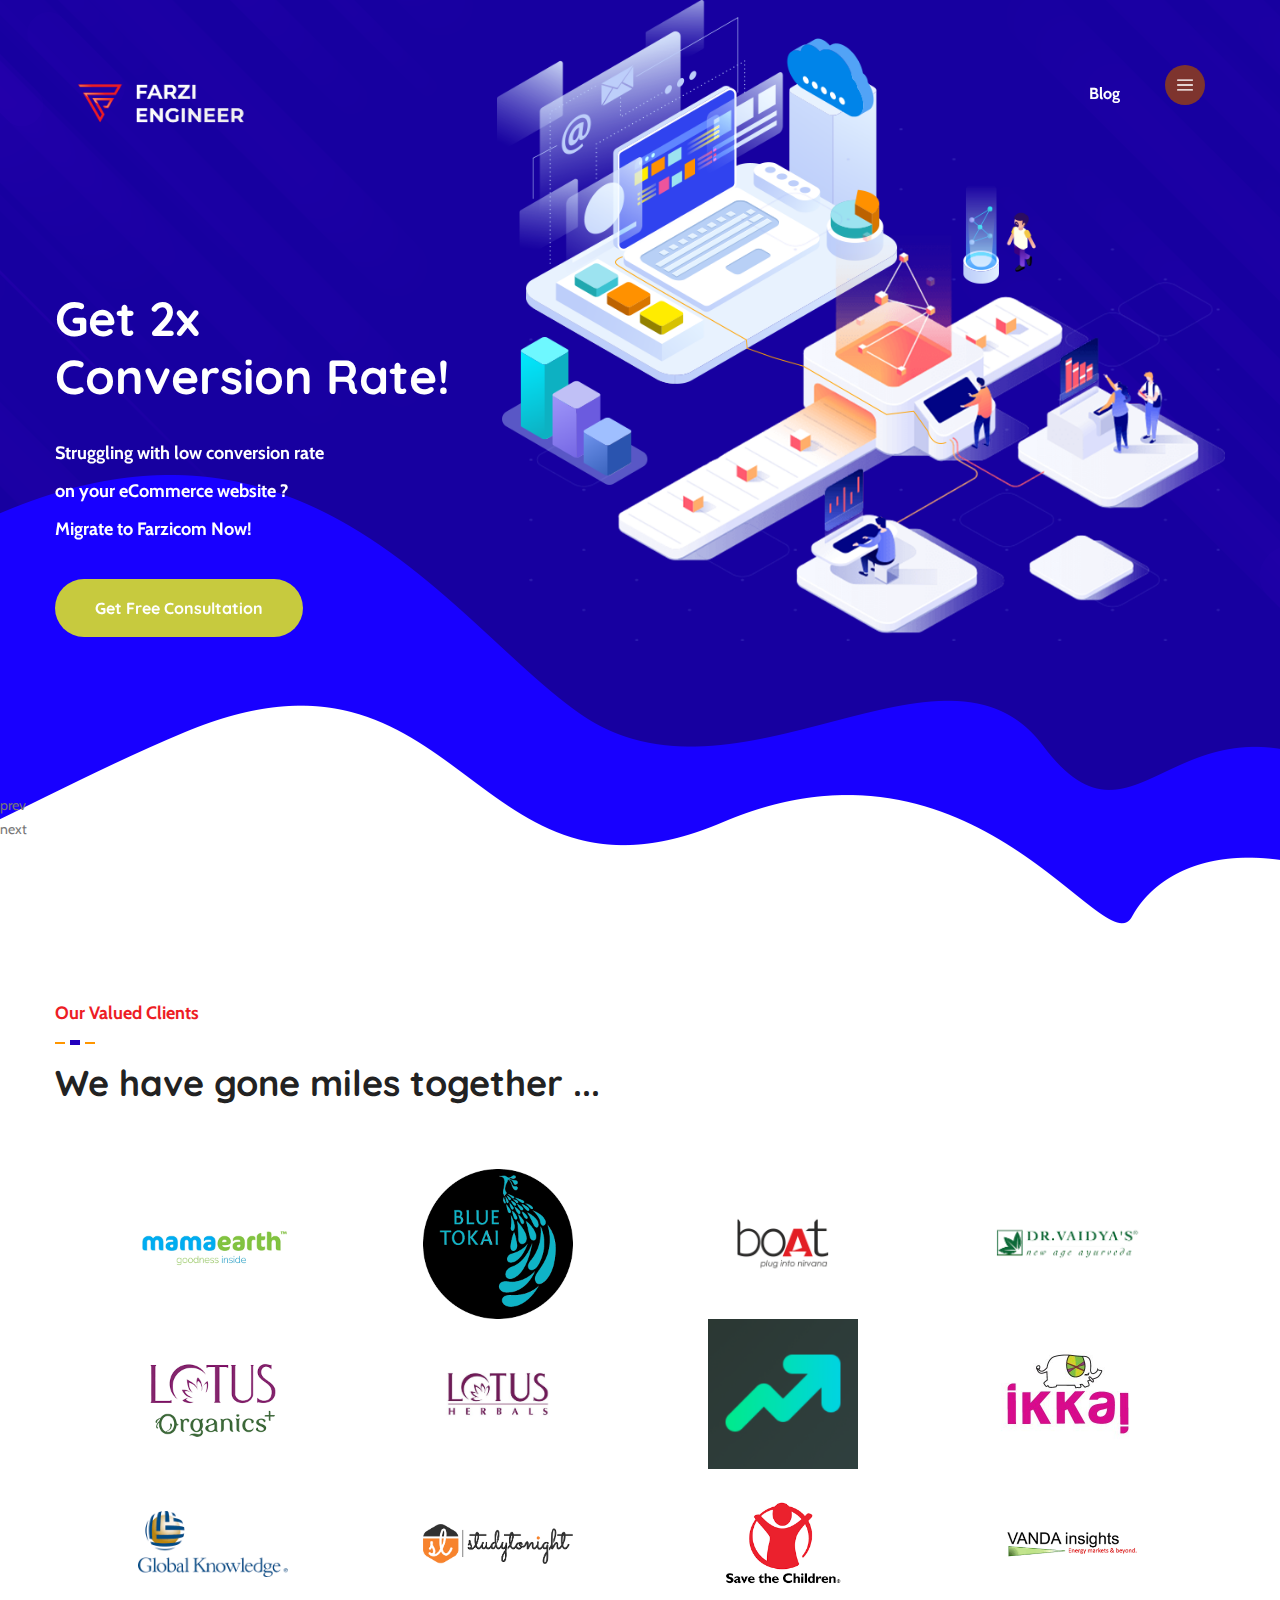
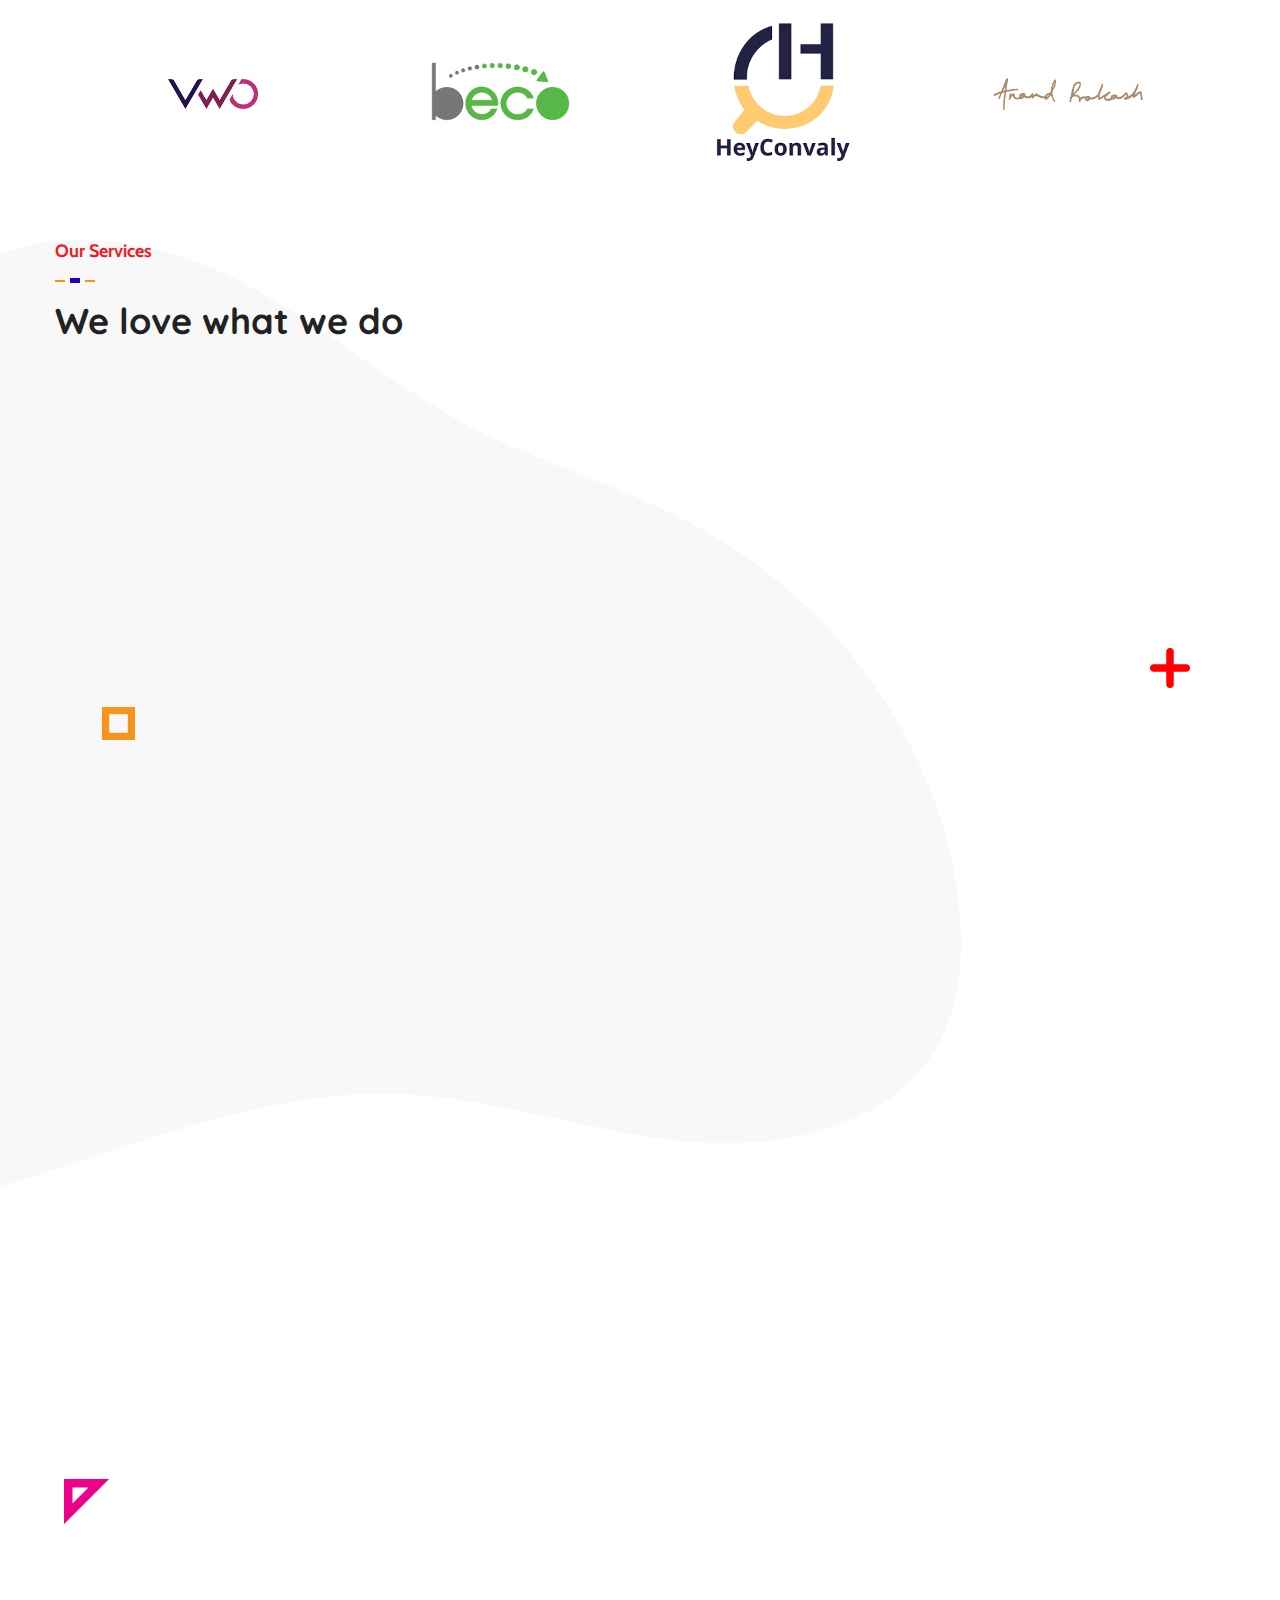
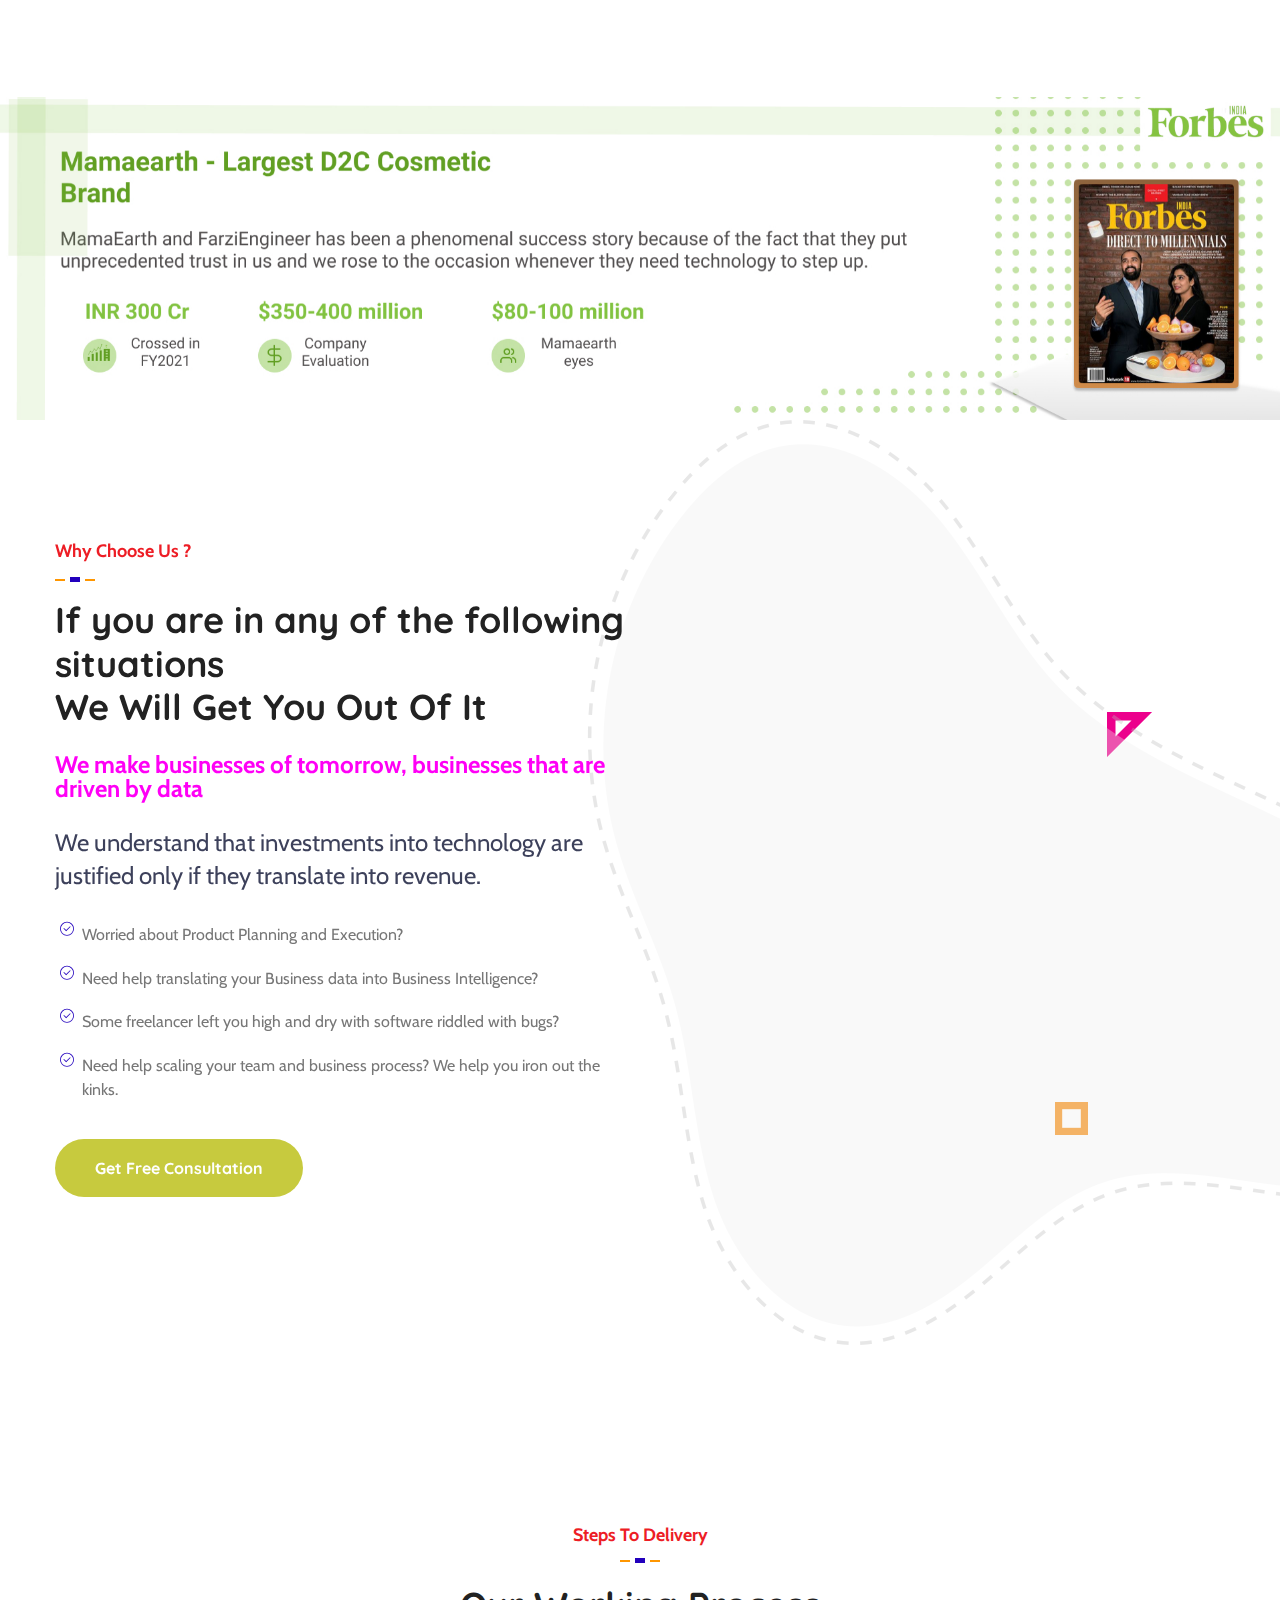
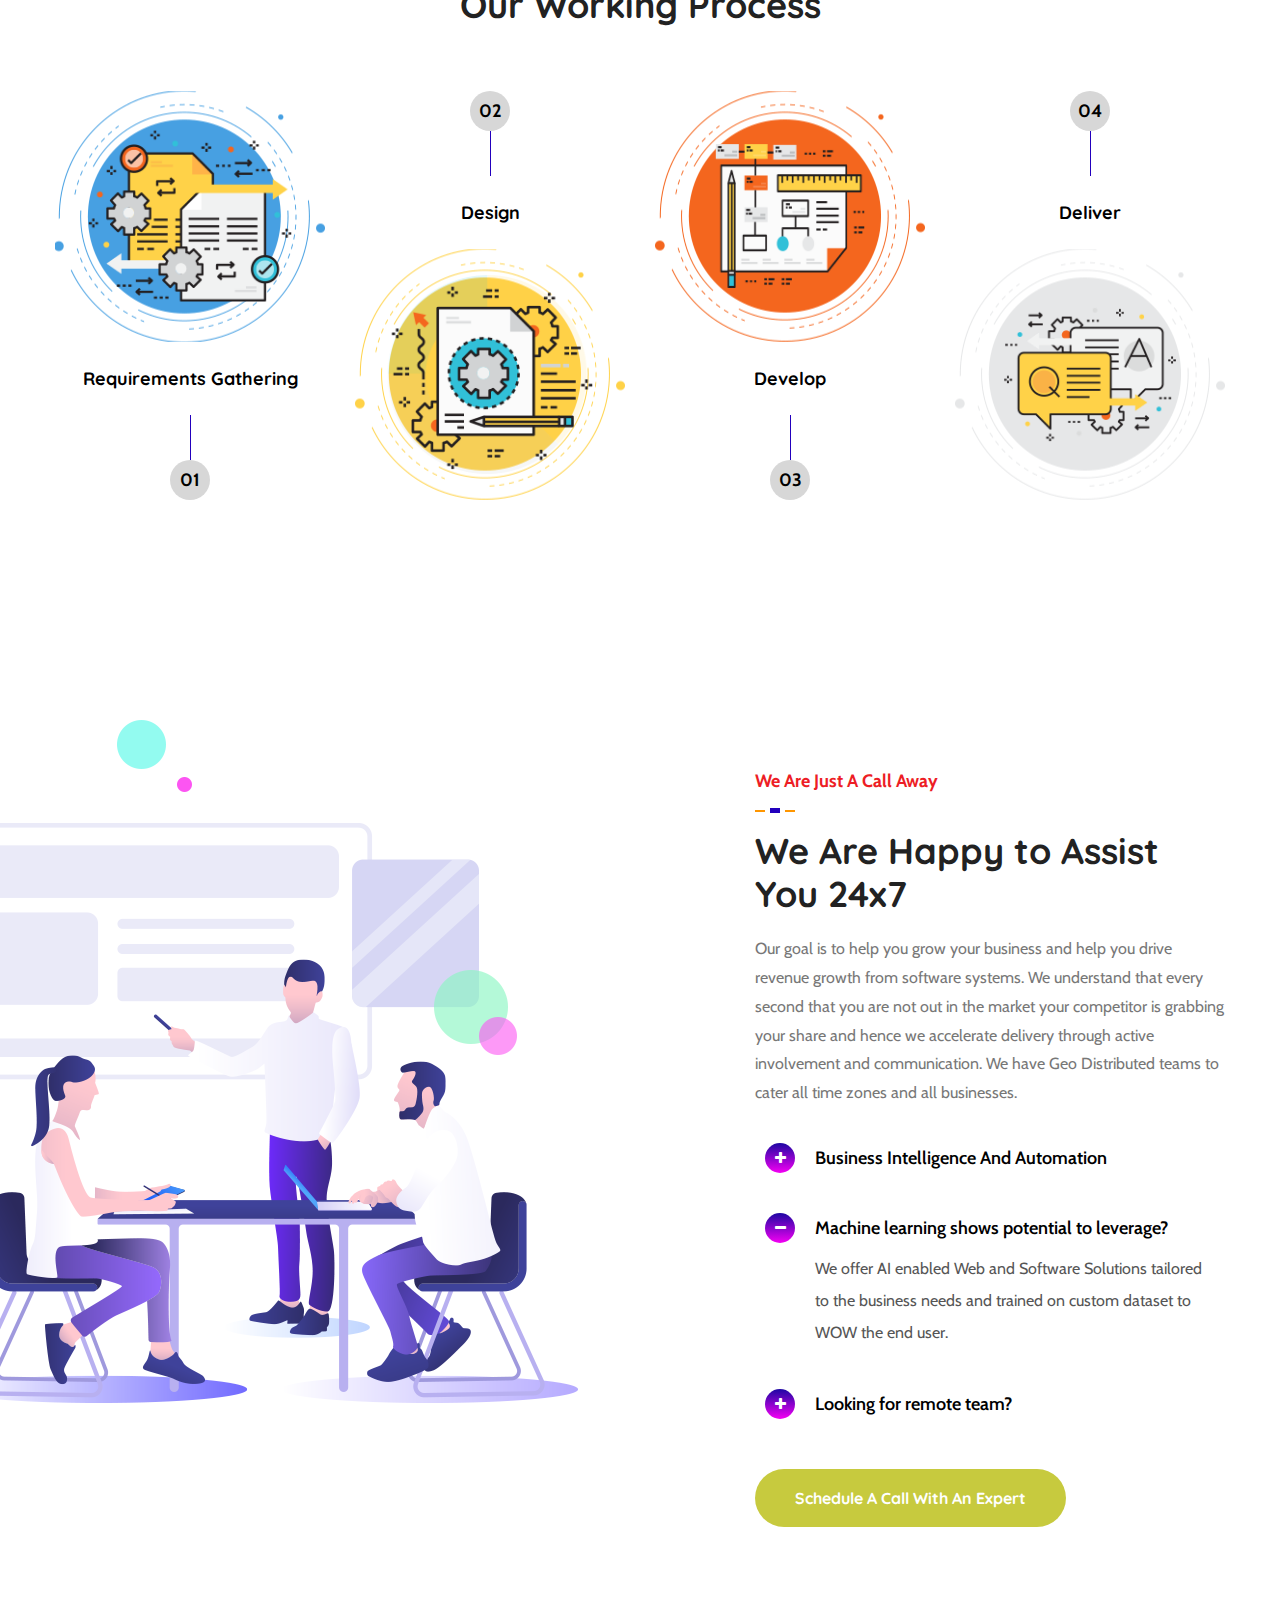
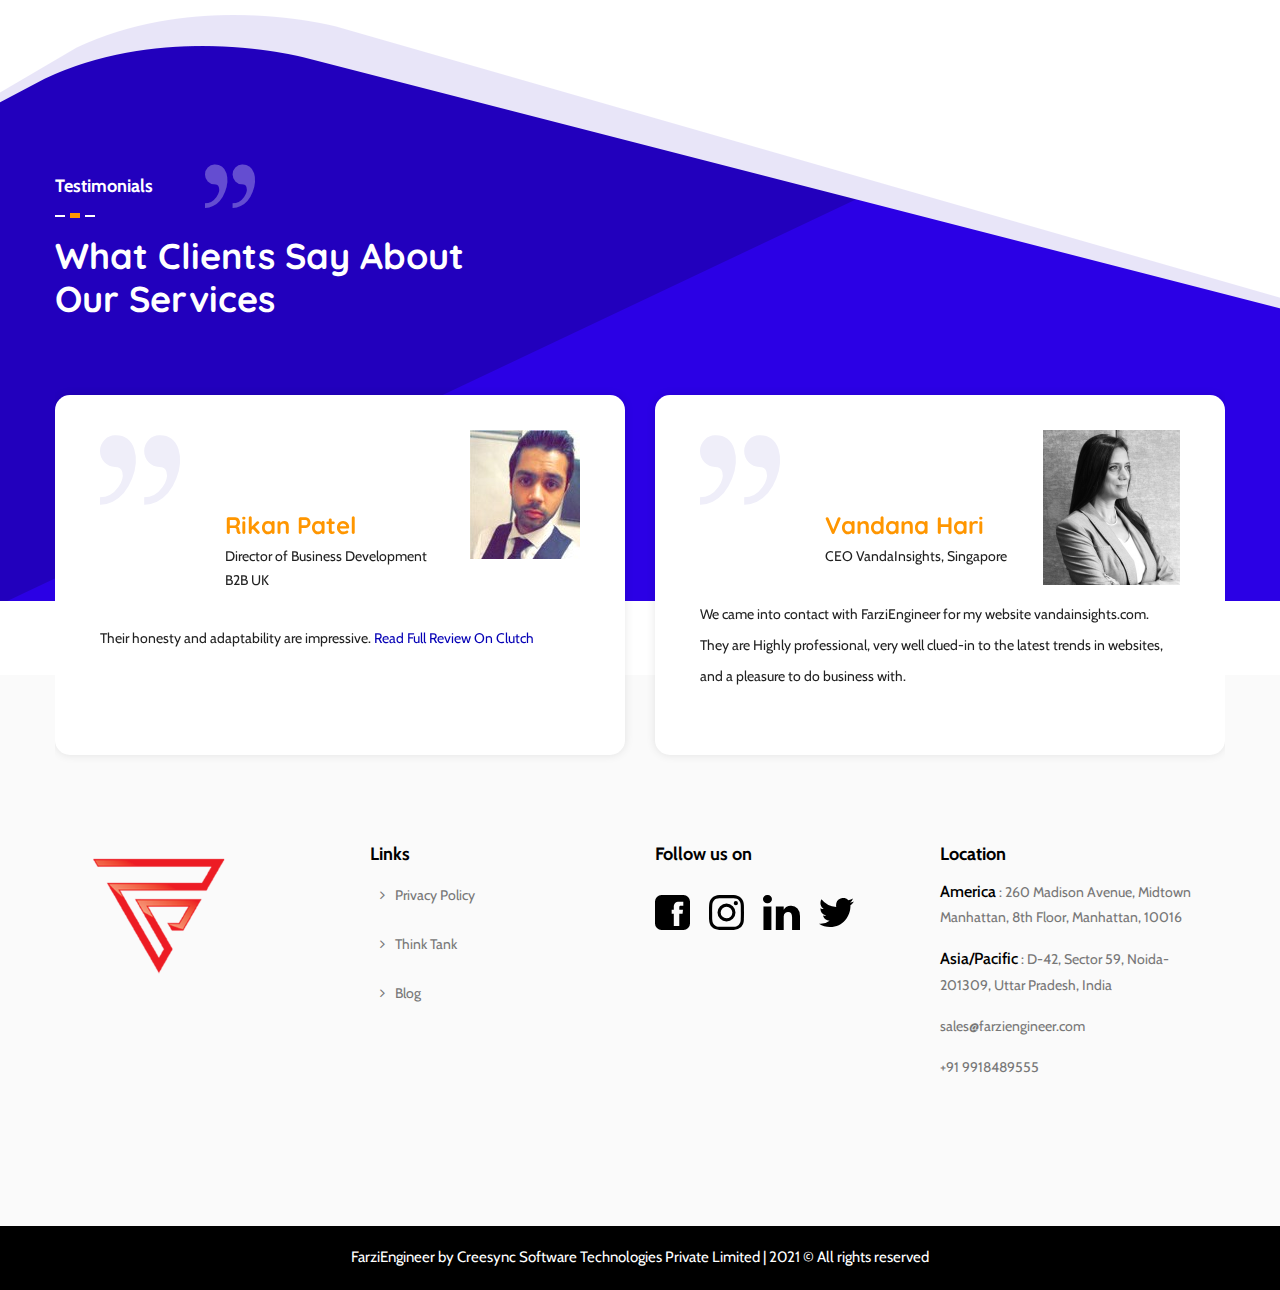
<file: index.html>
<!DOCTYPE html>
<html>

<head>
<meta charset="utf-8">
<title>FarziEngineer | Best company to cater to your software needs</title>
<!-- Stylesheets -->
<link href="css/bootstrap.css" rel="stylesheet">
<link href="css/main.css" rel="stylesheet">
<link href="css/responsive.css" rel="stylesheet">

<link rel="shortcut icon" href="images/favicon.png" type="image/x-icon">
<link rel="icon" href="images/favicon.png" type="image/x-icon">

<!-- Responsive -->
<meta http-equiv="X-UA-Compatible" content="IE=edge">
<meta name="viewport" content="width=device-width, initial-scale=1.0, maximum-scale=1.0, user-scalable=0">
<!-- Global site tag (gtag.js) - Google Analytics -->
<script src="https://www.googleoptimize.com/optimize.js?id=OPT-K4XT27F"></script>


<script src="//code.tidio.co/r4waykkidptdy2pihfuilgjq38yrne2b.js" async></script>
	
<!--[if lt IE 9]><script src="https://cdnjs.cloudflare.com/ajax/libs/html5shiv/3.7.3/html5shiv.js"></script><![endif]-->
<!--[if lt IE 9]><script src="js/respond.js"></script><![endif]-->
<!-- Start VWO Smartcode (Asynchronous) -->
<script type='text/javascript'>
var _vwo_code=(function(){
var account_id=422542,
settings_tolerance=2000,
library_tolerance=2500,
use_existing_jquery=false,
/* DO NOT EDIT BELOW THIS LINE */
f=false,d=document;return{use_existing_jquery:function(){return use_existing_jquery;},library_tolerance:function(){return library_tolerance;},finish:function(){if(!f){f=true;var a=d.getElementById('_vis_opt_path_hides');if(a)a.parentNode.removeChild(a);}},finished:function(){return f;},load:function(a){var b=d.createElement('script');b.src=a;b.type='text/javascript';b.innerText;b.onerror=function(){_vwo_code.finish();};d.getElementsByTagName('head')[0].appendChild(b);},init:function(){settings_timer=setTimeout('_vwo_code.finish()',settings_tolerance);var a=d.createElement('style'),b='body{opacity:0 !important;filter:alpha(opacity=0) !important;background:none !important;}',h=d.getElementsByTagName('head')[0];a.setAttribute('id','_vis_opt_path_hides');a.setAttribute('type','text/css');if(a.styleSheet)a.styleSheet.cssText=b;else a.appendChild(d.createTextNode(b));h.appendChild(a);this.load('//dev.visualwebsiteoptimizer.com/j.php?a='+account_id+'&u='+encodeURIComponent(d.URL)+'&r='+Math.random());return settings_timer;}};}());_vwo_settings_timer=_vwo_code.init();
</script>
<!-- End VWO Smartcode (Asynchronous) -->
<!-- Global site tag (gtag.js) - Google Analytics -->
<script async src="https://www.googletagmanager.com/gtag/js?id=UA-145400219-1"></script>
<script>
  window.dataLayer = window.dataLayer || [];
  function gtag(){dataLayer.push(arguments);}
  gtag('js', new Date());

  gtag('config', 'UA-145400219-1');
</script>
</head>

<body>

<div class="page-wrapper">

    <!-- Main Header / Header Style Two-->
    <header class="main-header header-style-two">

    	<!--Header-Upper-->
        <div class="header-upper">
        	<div class="auto-container">
            	<div class="clearfix">

                	<div class="pull-left logo-box">
                    	<div class="logo"><a href="index.html"><img src="images/white-trans.png" style="height: 97px;" alt="" title=""></a></div>
                    </div>

                   	<div class="nav-outer clearfix">

						<!-- Main Menu -->
						<nav class="main-menu navbar-expand-md">
							<div class="navbar-header">
								<a href="https://farziengineer.com/blog" class="dspl-mob">Blog</a>
								<!-- <button class="navbar-toggler" type="button" data-toggle="collapse" data-target="#navbarSupportedContent" aria-controls="navbarSupportedContent" aria-expanded="false" aria-label="Toggle navigation">
									<span class="icon-bar"></span>
									<span class="icon-bar"></span>
									<span class="icon-bar"></span>
								</button> -->
							</div>

							<div class="navbar-collapse collapse clearfix" id="navbarSupportedContent">
								<ul class="navigation clearfix">
									<li><a href="https://farziengineer.com/blog" target="_blank">Blog</a>
									</li>
									<!-- <li><a href="contact.html">Contact us</a></li> -->
								</ul>
							</div>

						</nav>

						<div class="outer-box">
							<!--Nav Toggler-->
							<div class="sidebar-btn hidden-bar-opener"><div class="nav-btn"><span class="flaticon-menu"></span></div></div>
						</div>

					</div>

                </div>
            </div>
        </div>
        <!--End Header Upper-->

		<!--Sticky Header-->
        <div class="sticky-header">
        	<div class="auto-container clearfix">
            	<!--Logo-->
            	<div class="logo pull-left">
                	<a href="index.html" class="img-responsive"><img src="images/white-trans.png" style="height: 40px;" alt="" title=""></a>
                </div>

                <!--Right Col-->
                <div class="right-col pull-right">
                	<!-- Main Menu -->
                    <nav class="main-menu navbar-expand-md">
                        <button class="navbar-toggler" type="button" data-toggle="collapse" data-target="#navbarSupportedContent1" aria-controls="navbarSupportedContent1" aria-expanded="false" aria-label="Toggle navigation">
                            Contact Us
                        </button>

                        <div class="navbar-collapse collapse clearfix" id="navbarSupportedContent1">
                            <ul class="navigation clearfix">
									<li><a href="https://medium.com/gaurav-shukla" target="_blank">Blog</a></li>
									<!-- <li><a href="contact.html">Contact us</a></li> -->
							</ul>
                        </div>
                    </nav><!-- Main Menu End-->
                </div>

            </div>
        </div>
        <!--End Sticky Header-->

		<!-- Quik search -->
		
    </header>
    <!--End Main Header -->

	<!-- Hidden Navigation Bar -->
    <section class="hidden-bar right-align">

        <div class="hidden-bar-closer">
            <button><span class="flaticon-cancel"></span></button>
        </div>

        <!-- Hidden Bar Wrapper -->
        <div class="hidden-bar-wrapper">

            <div class="logo">
            	<a href="index.html"><img src="images/white-trans.png" alt="" /></a>
            </div>
            <div class="content-box">
            	<h2>About Us</h2>
                <div class="text">We are a team of self trained and battle hardened individuals who love open source.We customise open source softwares for your need and provide them as a service.</div>
                <h2>Our Mission</h2>
                <div class="text">To give back to the open source community that has made us what we are today. We are at the forefront of D2C boom and have created a thriving ecosystem around it. </div>
                <a href="https://calendly.com/farzi_engineer" class="theme-btn btn-style-two"><span class="txt">Free Consultation</span></a>
            </div>
            <div class="contact-info">
            	<h2>Contact Info</h2>
                <ul class="list-style-five">
                	<li><span class="icon fa fa-map-marker"></span>
					<span class="bld-fnt">America: </span>260 Madison Avenue, Midtown Manhattan, 8th Floor, Manhattan, 10016 <br>
				    <span class="bld-fnt">Asia/Pacific: </span> D-42, Sector 59, Noida-201309, Uttar Pradesh, India </li>
                    <li><span class="icon fa fa-phone"></span>+91-9918489555</li>
                    <li><span class="icon fa fa-envelope-o"></span>sales@farziengineer.com</li>
                </ul>
            </div>
        </div><!-- / Hidden Bar Wrapper -->

    </section>
    <!-- End / Hidden Bar -->


	<!--Banner Section-->
    <section class="banner-section-two" id="home-banner" style="background-image:url(images/background/3.png)">
		<div class="banner-carousel owl-carousel owl-theme">
			<div class="auto-container">
				<div class="row clearfix">

					<!-- Content Column -->
					<div class="content-column col-lg-6 col-md-12 col-sm-12 txt-cntr">
						<div class="inner-column">
							<h1>Get 2x <br />Conversion Rate!</h1>
							<div class="text">Struggling with low conversion rate 
								<br> on your eCommerce website ? <br> Migrate to Farzicom Now! </div>
							<a href="https://calendly.com/farzi_engineer" class="theme-btn btn-style-three"><span class="txt">Get Free Consultation</span></a>
						</div>
					</div>

					<!-- Image Column -->
					<div class="image-column col-lg-6 col-md-12 col-sm-12">
						<div class="inner-column">
							<figure class="image wow fadeInRight" data-wow-delay="0ms" data-wow-duration="1500ms">
								<img src="images/resource/about-2.png" alt="">
							</figure>
						</div>
					</div>

				</div>
			</div>
			<div class="auto-container">
				<div class="row clearfix">

					<!-- Content Column -->
					<div class="content-column col-lg-6 col-md-12 col-sm-12 txt-cntr">
						<div class="inner-column">
							<h1>Get 2x <br />Conversion Rate!</h1>
							<div class="text">Struggling with low conversion rate 
								<br> on your eCommerce website ? <br> Migrate to Farzicom Now! </div>
							<a href="https://calendly.com/farzi_engineer" class="theme-btn btn-style-three"><span class="txt">Get Free Consultation</span></a>
						</div>
					</div>

					<!-- Image Column -->
					<div class="image-column col-lg-6 col-md-12 col-sm-12">
						<div class="inner-column">
							<figure class="image wow fadeInRight" data-wow-delay="0ms" data-wow-duration="1500ms">
								<img src="images/resource/about-2.png" alt="">
							</figure>
						</div>
					</div>

				</div>
			</div>
		</div>
	</section>
	<!--End Banner Section-->



<!--Sponsors Section-->
	<section class="sponsors-section">
		<div class="auto-container">
			<div class="sec-title">
				<div class="title">Our Valued Clients</div>
				<div class="separator"><span></span></div>
				<h2>We have gone miles together ...</h2>
			</div>

			<div class="grid-outer">
                <div class="image-box"><img src="images/clients/me.png" alt=""></div>
				<div class="image-box"><img src="images/clients/bluetokai.png" alt=""></div>
				<div class="image-box"><img src="images/clients/boat.png" alt=""></div>
				<div class="image-box"><img src="images/clients/dr_vaidya.png" alt=""></div>
				<div class="image-box"><img src="images/clients/lotus_organics.png" alt=""></div>
				<div class="image-box"><img src="images/clients/lotusherbals.jpeg" alt=""></div>
				<div class="image-box"><img src="images/clients/growth_school.png" alt=""></div>
				<div class="image-box"><img src="images/clients/ikkai.jpeg" alt=""></div>
				<div class="image-box"><img src="images/clients/mygk.png" alt=""></div>
				<div class="image-box"><img src="images/clients/st.png" alt=""></div>
				<div class="image-box"><img src="images/clients/stc.png" alt=""></div>
				<div class="image-box"><img src="images/clients/vanda_insights.png" alt=""></div>
				<div class="image-box"><img src="images/clients/vwo.png" alt=""></div>
				<div class="image-box"><img src="images/clients/beco.png" alt=""></div>
				<div class="image-box"><img src="images/clients/heyconvaly.png" alt=""></div>
				<div class="image-box"><img src="images/clients/ap_logo.png" alt=""></div>
            </div>
			<br>
			<br>
			<br>
		</div>
	</section>
	<!--End Sponsors Section-->

	<!-- Services Section Two -->
    <section class="services-section-two">
		<div class="image-layer" style="background-image:url(images/background/pattern-4.png)"></div>
		<div class="section-icons">
            <!-- Icon One -->
            <div class="icon-one" style="background-image:url(images/icons/icon-1.png)"></div>
			<!-- Icon Two -->
            <div class="icon-two" style="background-image:url(images/icons/icon-2.png)"></div>
			<!-- Icon Three -->
            <div class="icon-three" style="background-image:url(images/icons/icon-4.png)"></div>
		</div>

		<div class="auto-container">
			<!-- Sec Title -->
			<div class="sec-title">
				<div class="title">Our Services</div>
				<div class="separator"><span></span></div>
				<h2>We love what we do</h2>
			</div>
			<div class="inner-container">
				<div class="container">

					<!-- Service Block Two -->
					<div class="row">
						<div class="service-block-two col-lg-6 col-md-6 col-sm-12">
							<div class="inner-box wow fadeInLeft" data-wow-delay="0ms" data-wow-duration="1500ms">
								<div class="shape-one"></div>
								<div class="shape-two"></div>
								<div class="shape-three"></div>
								<div class="icon-box">
									<span class="icon flaticon-web-design-1"></span>
								</div>
								<h3><a href="services.html">Web Development</a></h3>
								<div class="text">Our team of experts builds intelligent websites that actually perform & exceed your expectations. We offer completely customized interactive web solutions.</div>
							</div>
						</div>

						<!-- Service Block Two -->
						<div class="service-block-two col-lg-6 col-md-6 col-sm-12">
							<div class="inner-box wow fadeInLeft" data-wow-delay="0ms" data-wow-duration="1500ms">
								<div class="shape-one"></div>
								<div class="shape-two"></div>
								<div class="shape-three"></div>
								<div class="icon-box">
									<span class="fa fa-link"></span>
								</div>
								<h3><a href="services.html">FarziCom</a></h3>
								<div class="text">FarziCom is operating systems of E-Commerce. It's a E-Commerce platform that immediately boots your conversion rate and comes on pay as you go model.
									It's a turn key solution for people looking to scale their brands online.
								</div>
							</div>
						</div>

						<!-- Service Block Two -->
						<div class="service-block-two col-lg-6 col-md-6 col-sm-12">
							<div class="inner-box wow fadeInLeft" data-wow-delay="0ms" data-wow-duration="1500ms">
								<div class="shape-one"></div>
								<div class="shape-two"></div>
								<div class="shape-three"></div>
								<div class="icon-box">
									<span class="icon flaticon-shopping-cart-3"></span>
								</div>
								<h3><a href="services.html">E-Commerce Solutions</a></h3>
								<div class="text">Our E-Commerce solutions are the most effective online selling tools due to intuitively designed UI, fast loading speed & one step checkout that gives an exclusive shopping experience.</div>
							</div>
						</div>

						<!-- Service Block Two -->
						<div class="service-block-two col-lg-6 col-md-6 col-sm-12">
							<div class="inner-box wow fadeInLeft" data-wow-delay="0ms" data-wow-duration="1500ms">
								<div class="shape-one"></div>
								<div class="shape-two"></div>
								<div class="shape-three"></div>
								<div class="icon-box">
									<span class="icon flaticon-telephone"></span>
								</div>
								<h3><a href="services.html">Mobile App Development</a></h3>
								<div class="text">We build interactive mobile apps to extend your reach to potential customers & maximize conversions. Our platform apps designed for the iPhone, Blackberry, Android etc.</div>
							</div>
						</div>
						<div class="service-block-two col-lg-3 col-md-3"></div>

						<div class="service-block-two col-lg-6 col-md-6 col-sm-12">
							<div class="inner-box wow fadeInLeft" data-wow-delay="0ms" data-wow-duration="1500ms">
								<div class="shape-one"></div>
								<div class="shape-two"></div>
								<div class="shape-three"></div>
								<div class="icon-box">
									<span class="fa fa-cog"></span>
								</div>
								<h3><a href="services.html">Conversion Rate Optimization</a></h3>
								<div class="text">We provide CRO services to brands looking to make data driven desgin changes to there websites. We conduct through analysis of user jouneys and drop offs and then conduct AB Tests on our hypothesis to rule out any biases.
								On average our clients experiece 37% boost in conversion rate in the first three months of recruiting us.
								</div>
							</div>
						</div>
						<!-- <div class="Banner-section-main-div container mt-5">
							<div class="row">
								<div class="col-md-6">
									<h4 class="mt-4" style="color: black;">
										Lorem ipsum dolor sit amet consectetur, adipisicing elit. Incidunt, facere? 
									</h4>
									<button type="button" class="btn btn-dark mt-5 ml-3">Browse more Sectrions</button>
								</div>
								<div class="col-md-6"></div>
								</div>
						</div> -->
					</div>
				</div>
			</div>

		</div>
	</section>
	
	  <div id="carouselExampleIndicators" class="carousel slide" data-ride="carousel">
		<ol class="carousel-indicators">
		  <li data-target="#carouselExampleIndicators" data-slide-to="0" class="active"></li>
		  <li data-target="#carouselExampleIndicators" data-slide-to="1"></li>
		  <li data-target="#carouselExampleIndicators" data-slide-to="2"></li>
		</ol>
		<div class="carousel-inner">
		  <div class="carousel-item active">
			<img class="d-block w-100" src="./images/clients/mam1.jpg" alt="First slide">
		  </div>
		  <div class="carousel-item">
			<img class="d-block w-100" src="./images/clients/lot2.jpg" alt="2nd slide">
		  </div>
		  <div class="carousel-item">
			<img class="d-block w-100" src="./images/clients/lot4.jpg" alt="Third slide">
		  </div>
		</div>
	
	  </div>
	<!-- End Services Section Two -->

	<!-- Choose Section -->
	<a name="consultation"/>
	<section class="choose-section">
		<!-- Section Icons -->
		<div class="section-icons">
            <!-- Icon One -->
            <div class="icon-one" style="background-image:url(images/icons/icon-2.png)"></div>
			<!-- Icon Two -->
            <div class="icon-two" style="background-image:url(images/icons/icon-1.png)"></div>
		</div>
		<div class="auto-container">
			<div class="row clearfix">

				<!-- Title Column -->
				<div class="title-column col-lg-6 col-md-12 col-sm-12">
					<div class="inner-column">
						<!-- Sec Title -->
						<div class="sec-title">
							<div class="title">Why Choose Us ?</div>
							<div class="separator"><span></span></div>
							<h2>If you are in any of the following situations <br> We Will Get You Out Of It</h2>
						</div>
						<div class="bold-text">We make businesses of tomorrow, businesses that are driven by data</div>
						<div class="text">We understand that investments into technology are justified only if they translate into revenue.</div>
						<ul class="list-style-two">
							<li>Worried about Product Planning and Execution?</li>
							<li>Need help translating your Business data into Business Intelligence?</li>
							<li>Some freelancer left you high and dry with software riddled with bugs?</li>
							<li>Need help scaling your team and business process? We help you iron out the kinks.</li>
						</ul>
						<a href="https://calendly.com/farzi_engineer" target="_blank" class="theme-btn btn-style-two"><span class="txt">Get Free Consultation</span></a>
					</div>
				</div>

				<!-- Content Column -->
				<div class="content-column col-lg-6 col-md-12 col-sm-12">
					<div class="inner-column">
						<!-- Blocks Outer -->
						<div class="blocks-outer">

							<!-- App Block -->
							<div class="app-block">
								<div class="inner-box wow fadeInRight" data-wow-delay="0ms" data-wow-duration="1500ms">
									<div class="content">
										<div class="icon-box">
											<span class="icon flaticon-dollar-symbol"></span>
										</div>
										<h3>Business Intelligence And Automation</h3>
										<div class="text">
											We Observe, Optimise and Scale your business processes by moving the cognitve load onto AI driven systems. 
										</div>
									</div>
								</div>
							</div>

							<!-- App Block -->
							<div class="app-block">
								<div class="inner-box wow fadeInRight" data-wow-delay="300ms" data-wow-duration="1500ms">
									<div class="content">
										<div class="icon-box">
											<span class="icon flaticon-music-headphones"></span>
										</div>
										<h3>Virtual CTO</h3>
										<div class="text">Get the best talent to supervise your team. We offer both Virtual CTO and remote teams to get your awesome idea out into the market.</div>
									</div>
								</div>
							</div>

							<!-- App Block -->
							<div class="app-block">
								<div class="inner-box wow fadeInRight" data-wow-delay="600ms" data-wow-duration="1500ms">
									<div class="content">
										<div class="icon-box">
											<span class="icon flaticon-lock"></span>
										</div>
										<h3>Project Mangement</h3>
										<div class="text">We follow the agile practices and provide professionals on hire for project planning and execution.</div>
									</div>
								</div>
							</div>

						</div>

					</div>
				</div>

			</div>
		</div>
		<!-- Pattern Layer -->
		<div class="pattern-layer" style="background-image:url(images/background/pattern-5.png)"></div>
	</section>
	<!-- End Choose Section -->

	<!-- Video Section -->
	<!-- <section class="video-section">
		<div class="auto-container">
			<div class="inner-container"> -->
				<!--Video Box-->
				<!-- <div class="video-box">
					<a href="https://www.youtube.com/watch?v=kxPCFljwJws" class="lightbox-image overlay-box"><span class="flaticon-play-button"><i class="ripple"></i></span></a>
				</div>
			</div>
		</div>
	</section> -->

	<!-- Process Section -->
    <section class="process-section">
		<div class="auto-container">
			<!-- Sec Title -->
			<div class="sec-title centered">
				<div class="title">Steps To Delivery</div>
				<div class="separator"><span></span></div>
				<h2>Our Working Process</h2>
			</div>

			<div class="row clearfix">

				<!-- Process Block -->
				<div class="process-block one col-lg-3 col-md-6 col-sm-12">
					<div class="inner-box">
						<div class="icon-box">
							<span class="icon"><img src="images/resource/process-1.png" alt="" /></span>
						</div>
						<h3>Requirements Gathering</h3>
						<div class="number">01</div>
					</div>
				</div>

				<!-- Process Block Two -->
				<div class="process-block-two two col-lg-3 col-md-6 col-sm-12">
					<div class="inner-box">
						<div class="number">02</div>
						<h3>Design</h3>
						<div class="icon-box">
							<span class="icon"><img src="images/resource/process-2.png" alt="" /></span>
						</div>
					</div>
				</div>

				<!-- Process Block -->
				<div class="process-block three col-lg-3 col-md-6 col-sm-12">
					<div class="inner-box">
						<div class="icon-box">
							<span class="icon"><img src="images/resource/process-3.png" alt="" /></span>
						</div>
						<h3>Develop</h3>
						<div class="number">03</div>
					</div>
				</div>

				<!-- Process Block Two -->
				<div class="process-block-two four col-lg-3 col-md-6 col-sm-12">
					<div class="inner-box">
						<div class="number">04</div>
						<h3>Deliver</h3>
						<div class="icon-box">
							<span class="icon"><img src="images/resource/process-4.png" alt="" /></span>
						</div>
					</div>
				</div>

			</div>
		</div>
	</section>
	<!-- End Process Section -->

	<!-- Pricing Section -->
    <!-- <section class="pricing-section">
		<div class="patern-layer" style="background-image: url(images/background/pattern-8.png)"></div>
		<div class="auto-container"> -->
<!-- 
			<div class="sec-title centered">
				<div class="title">Best Pricing</div>
				<div class="separator"><span></span></div>
				<h2>Our Pricing Plans</h2>
			</div>

			<div class="pricing-tabs tabs-box">

				<div class="title-column">

					<ul class="tab-buttons clearfix">
						<li data-tab="#prod-monthly" class="tab-btn active-btn">Monthly</li>
						<li data-tab="#prod-yearly" class="tab-btn">Yearly</li>
					</ul>

				</div>

				<div class="tabs-content">

					<div class="tab active-tab" id="prod-monthly">
						<div class="content">
							<div class="row clearfix">

								<div class="price-block col-lg-4 col-md-6 col-sm-12">
									<div class="inner-box">
										<h3>Starter Plan</h3>
										<div class="icon-box">
											<span class="icon"><img src="images/resource/price-icon-1.png" alt="" /></span>
										</div>
										<div class="price"><sup>$</sup>49.99<sub>/mo</sub></div>
										<ul class="price-list">
											<li>Increase traffic 130%</li>
											<li>Backlink analysis</li>
											<li>Organic traffic 215%</li>
											<li>10 Free Optimization</li>
											<li>24/7 support</li>
										</ul>
										<a href="#" class="theme-btn buy-btn">Buy Now</a>
									</div>
								</div>

								<div class="price-block col-lg-4 col-md-6 col-sm-12">
									<div class="inner-box">
										<h3>Starter Plan</h3>
										<div class="icon-box">
											<span class="icon"><img src="images/resource/price-icon-2.png" alt="" /></span>
										</div>
										<div class="price"><sup>$</sup>69.99<sub>/mo</sub></div>
										<ul class="price-list">
											<li>25 Analytics Compaign</li>
											<li>1,300 Keywords</li>
											<li>25 social media reviews</li>
											<li>1 Free Optimization</li>
											<li>24/7 support</li>
										</ul>
										<a href="#" class="theme-btn buy-btn">Buy Now</a>
									</div>
								</div>

								<div class="price-block col-lg-4 col-md-6 col-sm-12">
									<div class="inner-box">
										<h3>Starter Plan</h3>
										<div class="icon-box">
											<span class="icon"><img src="images/resource/price-icon-3.png" alt="" /></span>
										</div>
										<div class="price"><sup>$</sup>99.99<sub>/mo</sub></div>
										<ul class="price-list">
											<li>Increase traffic 130%</li>
											<li>Backlink analysis</li>
											<li>Organic traffic 215%</li>
											<li>10 Free Optimization</li>
											<li>24/7 support</li>
										</ul>
										<a href="#" class="theme-btn buy-btn">Buy Now</a>
									</div>
								</div>

							</div>
						</div>
					</div>

					<div class="tab" id="prod-yearly">
						<div class="content">
							<div class="row clearfix">

								<div class="price-block col-lg-4 col-md-6 col-sm-12">
									<div class="inner-box">
										<h3>Starter Plan</h3>
										<div class="icon-box">
											<span class="icon"><img src="images/resource/price-icon-1.png" alt="" /></span>
										</div>
										<div class="price"><sup>$</sup>49.99<sub>/mo</sub></div>
										<ul class="price-list">
											<li>Increase traffic 130%</li>
											<li>Backlink analysis</li>
											<li>Organic traffic 215%</li>
											<li>10 Free Optimization</li>
											<li>24/7 support</li>
										</ul>
										<a href="#" class="theme-btn buy-btn">Buy Now</a>
									</div>
								</div>

								<div class="price-block col-lg-4 col-md-6 col-sm-12">
									<div class="inner-box">
										<h3>Starter Plan</h3>
										<div class="icon-box">
											<span class="icon"><img src="images/resource/price-icon-2.png" alt="" /></span>
										</div>
										<div class="price"><sup>$</sup>69.99<sub>/mo</sub></div>
										<ul class="price-list">
											<li>25 Analytics Compaign</li>
											<li>1,300 Keywords</li>
											<li>25 social media reviews</li>
											<li>1 Free Optimization</li>
											<li>24/7 support</li>
										</ul>
										<a href="#" class="theme-btn buy-btn">Buy Now</a>
									</div>
								</div>

								<div class="price-block col-lg-4 col-md-6 col-sm-12">
									<div class="inner-box">
										<h3>Starter Plan</h3>
										<div class="icon-box">
											<span class="icon"><img src="images/resource/price-icon-3.png" alt="" /></span>
										</div>
										<div class="price"><sup>$</sup>99.99<sub>/mo</sub></div>
										<ul class="price-list">
											<li>Increase traffic 130%</li>
											<li>Backlink analysis</li>
											<li>Organic traffic 215%</li>
											<li>10 Free Optimization</li>
											<li>24/7 support</li>
										</ul>
										<a href="#" class="theme-btn buy-btn">Buy Now</a>
									</div>
								</div>

							</div>
						</div>
					</div>

				</div>

			</div>
		</div>
	</section> -->
	<!-- End Pricing Section -->

	<!-- About Section Two -->
	<section class="about-section-two">
		<div class="auto-container">
			<div class="row clearfix">

				<!-- Image Column -->
				<div class="image-column col-lg-7 col-md-12 col-sm-12">
					<div class="inner-column">
						<div class="image">
							<img src="images/resource/work.png" alt="" />
						</div>
					</div>
				</div>

				<!-- Content Column -->
				<div class="content-column col-lg-5 col-md-12 col-sm-12">
					<div class="inner-column">
						<!-- Sec Title -->
						<div class="sec-title">
							<div class="title">We Are Just A Call Away</div>
							<div class="separator"><span></span></div>
							<h2>We Are Happy to Assist <br> You 24x7</h2>
						</div>
						<div class="content-text">Our goal is to help you grow your business and help you drive revenue growth from software systems. We understand that every second that you are not out in the market your competitor is grabbing your share and hence we accelerate delivery through active involvement and communication.
							We have Geo Distributed teams to cater all time zones and all businesses.
						</div>

						<!--Accordian Box-->
						<ul class="accordion-box">

							<!--Block-->
							<li class="accordion block">
								<div class="acc-btn"><div class="icon-outer"><span class="icon icon-plus fa fa-plus"></span> <span class="icon icon-minus fa fa-minus"></span></div>Business Intelligence And Automation</div>
								<div class="acc-content">
									<div class="content">
										<div class="text">
											<p>We Observe, Optimise and Scale your business processes by moving the cognitve load onto AI driven systems.</p>
										</div>
									</div>
								</div>
							</li>

							<!--Block-->
							<li class="accordion block">
								<div class="acc-btn active"><div class="icon-outer"><span class="icon icon-plus fa fa-plus"></span> <span class="icon icon-minus fa fa-minus"></span></div>Machine learning shows potential to leverage?</div>
								<div class="acc-content current">
									<div class="content">
										<div class="text">
											<p>We offer AI enabled Web and Software Solutions tailored to the business needs and trained on custom dataset to WOW the end user.</p>
										</div>
									</div>
								</div>
							</li>

							<!--Block-->
							<li class="accordion block">
								<div class="acc-btn"><div class="icon-outer"><span class="icon icon-plus fa fa-plus"></span> <span class="icon icon-minus fa fa-minus"></span></div>Looking for remote team?</div>
								<div class="acc-content">
									<div class="content">
										<div class="text">
											<p>Get the best talent on your team. We offer both Virtual CTO and remote teams to get your awesome idea out into the market.</p>
										</div>
									</div>
								</div>
							</li>

						</ul>

						<a href="https://calendly.com/farzi_engineer" class="theme-btn btn-style-two"><span class="txt">Schedule A Call With An Expert</span></a>

					</div>
				</div>

			</div>
		</div>
	</section>
	<!-- End About Section Two -->
	<section class="testimonial-section-two">

		<!-- Title Box -->
		<div class="title-box">
			<!-- Pattern Layer -->
			<div class="pattern-layer" style="background-image:url(images/background/pattern-9.png)"></div>
			<div class="auto-container">
				<!-- Sec Title -->
				<div class="sec-title light">
					<div class="quote-icon flaticon-two-quotes"></div>
					<div class="title">Testimonials</div>
					<div class="separator"><span></span></div>
					<h2>What Clients Say About <br> Our Services</h2>
				</div>
			</div>
		</div>

		<!-- Lower Section -->
		<div class="lower-section">
			<div class="auto-container">
				<div class="inner-section">

					<div class="testimonial-carousel owl-carousel owl-theme">
							<!-- Testimonial Block Two -->
						<div class="testimonial-block-two">
							<div class="inner-box">
								<div class="upper-box">
									<div class="quote-icon flaticon-two-quotes"></div>
									<div class="author-info">
										<h3>Rikan Patel</h3>
										<div class="designation">Director of Business Development<br />B2B UK</div>
									</div>
									<div class="author-image">
										<img src="images/resource/rikan.jpeg" alt="" />
									</div>
								</div>
								<div class="lower-box">
									<div class="text">Their honesty and adaptability are impressive.  <a href="https://clutch.co/profile/farziengineer#review-1697558" target="_blank"> Read Full Review On Clutch </a>
										</div>
								</div>
							</div>
						</div>
						<!-- Testimonial Block Two -->
						<div class="testimonial-block-two">
							<div class="inner-box">
								<div class="upper-box">
									<div class="quote-icon flaticon-two-quotes"></div>
									<div class="author-info">
										<h3>Vandana Hari</h3>
										<div class="designation">CEO VandaInsights, Singapore</div>
									</div>
									<div class="author-image">
										<img src="images/resource/VHari1.png" alt="" />
									</div>
								</div>
								<div class="lower-box">
									<div class="text">
										We came into contact with FarziEngineer for my website vandainsights.com. 
											They are Highly professional, very well clued-in to the latest trends in websites,
											and a pleasure to do business with.			
									</div>
								</div>
							</div>
						</div>
						<!-- Testimonial Block Two -->
						<div class="testimonial-block-two">
							<div class="inner-box">
								<div class="upper-box">
									<div class="quote-icon flaticon-two-quotes"></div>
									<div class="author-info">
										<h3>Gaurav Verma</h3>
										<div class="designation">Founder and Director @ Arve Digital</div>
									</div>
									<div class="author-image">
										<img src="images/resource/arve.jpeg" alt="" />
									</div>
								</div>
								<div class="lower-box">
									<div class="text">Their quick response time and the customized solutions provided at an optimal cost are extremely impressive.
										<a href="https://clutch.co/profile/farziengineer#review-1745904" target="_blank"> Read Full Review On Clutch </a>
										</div>
								</div>
							</div>
						</div>
						<!-- Testimonial Block Two -->
						<div class="testimonial-block-two">
							<div class="inner-box">
								<div class="upper-box">
									<div class="quote-icon flaticon-two-quotes"></div>
									<div class="author-info">
										<h3>Anand Prakash</h3>
										<div class="designation">Founder & Creative Head,<br /> Anand Prakash</div>
									</div>
									<div class="author-image">
										<img src="images/resource/ap.png" alt="" />
									</div>
								</div>
								<div class="lower-box">
									<div class="text">They will not give up until and unless you are completely satisfied.  
										<a href="https://clutch.co/profile/farziengineer#review-1745904" target="_blank">
											Read Full Review On Clutch 
										</a>
									</div>
								</div>
							</div>
						</div>

						<!-- Testimonial Block Two -->
						<div class="testimonial-block-two">
							<div class="inner-box">
								<div class="upper-box">
									<div class="quote-icon flaticon-two-quotes"></div>
									<div class="author-info">
										<h3>Khalid Zia</h3>
										<div class="designation">CTO Influence technology, India</div>
									</div>
									<!-- <div class="author-image">
										<img src="images/resource/author-4.png" alt="" />
									</div> -->
								</div>
								<div class="lower-box">
									<div class="text">I recommend FarziEngineer to anyone looking for Mobile Application development. 
										The developers at the company were prompt in developing the seamless mobile application that 
										not only fit my specifications but also exceeded my expectations. 
									</div>
								</div>
							</div>
						</div>
						<!-- Testimonial Block Two -->
						
						<!-- Testimonial Block Two -->
						<!-- <div class="testimonial-block-two">
							<div class="inner-box">
								<div class="upper-box">
									<div class="quote-icon flaticon-two-quotes"></div>
									<div class="author-info">
										<h3>Charles Sarah</h3>
										<div class="designation">Ux & Product Develper</div>
									</div>
									<div class="author-image">
										<img src="images/resource/author-5.png" alt="" />
									</div>
								</div>
								<div class="lower-box">
									<div class="text">We’re on a mission to start a conversation with your customers in this fast connected world. Let’s discover, build and grow your digital business. Let’s discover, build and grow your digital business. </div>
								</div>
							</div>
						</div> -->

						<!-- Testimonial Block Two -->
						<!-- <div class="testimonial-block-two">
							<div class="inner-box">
								<div class="upper-box">
									<div class="quote-icon flaticon-two-quotes"></div>
									<div class="author-info">
										<h3>Zahini Clark</h3>
										<div class="designation">Ux & Product Designer</div>
									</div>
									<div class="author-image">
										<img src="images/resource/author-4.png" alt="" />
									</div>
								</div>
								<div class="lower-box">
									<div class="text">We’re on a mission to start a conversation with your customers in this fast connected world. Let’s discover, build and grow your digital business. Let’s discover, build and grow your digital business. </div>
								</div>
							</div>
						</div> -->

						<!-- Testimonial Block Two -->
						<!-- <div class="testimonial-block-two">
							<div class="inner-box">
								<div class="upper-box">
									<div class="quote-icon flaticon-two-quotes"></div>
									<div class="author-info">
										<h3>Charles Sarah</h3>
										<div class="designation">Ux & Product Develper</div>
									</div>
									<div class="author-image">
										<img src="images/resource/author-5.png" alt="" />
									</div>
								</div>
								<div class="lower-box">
									<div class="text">We’re on a mission to start a conversation with your customers in this fast connected world. Let’s discover, build and grow your digital business. Let’s discover, build and grow your digital business. </div>
								</div>
							</div>
						</div> -->

					</div>

				</div>
			</div>
		</div>

	</section>
	<!-- End Testimonial Section Two -->

	<!-- News Section -->
	<!-- <section class="news-section">
		<div class="image-layer" style="background-image:url(images/background/pattern-3.png)"></div>
		<div class="auto-container"> -->
			<!-- <div class="sec-title centered">
				<div class="title">Latest News</div>
				<div class="separator"><span></span></div>
				<h2>Media Information</h2>
			</div>

			<div class="row clearfix"> -->

				<!-- <div class="news-block col-lg-4 col-md-6 col-sm-12">
					<div class="inner-box wow fadeInLeft" data-wow-delay="0ms" data-wow-duration="1500ms">
						<div class="image">
							<a href="blog-single.html"><img src="images/resource/news-1.jpg" alt="" /></a>
						</div>
						<div class="lower-content">
							<h6><a href="blog-single.html">Top aide possible contender forced to resign over creepy.</a></h6>
							<div class="post-date">20 March, 2018</div>
							<div class="clearfix">
								<div class="pull-left">
									<div class="author">
										<div class="image"><img src="images/resource/author-3.jpg" alt="" /></div>
										 by Jhon Kenedy
									</div>
								</div>
								<div class="pull-right">
									<ul class="post-info">
										<li><a href="blog-single.html"><span class="icon flaticon-chat-comment-oval-speech-bubble-with-text-lines"></span></a></li>
										<li><a href="blog-single.html"><span class="icon flaticon-share"></span></a></li>
									</ul>
								</div>
							</div>
						</div>
					</div>
				</div> -->

				<!-- <div class="news-block col-lg-4 col-md-6 col-sm-12">
					<div class="inner-box wow fadeInLeft" data-wow-delay="250ms" data-wow-duration="1500ms">
						<div class="image">
							<a href="blog-single.html"><img src="images/resource/news-2.jpg" alt="" /></a>
						</div>
						<div class="lower-content">
							<h6><a href="blog-single.html">Thirty-two surrogate mothers charged with human trafficking.</a></h6>
							<div class="post-date">20 March, 2018</div>
							<div class="clearfix">
								<div class="pull-left">
									<div class="author">
										<div class="image"><img src="images/resource/author-3.jpg" alt="" /></div>
										 by Jhon Kenedy
									</div>
								</div>
								<div class="pull-right">
									<ul class="post-info">
										<li><a href="blog-single.html"><span class="icon flaticon-chat-comment-oval-speech-bubble-with-text-lines"></span></a></li>
										<li><a href="blog-single.html"><span class="icon flaticon-share"></span></a></li>
									</ul>
								</div>
							</div>
						</div>
					</div>
				</div> -->

				<!-- <div class="news-block col-lg-4 col-md-6 col-sm-12">
					<div class="inner-box wow fadeInLeft" data-wow-delay="500ms" data-wow-duration="1500ms">
						<div class="image">
							<a href="blog-single.html"><img src="images/resource/news-3.jpg" alt="" /></a>
						</div>
						<div class="lower-content">
							<h6><a href="blog-single.html">Chinese clients have been released after agreeing to keep.</a></h6>
							<div class="post-date">20 March, 2018</div>
							<div class="clearfix">
								<div class="pull-left">
									<div class="author">
										<div class="image"><img src="images/resource/author-3.jpg" alt="" /></div>
										 by Jhon Kenedy
									</div>
								</div>
								<div class="pull-right">
									<ul class="post-info">
										<li><a href="blog-single.html"><span class="icon flaticon-chat-comment-oval-speech-bubble-with-text-lines"></span></a></li>
										<li><a href="blog-single.html"><span class="icon flaticon-share"></span></a></li>
									</ul>
								</div>
							</div>
						</div>
					</div>
				</div>

			</div>

		</div>
	</section> -->
	<!-- End News Section -->

	<!--Sponsors Section-->
	<!-- <section class="sponsors-section">
		<div class="auto-container">
			<div class="sec-title">
				<div class="title">Our Partners</div>
				<div class="separator"><span></span></div>
				<h2>Together we aim for Customer Delight ...</h2>
			</div>

			<div class="carousel-outer">
                <ul class="sponsors-carousel owl-carousel owl-theme">
                    <li><div class="image-box"><a href="#"><img src="images/clients/me.png" alt=""></a></div></li>
                    <li><div class="image-box"><a href="#"><img src="images/clients/bluetokai.jpeg" alt=""></a></div></li>
                     <li><div class="image-box"><a href="#"><img src="images/clients/vwo.png" alt=""></a></div></li>
                    <li><div class="image-box"><a href="#"><img src="images/clients/beco.jpeg" alt=""></a></div></li>
                    <li><div class="image-box"><a href="#"><img src="images/clients/heyconvaly.png" alt=""></a></div></li>
                    <li><div class="image-box"><a href="#"><img src="images/clients/ap.png" alt=""></a></div></li>
                </ul>
            </div>

		</div>
	</section> -->

	<!--End Sponsors Section-->

	<!--Main Footer-->
    <footer class="main-footer style-two margin-top">
		<!-- Pattern Layer -->
		<!-- <div class="pattern-layer" style="background-image:url(images/background/5.jpg)"></div> -->
    	<!-- <div class="auto-container">
        	Widgets Section
            <div class="widgets-section">
            	<div class="row clearfix">

                    Column
                    <div class="big-column col-lg-6 col-md-12 col-sm-12">
						<div class="row clearfix">

                        	Footer Column
                            <div class="footer-column col-lg-7 col-md-6 col-sm-12">
                                <div class="footer-widget logo-widget">
									<div class="logo">
										<a href="index.html"><img src="images/footer-logo-img.png" style="height: 100px;" alt="" /></a>
									</div>
									<div class="text">Have some feedback or have a completely unique requirement, write to us. Best things happen when people talk.</div>
									<ul class="list-style-one">
										<li><span>Location: </span>
											America: 260 Madison Avenue, Midtown Manhattan, 8th Floor, Manhattan, 10016<br>
											Asia/Pacific: D-42, Sector 59, Noida-201309, Uttar Pradesh, India </li>

										<li><span>Email:</span> sales@farziengineer.com</li>
										<li><span>Phone:</span> +91 9918489555</li>
									</ul>
								</div>
							</div>

							Footer Column
                            <div class="footer-column col-lg-5 col-md-6 col-sm-12">
                                <div class="footer-widget links-widget">
									<h4>Links</h4>
									<ul class="list-link">
											<li><a href="creesync.com">Creesync</a></li>
											<li><a href="pheoko.com">Pheoko</a></li>
											<li><a href="goldgali.com">Gold Gali</a></li>
										<li><a href="#">Us</a></li>
										<li><a href="#">Submit a Ticket</a></li>
										<li><a href="#">Professional Services</a></li>
									</ul>
								</div>
							</div>
						</div>
					</div>

					Column
                    <div class="big-column col-lg-6 col-md-12 col-sm-12">
						<div class="row clearfix">

                        	Footer Column
                            <div class="footer-column col-lg-6 col-md-6 col-sm-12">
                                <div class="footer-widget links-widget">
										<h4>Links</h4>
									<ul class="list-link">
										<li><a href="http://creesync.com">Creesync</a></li>
										<li><a href="http://pheoko.com">Pheoko</a></li>
										<li><a href="http://goldgali.com">Gold Gali</a></li>
										<li><a href="https://blog.farziengineer.com/">Blog</a> </li>
										<li><a href="https://www.linkedin.com/company/farziengineer/">LinkedIn</a> </li>
										<li><a href="https://twitter.com/EngineerFarzi">Twitter</a></li>
									</ul>
								</div>
							</div>
							Footer Column
						</div>
					</div>

				</div>
			</div>
		</div> -->


        <!-- footer-main -->
		<div class="container footer-container">
			<div class="row">
				<div class="footerColumn col-xl-3 col-lg-3 col-md-3 col-sm-12 col-12">
					<a href="index.html">
						<img src="images/footer-logo-img.png" alt="" class="logo-foot-img">
					</a>
				</div>
				<div class="footerColumn col-xl-3 col-lg-3 col-md-3 col-sm-12 col-12">
					<p class="para-foot">Links</p>
						<div class='footer-flex'">
							<ul class="list-link">
								<li><a href="/privacy-policy.html">Privacy Policy</a></li>
								<li><a href="https://farziengineer.com/think-tank.html">Think Tank</a></li>
								
							</ul>
							<ul class="list-link">
								<li><a href="https://farziengineer.com/blog">Blog</a> </li>
							</ul>
						</div>
									
				</div>
				<div class="footerColumn col-xl-3 col-lg-3 col-md-3 col-sm-12 col-12">
					<p class="para-foot">Follow us on</p>
					
					            <a href="https://www.facebook.com/wearefarziengineers/"><img src="images\icons\facebook.svg" alt="" class="icn-foot"></a>
								<a href="https://www.instagram.com/farziengineer___/"><img src="images\icons\instagram.svg" alt="" class="icn-foot"></a>
								<a href="https://www.linkedin.com/company/farziengineer/"><img src="images\icons\linkedin.svg" alt="" class="icn-foot"></a>
								<a href="https://twitter.com/EngineerFarzi"><img src="images\icons\twitter.svg" alt="" class="icn-foot"></a>
								
				</div>
				<div class="footerColumn col-xl-3 col-lg-3 col-md-3 col-sm-12 col-12">
					<p class="para-foot">Location</p>
					<p><span class="bld-foot">America</span> : 260 Madison Avenue, Midtown Manhattan, 8th Floor, Manhattan, 10016</p>
					<p><span class="bld-foot">Asia/Pacific</span> : D-42, Sector 59, Noida-201309, Uttar Pradesh, India</p>
					<p>sales@farziengineer.com</p>
					<p>+91 9918489555</p>
				</div>
			</div>
		</div>
         

		<!-- Footer Bottom -->
        <div class="footer-bottom">
			<div class="copyright-foot">
				
				FarziEngineer by Creesync Software Technologies Private Limited | 2021 &copy; All rights reserved
			</div>
		</div>

		<!-- <div class="footer-bottom">
			<div class="auto-container">
				<div class="inner-container">
					<div class="row clearfix">

						Copyright Column
						<div class="copyright-column col-lg-6 col-md-6 col-sm-12">
							<div class="copyright">FarziEngineer by Creesync Software Technologies Private Limited | 2021 &copy; All rights reserved <a href="#"></a></div>
						</div>

						Social Column
						<div class="social-column col-lg-6 col-md-6 col-sm-12">
							<ul>
								<li class="follow">Follow us: </li>
								<li><a href="#"><span class="fa fa-facebook-square"></span></a></li>
								<li><a href="#"><span class="fa fa-twitter-square"></span></a></li>
								<li><a href="#"><span class="fa fa-linkedin-square"></span></a></li>
								<li><a href="#"><span class="fa fa-google-plus-square"></span></a></li>
								<li><a href="#"><span class="fa fa-rss-square"></span></a></li>
							</ul>
						</div>

					</div>
				</div>
			</div>
		</div> -->
	</footer>

</div>
<!--End pagewrapper-->

<!--Scroll to top-->
<div class="scroll-to-top scroll-to-target" data-target="html"><span class="fa fa-arrow-circle-up"></span></div>
<!-- calendly -->
<!-- Calendly badge widget begin -->
<link href="https://assets.calendly.com/assets/external/widget.css" rel="stylesheet">
<script src="https://assets.calendly.com/assets/external/widget.js" type="text/javascript" async></script>
<script type="text/javascript">window.onload = function() { Calendly.initBadgeWidget({ url: 'https://calendly.com/farzi_engineer', text: 'Schedule meeting with Us', color: '#00a2ff', textColor: '#ffffff', branding: false }); }</script>
<!-- Calendly badge widget end -->
<script src="js/jquery.js"></script>
<script src="js/popper.min.js"></script>
<script src="js/bootstrap.min.js"></script>
<script src="js/jquery.fancybox.js"></script>
<script src="js/appear.js"></script>
<script src="js/jquery.mCustomScrollbar.concat.min.js"></script>
<script src="js/owl.js"></script>
<script src="js/wow.js"></script>
<script src="js/jquery-ui.js"></script>
<script src="js/script.js"></script>
<!-- <script type="text/javascript">
	var $zoho=$zoho || {};$zoho.salesiq = $zoho.salesiq || 
	{widgetcode:"2e1634b562f65a4331a2d8b8e414e74b7eb963aad15292096066b76cba123b8273e710654463565e467a7e97c1446857", values:{},ready:function(){}};
	var d=document;s=d.createElement("script");s.type="text/javascript";s.id="zsiqscript";s.defer=true;
	s.src="https://salesiq.zoho.in/widget";t=d.getElementsByTagName("script")[0];t.parentNode.insertBefore(s,t);d.write("<div id='zsiqwidget'></div>");
	</script> -->

	<!--Banner-carousel-->
	<script>
		$('.owl-carousel').owlCarousel({
			loop:true,
			margin:11,
			nav:true,
			autoplay: true,
			autoplaySpeed: false,
			responsive:{
				0:{
					items:1
				},
				600:{
					items:1
				},
				1000:{
					items:1
				}
			}
		})
	</script>
</body>
</html>
</file>
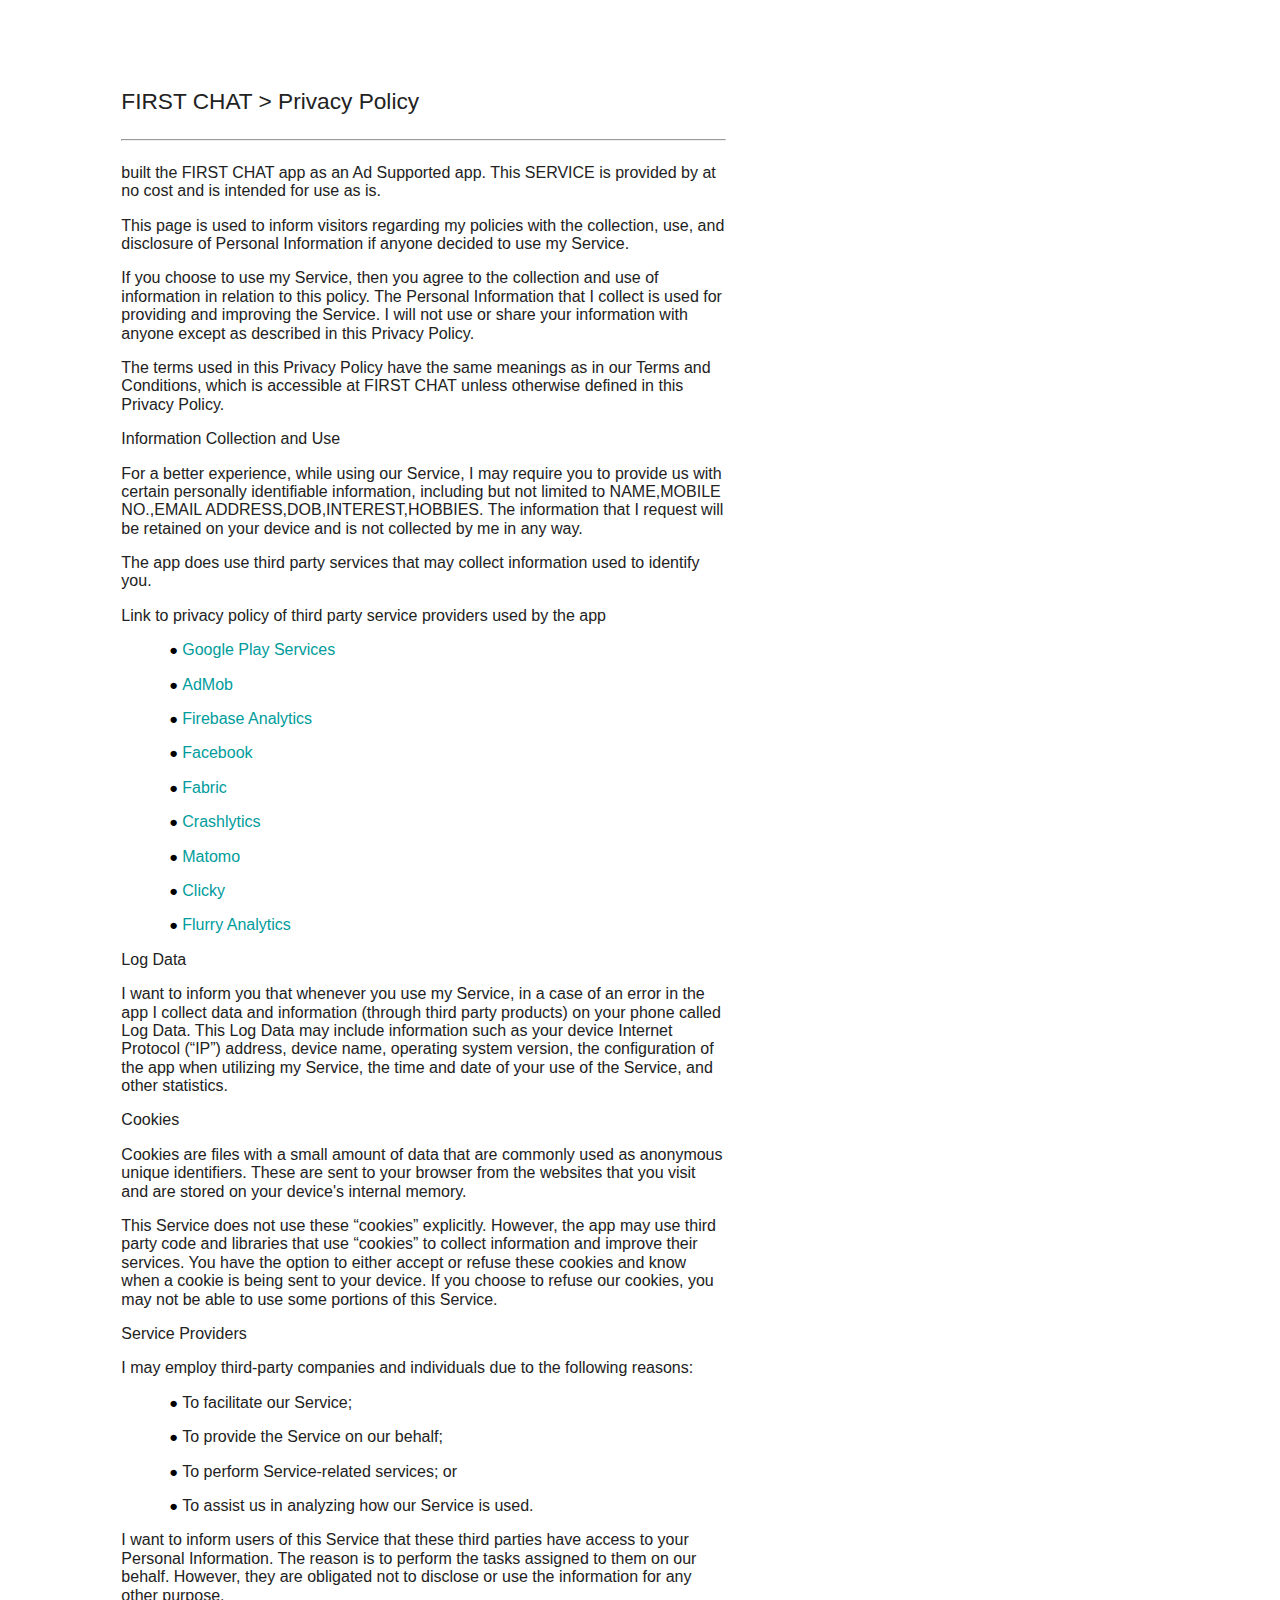
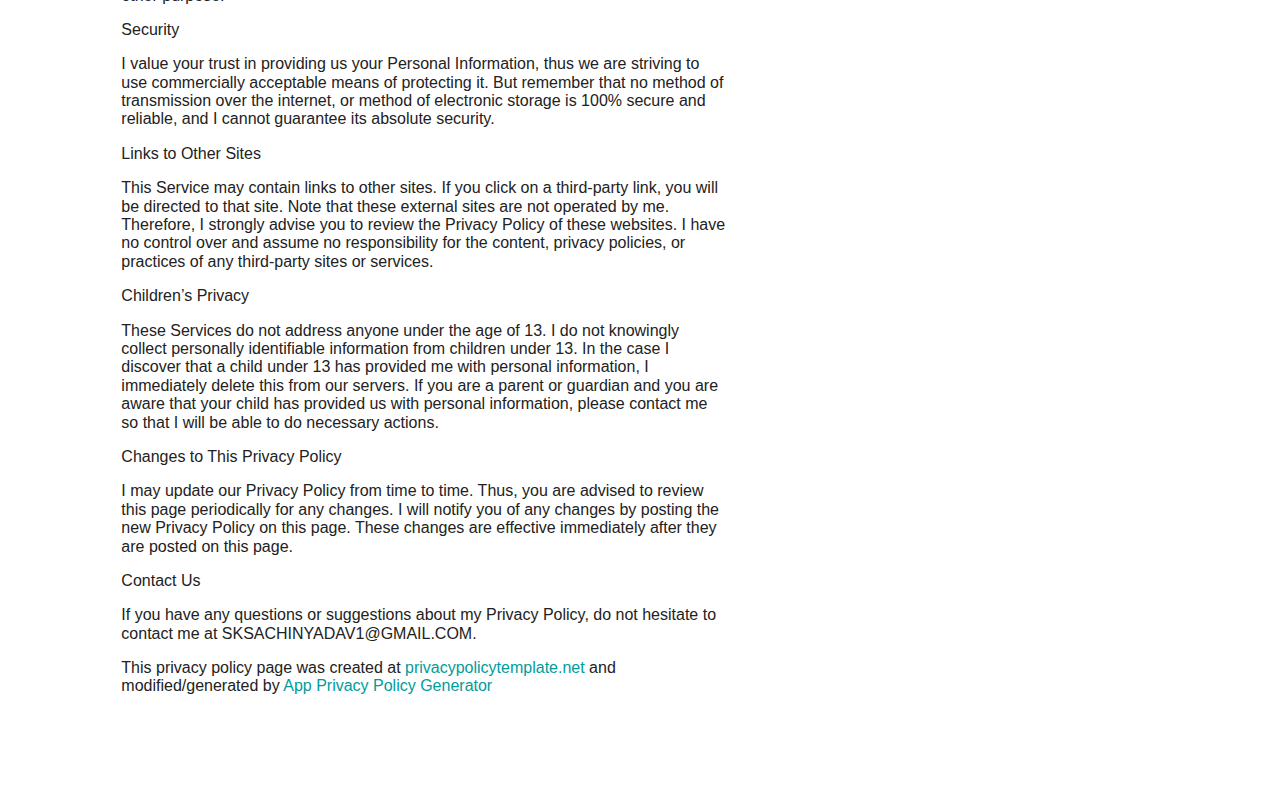
<file: privacy-policy-chat-first.html>
<html><head><meta content="text/html; charset=UTF-8" http-equiv="content-type"><style type="text/css">ul.lst-kix_kyyspvofurjv-8{list-style-type:none}ul.lst-kix_kyyspvofurjv-7{list-style-type:none}ul.lst-kix_kyyspvofurjv-6{list-style-type:none}ul.lst-kix_kyyspvofurjv-5{list-style-type:none}ul.lst-kix_kyyspvofurjv-4{list-style-type:none}ul.lst-kix_kyyspvofurjv-3{list-style-type:none}ul.lst-kix_kyyspvofurjv-2{list-style-type:none}ul.lst-kix_kyyspvofurjv-1{list-style-type:none}ul.lst-kix_kyyspvofurjv-0{list-style-type:none}.lst-kix_iire5qioonef-0>li:before{content:"\0025cf  "}.lst-kix_kyyspvofurjv-2>li:before{content:"\0025a0  "}.lst-kix_kyyspvofurjv-3>li:before{content:"\0025cf  "}.lst-kix_kyyspvofurjv-4>li:before{content:"\0025cb  "}.lst-kix_iire5qioonef-2>li:before{content:"\0025a0  "}.lst-kix_iire5qioonef-3>li:before{content:"\0025cf  "}.lst-kix_iire5qioonef-1>li:before{content:"\0025cb  "}.lst-kix_kyyspvofurjv-1>li:before{content:"\0025cb  "}.lst-kix_kyyspvofurjv-5>li:before{content:"\0025a0  "}.lst-kix_iire5qioonef-4>li:before{content:"\0025cb  "}.lst-kix_iire5qioonef-5>li:before{content:"\0025a0  "}.lst-kix_kyyspvofurjv-7>li:before{content:"\0025cb  "}.lst-kix_kyyspvofurjv-0>li:before{content:"\0025cf  "}.lst-kix_kyyspvofurjv-6>li:before{content:"\0025cf  "}ul.lst-kix_iire5qioonef-7{list-style-type:none}ul.lst-kix_iire5qioonef-6{list-style-type:none}ul.lst-kix_iire5qioonef-5{list-style-type:none}ul.lst-kix_iire5qioonef-4{list-style-type:none}.lst-kix_iire5qioonef-8>li:before{content:"\0025a0  "}.lst-kix_kyyspvofurjv-8>li:before{content:"\0025a0  "}ul.lst-kix_iire5qioonef-8{list-style-type:none}.lst-kix_iire5qioonef-6>li:before{content:"\0025cf  "}.lst-kix_iire5qioonef-7>li:before{content:"\0025cb  "}ul.lst-kix_iire5qioonef-3{list-style-type:none}ul.lst-kix_iire5qioonef-2{list-style-type:none}ul.lst-kix_iire5qioonef-1{list-style-type:none}ul.lst-kix_iire5qioonef-0{list-style-type:none}ol{margin:0;padding:0}table td,table th{padding:0}.c5{color:#000000;font-weight:400;text-decoration:none;vertical-align:baseline;font-size:11pt;font-family:"Arial";font-style:normal}.c4{color:#222222;font-weight:400;text-decoration:none;vertical-align:baseline;font-size:17pt;font-family:"Arial";font-style:normal}.c1{color:#222222;font-weight:400;text-decoration:none;vertical-align:baseline;font-size:12pt;font-family:"Arial";font-style:normal}.c8{padding-top:0pt;padding-bottom:0pt;line-height:1.15;orphans:2;widows:2;text-align:left;height:11pt}.c2{color:#009c9c;font-weight:400;text-decoration:none;vertical-align:baseline;font-size:12pt;font-family:"Arial";font-style:normal}.c3{padding-top:0pt;padding-bottom:12pt;line-height:1.15;orphans:2;widows:2;text-align:left}.c10{padding-top:3pt;padding-bottom:5pt;line-height:1.2;orphans:2;widows:2;text-align:left}.c12{background-color:#ffffff;max-width:453.5pt;padding:56.7pt 56.7pt 56.7pt 85pt}.c7{margin-left:36pt;padding-left:0pt}.c6{color:#009c9c;font-size:12pt}.c11{padding:0;margin:0}.c9{color:#222222;font-size:12pt}.c0{color:inherit;text-decoration:inherit}.title{padding-top:0pt;color:#000000;font-size:26pt;padding-bottom:3pt;font-family:"Arial";line-height:1.15;page-break-after:avoid;orphans:2;widows:2;text-align:left}.subtitle{padding-top:0pt;color:#666666;font-size:15pt;padding-bottom:16pt;font-family:"Arial";line-height:1.15;page-break-after:avoid;orphans:2;widows:2;text-align:left}li{color:#000000;font-size:11pt;font-family:"Arial"}p{margin:0;color:#000000;font-size:11pt;font-family:"Arial"}h1{padding-top:20pt;color:#000000;font-size:20pt;padding-bottom:6pt;font-family:"Arial";line-height:1.15;page-break-after:avoid;orphans:2;widows:2;text-align:left}h2{padding-top:18pt;color:#000000;font-size:16pt;padding-bottom:6pt;font-family:"Arial";line-height:1.15;page-break-after:avoid;orphans:2;widows:2;text-align:left}h3{padding-top:16pt;color:#434343;font-size:14pt;padding-bottom:4pt;font-family:"Arial";line-height:1.15;page-break-after:avoid;orphans:2;widows:2;text-align:left}h4{padding-top:14pt;color:#666666;font-size:12pt;padding-bottom:4pt;font-family:"Arial";line-height:1.15;page-break-after:avoid;orphans:2;widows:2;text-align:left}h5{padding-top:12pt;color:#666666;font-size:11pt;padding-bottom:4pt;font-family:"Arial";line-height:1.15;page-break-after:avoid;orphans:2;widows:2;text-align:left}h6{padding-top:12pt;color:#666666;font-size:11pt;padding-bottom:4pt;font-family:"Arial";line-height:1.15;page-break-after:avoid;font-style:italic;orphans:2;widows:2;text-align:left}</style></head><body class="c12"><h2 class="c10" id="h.cfo0g7ufg6eg"><span class="c4">FIRST CHAT &gt; Privacy Policy</span></h2><hr><p class="c8"><span class="c5"></span></p><p class="c3"><span class="c1">built the FIRST CHAT app as an Ad Supported app. This SERVICE is provided by at no cost and is intended for use as is.</span></p><p class="c3"><span class="c1">This page is used to inform visitors regarding my policies with the collection, use, and disclosure of Personal Information if anyone decided to use my Service.</span></p><p class="c3"><span class="c1">If you choose to use my Service, then you agree to the collection and use of information in relation to this policy. The Personal Information that I collect is used for providing and improving the Service. I will not use or share your information with anyone except as described in this Privacy Policy.</span></p><p class="c3"><span class="c1">The terms used in this Privacy Policy have the same meanings as in our Terms and Conditions, which is accessible at FIRST CHAT unless otherwise defined in this Privacy Policy.</span></p><p class="c3"><span class="c1">Information Collection and Use</span></p><p class="c3"><span class="c1">For a better experience, while using our Service, I may require you to provide us with certain personally identifiable information, including but not limited to NAME,MOBILE NO.,EMAIL ADDRESS,DOB,INTEREST,HOBBIES. The information that I request will be retained on your device and is not collected by me in any way.</span></p><p class="c3"><span class="c1">The app does use third party services that may collect information used to identify you.</span></p><p class="c3"><span class="c1">Link to privacy policy of third party service providers used by the app</span></p><ul class="c11 lst-kix_iire5qioonef-0 start"><li class="c3 c7"><span class="c6"><a class="c0" href="https://www.google.com/url?q=https://www.google.com/policies/privacy/&amp;sa=D&amp;ust=1570962763139000">Google Play Services</a></span></li><li class="c3 c7"><span class="c6"><a class="c0" href="https://www.google.com/url?q=https://support.google.com/admob/answer/6128543?hl%3Den&amp;sa=D&amp;ust=1570962763140000">AdMob</a></span></li><li class="c3 c7"><span class="c6"><a class="c0" href="https://www.google.com/url?q=https://firebase.google.com/policies/analytics&amp;sa=D&amp;ust=1570962763140000">Firebase Analytics</a></span></li><li class="c3 c7"><span class="c6"><a class="c0" href="https://www.google.com/url?q=https://www.facebook.com/about/privacy&amp;sa=D&amp;ust=1570962763140000">Facebook</a></span></li><li class="c3 c7"><span class="c6"><a class="c0" href="https://www.google.com/url?q=https://fabric.io/privacy&amp;sa=D&amp;ust=1570962763141000">Fabric</a></span></li><li class="c3 c7"><span class="c6"><a class="c0" href="https://www.google.com/url?q=http://try.crashlytics.com/terms/privacy-policy.pdf&amp;sa=D&amp;ust=1570962763141000">Crashlytics</a></span></li><li class="c3 c7"><span class="c6"><a class="c0" href="https://www.google.com/url?q=https://matomo.org/privacy-policy/&amp;sa=D&amp;ust=1570962763141000">Matomo</a></span></li><li class="c3 c7"><span class="c6"><a class="c0" href="https://www.google.com/url?q=https://clicky.com/terms%23privacy&amp;sa=D&amp;ust=1570962763142000">Clicky</a></span></li><li class="c3 c7"><span class="c6"><a class="c0" href="https://www.google.com/url?q=https://privacy.oath.com/&amp;sa=D&amp;ust=1570962763142000">Flurry Analytics</a></span></li></ul><p class="c3"><span class="c1">Log Data</span></p><p class="c3"><span class="c1">I want to inform you that whenever you use my Service, in a case of an error in the app I collect data and information (through third party products) on your phone called Log Data. This Log Data may include information such as your device Internet Protocol (&ldquo;IP&rdquo;) address, device name, operating system version, the configuration of the app when utilizing my Service, the time and date of your use of the Service, and other statistics.</span></p><p class="c3"><span class="c1">Cookies</span></p><p class="c3"><span class="c1">Cookies are files with a small amount of data that are commonly used as anonymous unique identifiers. These are sent to your browser from the websites that you visit and are stored on your device&#39;s internal memory.</span></p><p class="c3"><span class="c1">This Service does not use these &ldquo;cookies&rdquo; explicitly. However, the app may use third party code and libraries that use &ldquo;cookies&rdquo; to collect information and improve their services. You have the option to either accept or refuse these cookies and know when a cookie is being sent to your device. If you choose to refuse our cookies, you may not be able to use some portions of this Service.</span></p><p class="c3"><span class="c1">Service Providers</span></p><p class="c3"><span class="c1">I may employ third-party companies and individuals due to the following reasons:</span></p><ul class="c11 lst-kix_kyyspvofurjv-0 start"><li class="c3 c7"><span class="c1">To facilitate our Service;</span></li><li class="c3 c7"><span class="c1">To provide the Service on our behalf;</span></li><li class="c3 c7"><span class="c1">To perform Service-related services; or</span></li><li class="c3 c7"><span class="c1">To assist us in analyzing how our Service is used.</span></li></ul><p class="c3"><span class="c1">I want to inform users of this Service that these third parties have access to your Personal Information. The reason is to perform the tasks assigned to them on our behalf. However, they are obligated not to disclose or use the information for any other purpose.</span></p><p class="c3"><span class="c1">Security</span></p><p class="c3"><span class="c1">I value your trust in providing us your Personal Information, thus we are striving to use commercially acceptable means of protecting it. But remember that no method of transmission over the internet, or method of electronic storage is 100% secure and reliable, and I cannot guarantee its absolute security.</span></p><p class="c3"><span class="c1">Links to Other Sites</span></p><p class="c3"><span class="c1">This Service may contain links to other sites. If you click on a third-party link, you will be directed to that site. Note that these external sites are not operated by me. Therefore, I strongly advise you to review the Privacy Policy of these websites. I have no control over and assume no responsibility for the content, privacy policies, or practices of any third-party sites or services.</span></p><p class="c3"><span class="c1">Children&rsquo;s Privacy</span></p><p class="c3"><span class="c1">These Services do not address anyone under the age of 13. I do not knowingly collect personally identifiable information from children under 13. In the case I discover that a child under 13 has provided me with personal information, I immediately delete this from our servers. If you are a parent or guardian and you are aware that your child has provided us with personal information, please contact me so that I will be able to do necessary actions.</span></p><p class="c3"><span class="c1">Changes to This Privacy Policy</span></p><p class="c3"><span class="c1">I may update our Privacy Policy from time to time. Thus, you are advised to review this page periodically for any changes. I will notify you of any changes by posting the new Privacy Policy on this page. These changes are effective immediately after they are posted on this page.</span></p><p class="c3"><span class="c1">Contact Us</span></p><p class="c3"><span class="c1">If you have any questions or suggestions about my Privacy Policy, do not hesitate to contact me at SKSACHINYADAV1@GMAIL.COM.</span></p><p class="c3"><span class="c9">This privacy policy page was created at </span><span class="c6"><a class="c0" href="https://www.google.com/url?q=https://privacypolicytemplate.net/&amp;sa=D&amp;ust=1570962763144000">privacypolicytemplate.net</a></span><span class="c9">&nbsp;and modified/generated by </span><span class="c6"><a class="c0" href="https://www.google.com/url?q=https://app-privacy-policy-generator.firebaseapp.com/&amp;sa=D&amp;ust=1570962763144000">App Privacy Policy Generator</a></span></p><p class="c8"><span class="c5"></span></p></body></html>
</file>
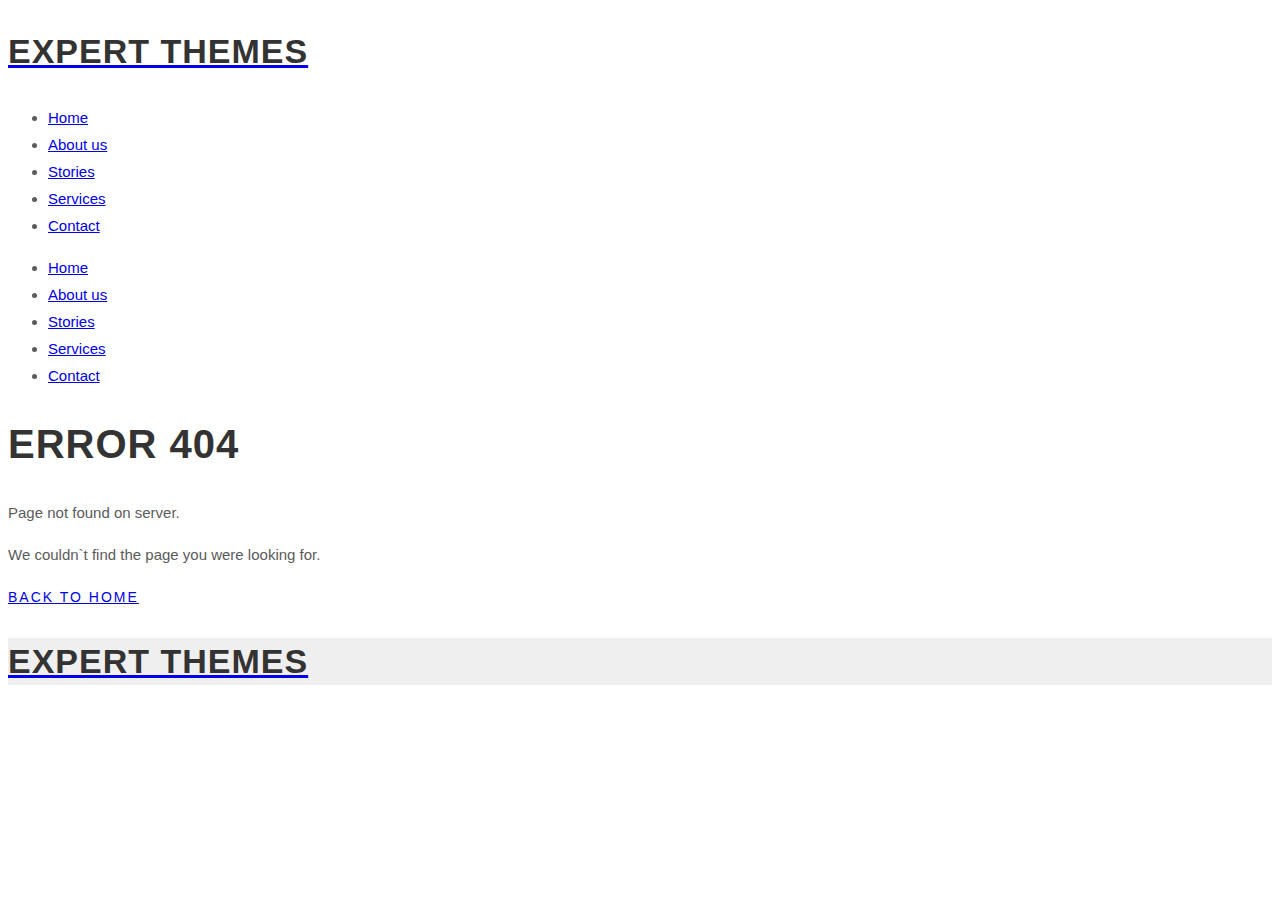
<file: css/mCSB_buttons.html>
<!DOCTYPE html>
<html lang="en-US" class="">
<head>
	<meta http-equiv="X-UA-Compatible" content="IE=edge">
	<meta charset="UTF-8" />
	<meta name="viewport" content="width=device-width,initial-scale=1,user-scalable=no">
	<link rel="profile" href="http://gmpg.org/xfn/11" />
	<link rel="pingback" href="https://expert-themes.com/xmlrpc.php" />
	<title>Page not found &#8211; Expert Themes</title>
<link rel='dns-prefetch' href='//s.w.org' />
<link href='https://fonts.gstatic.com' crossorigin rel='preconnect' />
<link rel="alternate" type="application/rss+xml" title="Expert Themes &raquo; Feed" href="https://expert-themes.com/feed/" />
<link rel="alternate" type="application/rss+xml" title="Expert Themes &raquo; Comments Feed" href="https://expert-themes.com/comments/feed/" />
		<script type="text/javascript">
			window._wpemojiSettings = {"baseUrl":"https:\/\/s.w.org\/images\/core\/emoji\/12.0.0-1\/72x72\/","ext":".png","svgUrl":"https:\/\/s.w.org\/images\/core\/emoji\/12.0.0-1\/svg\/","svgExt":".svg","source":{"concatemoji":"https:\/\/expert-themes.com\/wp-includes\/js\/wp-emoji-release.min.js?ver=5.2.2"}};
			!function(a,b,c){function d(a,b){var c=String.fromCharCode;l.clearRect(0,0,k.width,k.height),l.fillText(c.apply(this,a),0,0);var d=k.toDataURL();l.clearRect(0,0,k.width,k.height),l.fillText(c.apply(this,b),0,0);var e=k.toDataURL();return d===e}function e(a){var b;if(!l||!l.fillText)return!1;switch(l.textBaseline="top",l.font="600 32px Arial",a){case"flag":return!(b=d([55356,56826,55356,56819],[55356,56826,8203,55356,56819]))&&(b=d([55356,57332,56128,56423,56128,56418,56128,56421,56128,56430,56128,56423,56128,56447],[55356,57332,8203,56128,56423,8203,56128,56418,8203,56128,56421,8203,56128,56430,8203,56128,56423,8203,56128,56447]),!b);case"emoji":return b=d([55357,56424,55356,57342,8205,55358,56605,8205,55357,56424,55356,57340],[55357,56424,55356,57342,8203,55358,56605,8203,55357,56424,55356,57340]),!b}return!1}function f(a){var c=b.createElement("script");c.src=a,c.defer=c.type="text/javascript",b.getElementsByTagName("head")[0].appendChild(c)}var g,h,i,j,k=b.createElement("canvas"),l=k.getContext&&k.getContext("2d");for(j=Array("flag","emoji"),c.supports={everything:!0,everythingExceptFlag:!0},i=0;i<j.length;i++)c.supports[j[i]]=e(j[i]),c.supports.everything=c.supports.everything&&c.supports[j[i]],"flag"!==j[i]&&(c.supports.everythingExceptFlag=c.supports.everythingExceptFlag&&c.supports[j[i]]);c.supports.everythingExceptFlag=c.supports.everythingExceptFlag&&!c.supports.flag,c.DOMReady=!1,c.readyCallback=function(){c.DOMReady=!0},c.supports.everything||(h=function(){c.readyCallback()},b.addEventListener?(b.addEventListener("DOMContentLoaded",h,!1),a.addEventListener("load",h,!1)):(a.attachEvent("onload",h),b.attachEvent("onreadystatechange",function(){"complete"===b.readyState&&c.readyCallback()})),g=c.source||{},g.concatemoji?f(g.concatemoji):g.wpemoji&&g.twemoji&&(f(g.twemoji),f(g.wpemoji)))}(window,document,window._wpemojiSettings);
		</script>
		<style type="text/css">
img.wp-smiley,
img.emoji {
	display: inline !important;
	border: none !important;
	box-shadow: none !important;
	height: 1em !important;
	width: 1em !important;
	margin: 0 .07em !important;
	vertical-align: -0.1em !important;
	background: none !important;
	padding: 0 !important;
}
</style>
	<link rel='stylesheet' id='linearicons-css'  href='https://expert-themes.com/wp-content/plugins/vinero_helper_plugin/includes/visual_composer/fonts/lnr/lnr.min.css?ver=5.2.2' type='text/css' media='all' />
<link rel='stylesheet' id='iconmoon-css'  href='https://expert-themes.com/wp-content/plugins/vinero_helper_plugin/includes/visual_composer/fonts/icnm/icnm.min.css?ver=5.2.2' type='text/css' media='all' />
<link rel='stylesheet' id='etline-css'  href='https://expert-themes.com/wp-content/plugins/vinero_helper_plugin/includes/visual_composer/fonts/etl/etl.min.css?ver=5.2.2' type='text/css' media='all' />
<link rel='stylesheet' id='elusive-css'  href='https://expert-themes.com/wp-content/plugins/vinero_helper_plugin/includes/visual_composer/fonts/el/el.min.css?ver=5.2.2' type='text/css' media='all' />
<link rel='stylesheet' id='iconsmind-css'  href='https://expert-themes.com/wp-content/plugins/vinero_helper_plugin/includes/visual_composer/fonts/iconsmind/iconsmind.css?ver=5.2.2' type='text/css' media='all' />
<link rel='stylesheet' id='icofont-css'  href='https://expert-themes.com/wp-content/plugins/vinero_helper_plugin/includes/visual_composer/fonts/icofont/icofont.css?ver=5.2.2' type='text/css' media='all' />
<link rel='stylesheet' id='photoswipe-css'  href='https://expert-themes.com/wp-content/plugins/visual-portfolio/assets/vendor/photoswipe/photoswipe.css?ver=4.1.3' type='text/css' media='all' />
<link rel='stylesheet' id='photoswipe-default-skin-css'  href='https://expert-themes.com/wp-content/plugins/visual-portfolio/assets/vendor/photoswipe/default-skin/default-skin.css?ver=4.1.3' type='text/css' media='all' />
<link rel='stylesheet' id='swiper-css'  href='https://expert-themes.com/wp-content/plugins/visual-portfolio/assets/vendor/swiper/css/swiper.min.css?ver=4.5.0' type='text/css' media='all' />
<link rel='stylesheet' id='visual-portfolio-css'  href='https://expert-themes.com/wp-content/plugins/visual-portfolio/assets/css/style.min.css?ver=1.11.1' type='text/css' media='all' />
<noscript><link rel='stylesheet' id='visual-portfolio-noscript-css'  href='https://expert-themes.com/wp-content/plugins/visual-portfolio/assets/css/noscript.min.css?ver=1.11.1' type='text/css' media='all' />
</noscript><link rel='stylesheet' id='wp-block-library-css'  href='https://expert-themes.com/wp-includes/css/dist/block-library/style.min.css?ver=5.2.2' type='text/css' media='all' />
<link rel='stylesheet' id='wc-block-style-css'  href='https://expert-themes.com/wp-content/plugins/woocommerce/assets/css/blocks/style.css?ver=3.6.4' type='text/css' media='all' />
<link rel='stylesheet' id='nk-awb-css'  href='https://expert-themes.com/wp-content/plugins/advanced-backgrounds/assets/awb/awb.min.css?ver=1.5.8' type='text/css' media='all' />
<link rel='stylesheet' id='contact-form-7-css'  href='https://expert-themes.com/wp-content/plugins/contact-form-7/includes/css/styles.css?ver=5.1.3' type='text/css' media='all' />
<style id='woocommerce-inline-inline-css' type='text/css'>
.woocommerce form .form-row .required { visibility: visible; }
</style>
<link rel='stylesheet' id='normalize-css'  href='https://expert-themes.com/wp-content/themes/vinero/assets/css/plugins/normalize.css?ver=1.0' type='text/css' media='all' />
<link rel='stylesheet' id='grid-css'  href='https://expert-themes.com/wp-content/themes/vinero/assets/css/plugins/grid.css?ver=1.0' type='text/css' media='all' />
<link rel='stylesheet' id='fontawesome-css'  href='https://expert-themes.com/wp-content/themes/vinero/assets/fonts/fontawesome/font-awesome.min.css?ver=1.0' type='text/css' media='all' />
<link rel='stylesheet' id='superfish-css'  href='https://expert-themes.com/wp-content/themes/vinero/assets/css/plugins/superfish.css?ver=1.0' type='text/css' media='all' />
<link rel='stylesheet' id='tooltipster-css'  href='https://expert-themes.com/wp-content/themes/vinero/assets/css/plugins/tooltipster.bundle.min.css?ver=1.0' type='text/css' media='all' />
<link rel='stylesheet' id='animate-css'  href='https://expert-themes.com/wp-content/themes/vinero/assets/css/plugins/animate.css?ver=1.0' type='text/css' media='all' />
<link rel='stylesheet' id='fancybox-css'  href='https://expert-themes.com/wp-content/themes/vinero/assets/css/plugins/jquery.fancybox.min.css?ver=1.0' type='text/css' media='all' />
<link rel='stylesheet' id='slickSlider-css'  href='https://expert-themes.com/wp-content/themes/vinero/assets/css/plugins/slick.css?ver=1.0' type='text/css' media='all' />
<link rel='stylesheet' id='main-css-css'  href='https://expert-themes.com/wp-content/themes/vinero-child/style.css?ver=1.0' type='text/css' media='all' />
<link rel='stylesheet' id='vlt-custom-css-css'  href='https://expert-themes.com/wp-content/themes/vinero/assets/css/style.css?ver=1.0' type='text/css' media='all' />
<script type='text/javascript' src='https://expert-themes.com/wp-includes/js/jquery/jquery.js?ver=1.12.4-wp'></script>
<script type='text/javascript' src='https://expert-themes.com/wp-includes/js/jquery/jquery-migrate.min.js?ver=1.4.1'></script>
<script type='text/javascript' src='https://expert-themes.com/wp-content/plugins/woocommerce/assets/js/jquery-blockui/jquery.blockUI.min.js?ver=2.70'></script>
<script type='text/javascript'>
/* <![CDATA[ */
var wc_add_to_cart_params = {"ajax_url":"\/wp-admin\/admin-ajax.php","wc_ajax_url":"\/?wc-ajax=%%endpoint%%","i18n_view_cart":"View cart","cart_url":"https:\/\/expert-themes.com","is_cart":"","cart_redirect_after_add":"no"};
/* ]]> */
</script>
<script type='text/javascript' src='https://expert-themes.com/wp-content/plugins/woocommerce/assets/js/frontend/add-to-cart.min.js?ver=3.6.4'></script>
<script type='text/javascript' src='https://expert-themes.com/wp-content/plugins/js_composer/assets/js/vendors/woocommerce-add-to-cart.js?ver=5.6'></script>
<link rel='https://api.w.org/' href='https://expert-themes.com/wp-json/' />
<link rel="EditURI" type="application/rsd+xml" title="RSD" href="https://expert-themes.com/xmlrpc.php?rsd" />
<link rel="wlwmanifest" type="application/wlwmanifest+xml" href="https://expert-themes.com/wp-includes/wlwmanifest.xml" /> 
<meta name="generator" content="WordPress 5.2.2" />
<meta name="generator" content="WooCommerce 3.6.4" />
	<noscript><style>.woocommerce-product-gallery{ opacity: 1 !important; }</style></noscript>
			<style type="text/css">.recentcomments a{display:inline !important;padding:0 !important;margin:0 !important;}</style>
		<meta name="generator" content="Powered by WPBakery Page Builder - drag and drop page builder for WordPress."/>
<!--[if lte IE 9]><link rel="stylesheet" type="text/css" href="https://expert-themes.com/wp-content/plugins/js_composer/assets/css/vc_lte_ie9.min.css" media="screen"><![endif]--><link rel="icon" href="https://expert-themes.com/wp-content/uploads/2018/06/cropped-index-32x32.png" sizes="32x32" />
<link rel="icon" href="https://expert-themes.com/wp-content/uploads/2018/06/cropped-index-192x192.png" sizes="192x192" />
<link rel="apple-touch-icon-precomposed" href="https://expert-themes.com/wp-content/uploads/2018/06/cropped-index-180x180.png" />
<meta name="msapplication-TileImage" content="https://expert-themes.com/wp-content/uploads/2018/06/cropped-index-270x270.png" />
<style id="kirki-inline-styles">.container{max-width:1140px;}body{background:#ffffff;background-color:#ffffff;background-repeat:repeat;background-position:center center;background-attachment:scroll;font-family:"Source Sans Pro", Helvetica, Arial, sans-serif;font-size:15px;font-weight:400;line-height:1.8;text-transform:none;color:#5b5b5b;-webkit-background-size:cover;-moz-background-size:cover;-ms-background-size:cover;-o-background-size:cover;background-size:cover;}::selection{color:#ffffff!important;background-color:#333333!important;}::-moz-selection{color:#ffffff!important;background-color:#333333!important;}.vlt-footer__inner{background-color:#efefef;}.vlt-first-font{font-family:"Source Sans Pro", Helvetica, Arial, sans-serif;}.vlt-second-font{font-family:"Source Serif Pro", Georgia, serif;}h1, .h1{font-family:"Source Sans Pro", Helvetica, Arial, sans-serif;font-size:40px;font-weight:600;letter-spacing:1px;line-height:1.4;text-transform:uppercase;color:#333333;}h2, .h2{font-family:"Source Sans Pro", Helvetica, Arial, sans-serif;font-size:34px;font-weight:600;letter-spacing:1px;line-height:1.4;text-transform:uppercase;color:#333333;}h3, .h3{font-family:"Source Sans Pro", Helvetica, Arial, sans-serif;font-size:24px;font-weight:600;letter-spacing:1px;line-height:1.4;text-transform:uppercase;color:#333333;}h4, .h4{font-family:"Source Sans Pro", Helvetica, Arial, sans-serif;font-size:22px;font-weight:600;letter-spacing:1px;line-height:1.4;text-transform:uppercase;color:#333333;}h5, .h5{font-family:"Source Sans Pro", Helvetica, Arial, sans-serif;font-size:18px;font-weight:600;letter-spacing:1px;line-height:1.4;text-transform:uppercase;color:#333333;}h6, .h6{font-family:"Source Sans Pro", Helvetica, Arial, sans-serif;font-size:16px;font-weight:600;letter-spacing:1px;line-height:1.4;text-transform:uppercase;color:#333333;}blockquote{font-family:"Source Serif Pro", Georgia, serif;font-size:18px;font-weight:400;line-height:1.8;text-transform:none;color:#333333;}.vlt-btn, .vlt-link{font-family:"Source Sans Pro", Helvetica, Arial, sans-serif;font-size:14px;font-weight:400;letter-spacing:2px;line-height:1;text-transform:uppercase;}input[type="text"], input[type="email"], input[type="password"], input[type="tel"], input[type="url"], input[type="search"], input[type="number"], textarea, select, .select2{font-family:"Source Sans Pro", Helvetica, Arial, sans-serif;font-size:15px;font-weight:400;line-height:1.8;text-transform:none;color:#333333;}label{font-family:"Source Sans Pro", Helvetica, Arial, sans-serif;font-size:15px;font-weight:400;line-height:1.5;text-transform:none;color:#333333;}.vlt-widget__title{font-family:"Source Sans Pro", Helvetica, Arial, sans-serif;font-size:15px;font-weight:600;letter-spacing:1px;line-height:1.8;text-transform:uppercase;color:#333333;}@font-face{font-display:swap;font-family:'Source Sans Pro';font-style:italic;font-weight:400;src:local('Source Sans Pro Italic'), local('SourceSansPro-Italic'), url(http://expert-themes.com/wp-content/uploads/2019/07/6xK1dSBYKcSV-LCoeQqfX1RYOo3qPa7j.woff) format('woff');}@font-face{font-display:swap;font-family:'Source Sans Pro';font-style:normal;font-weight:400;src:local('Source Sans Pro Regular'), local('SourceSansPro-Regular'), url(http://expert-themes.com/wp-content/uploads/2019/07/6xK3dSBYKcSV-LCoeQqfX1RYOo3aPA.woff) format('woff');}@font-face{font-display:swap;font-family:'Source Sans Pro';font-style:normal;font-weight:600;src:local('Source Sans Pro SemiBold'), local('SourceSansPro-SemiBold'), url(http://expert-themes.com/wp-content/uploads/2019/07/6xKydSBYKcSV-LCoeQqfX1RYOo3i54rAkw.woff) format('woff');}@font-face{font-display:swap;font-family:'Source Serif Pro';font-style:normal;font-weight:400;src:local('Source Serif Pro'), local('SourceSerifPro-Regular'), url(http://expert-themes.com/wp-content/uploads/2019/07/neIQzD-0qpwxpaWvjeD0X88SAOeauXo-pg.woff) format('woff');}</style><noscript><style type="text/css"> .wpb_animate_when_almost_visible { opacity: 1; }</style></noscript></head>

<body class="error404 woocommerce-no-js wpb-js-composer js-comp-ver-5.6 vc_responsive"  data-fixed-footer="">

	<div class="vlt-site-preloader"><div class="vlt-site-preloader__inner"><div class="spinner"><span></span></div></div></div><div class="vlt-entry-site"><div class="vlt-entry-content">
<header class="vlt-header vlt-header--fullscreen" data-is-sticky="">

	<div class="container">
		<div class="vlt-header__inner d-flex align-items-center justify-content-between">

			<div class="d-flex">

				<a href="https://expert-themes.com/" class="vlt-header__logo">
											<h2>Expert Themes</h2>
									</a>

			</div>

			<div class="d-flex align-items-center">

				<div class="hidden-lg-up">
					<a href="#" id="vlt-mobile-menu-toggle" class="vlt-menu-burger">
						<span class="line line-one"><span class="inner"></span></span>
						<span class="line line-two"><span class="inner"></span></span>
						<span class="line line-three"><span class="inner"></span></span>
					</a>
				</div>

				<div class="hidden-md-down">

					<a href="#" id="vlt-fullscreen-menu-toggle" class="vlt-menu-burger" data-before-text="Menu">
						<span class="line line-one"><span class="inner"></span></span>
						<span class="line line-two"><span class="inner"></span></span>
						<span class="line line-three"><span class="inner"></span></span>
					</a>

				</div>


			</div>

		</div>
	</div>

	<div class="hidden-lg-up">
		<nav class="vlt-mobile-nav">
			<div class="menu-td-demo-header-menu-container"><ul id="menu-td-demo-header-menu" class="sf-menu"><li id="menu-item-2484" class="menu-item menu-item-type-custom menu-item-object-custom menu-item-home menu-item-2484"><a href="http://expert-themes.com/">Home</a></li>
<li id="menu-item-2486" class="menu-item menu-item-type-post_type menu-item-object-page menu-item-2486"><a href="https://expert-themes.com/about-me/">About us</a></li>
<li id="menu-item-2485" class="menu-item menu-item-type-post_type menu-item-object-page menu-item-2485"><a href="https://expert-themes.com/stories/">Stories</a></li>
<li id="menu-item-2487" class="menu-item menu-item-type-post_type menu-item-object-page current_page_parent menu-item-2487"><a href="https://expert-themes.com/services/">Services</a></li>
<li id="menu-item-2488" class="menu-item menu-item-type-post_type menu-item-object-page menu-item-2488"><a href="https://expert-themes.com/contact/">Contact</a></li>
</ul></div>		</nav>

	</div>

</header>
<!-- /.vlt-header -->



<div class="hidden-md-down">
	<div class="vlt-header--fullscreen">
		<nav class="vlt-primary-nav">
			<a href="#" id="vlt-fullscreen-menu-close" class="vlt-menu-burger vlt-menu-burger--opened">
				<span class="line line-one"><span class="inner"></span></span>
				<span class="line line-two"><span class="inner"></span></span>
				<span class="line line-three"><span class="inner"></span></span>
			</a>

			<div>
				<div class="menu-td-demo-header-menu-container"><ul id="menu-td-demo-header-menu-1" class="sf-menu"><li class="menu-item menu-item-type-custom menu-item-object-custom menu-item-home menu-item-2484"><a href="http://expert-themes.com/">Home</a></li>
<li class="menu-item menu-item-type-post_type menu-item-object-page menu-item-2486"><a href="https://expert-themes.com/about-me/">About us</a></li>
<li class="menu-item menu-item-type-post_type menu-item-object-page menu-item-2485"><a href="https://expert-themes.com/stories/">Stories</a></li>
<li class="menu-item menu-item-type-post_type menu-item-object-page current_page_parent menu-item-2487"><a href="https://expert-themes.com/services/">Services</a></li>
<li class="menu-item menu-item-type-post_type menu-item-object-page menu-item-2488"><a href="https://expert-themes.com/contact/">Contact</a></li>
</ul></div>			</div>

		</nav>
	</div>
</div>

<div class="vlt-hero-title">

	
	<div class="vlt-hero-title__content">
		<h1>Error 404</h1>
		<p>Page not found on server.</p>
	</div>

</div>
<!--/.vlt-hero-title-->
<main class="vlt-main vlt-main--padding">
	<div class="container">
		
<div class="vlt-content-empty">

	
		<p>We couldn`t find the page you were looking for.</p>
		<a class="vlt-btn vlt-btn--primary" href="https://expert-themes.com/">Back to Home</a>

	
</div>
<!-- /.vlt-content-empty -->	</div>
</main>
<!-- /.vlt-main -->

<a href="#" class="vlt-back-to-top hidden"><i class="icofont icofont-rounded-up"></i></a></div>
<footer class="vlt-footer vlt-footer--minimal text-center">
	<div class="vlt-footer__inner">
		<div class="container">

							<a href="https://expert-themes.com/" class="vlt-footer__logo">
											<h2>Expert Themes</h2>
									</a>
				<!-- /.vlt-footer__logo -->
			
			
			
		</div>
	</div>
</footer>
<!-- /.vlt-footer --></div>
	<script type="text/javascript">
		var c = document.body.className;
		c = c.replace(/woocommerce-no-js/, 'woocommerce-js');
		document.body.className = c;
	</script>
	<script type='text/javascript' src='https://expert-themes.com/wp-content/plugins/advanced-backgrounds/assets/vendor/resize-observer-polyfill/ResizeObserver.global.min.js?ver=1.5.0'></script>
<script type='text/javascript' src='https://expert-themes.com/wp-content/plugins/advanced-backgrounds/assets/vendor/jarallax/jarallax.min.js?ver=1.10.7'></script>
<script type='text/javascript' src='https://expert-themes.com/wp-content/plugins/advanced-backgrounds/assets/vendor/jarallax/jarallax-video.min.js?ver=1.10.7'></script>
<script type='text/javascript' src='https://expert-themes.com/wp-content/plugins/advanced-backgrounds/assets/vendor/object-fit-images/ofi.min.js?ver=3.2.4'></script>
<script type='text/javascript'>
/* <![CDATA[ */
var AWBData = {"settings":{"disable_parallax":[],"disable_video":[],"full_width_fallback":true}};
/* ]]> */
</script>
<script type='text/javascript' src='https://expert-themes.com/wp-content/plugins/advanced-backgrounds/assets/awb/awb.min.js?ver=1.5.8'></script>
<script type='text/javascript'>
/* <![CDATA[ */
var wpcf7 = {"apiSettings":{"root":"https:\/\/expert-themes.com\/wp-json\/contact-form-7\/v1","namespace":"contact-form-7\/v1"}};
/* ]]> */
</script>
<script type='text/javascript' src='https://expert-themes.com/wp-content/plugins/contact-form-7/includes/js/scripts.js?ver=5.1.3'></script>
<script type='text/javascript' src='https://expert-themes.com/wp-content/plugins/woocommerce/assets/js/js-cookie/js.cookie.min.js?ver=2.1.4'></script>
<script type='text/javascript'>
/* <![CDATA[ */
var woocommerce_params = {"ajax_url":"\/wp-admin\/admin-ajax.php","wc_ajax_url":"\/?wc-ajax=%%endpoint%%"};
/* ]]> */
</script>
<script type='text/javascript' src='https://expert-themes.com/wp-content/plugins/woocommerce/assets/js/frontend/woocommerce.min.js?ver=3.6.4'></script>
<script type='text/javascript'>
/* <![CDATA[ */
var wc_cart_fragments_params = {"ajax_url":"\/wp-admin\/admin-ajax.php","wc_ajax_url":"\/?wc-ajax=%%endpoint%%","cart_hash_key":"wc_cart_hash_568417728553fd787bad8018aa3169f7","fragment_name":"wc_fragments_568417728553fd787bad8018aa3169f7","request_timeout":"5000"};
/* ]]> */
</script>
<script type='text/javascript' src='https://expert-themes.com/wp-content/plugins/woocommerce/assets/js/frontend/cart-fragments.min.js?ver=3.6.4'></script>
<script type='text/javascript' src='https://expert-themes.com/wp-includes/js/imagesloaded.min.js?ver=3.2.0'></script>
<script type='text/javascript' src='https://expert-themes.com/wp-includes/js/masonry.min.js?ver=3.3.2'></script>
<script type='text/javascript' src='https://expert-themes.com/wp-includes/js/jquery/jquery.masonry.min.js?ver=3.1.2b'></script>
<script type='text/javascript' src='https://expert-themes.com/wp-content/themes/vinero/assets/vendors/superfish.js?ver=1.0'></script>
<script type='text/javascript' src='https://expert-themes.com/wp-content/themes/vinero/assets/vendors/superclick.min.js?ver=1.0'></script>
<script type='text/javascript' src='https://expert-themes.com/wp-content/themes/vinero/assets/vendors/headroom.min.js?ver=1.0'></script>
<script type='text/javascript' src='https://expert-themes.com/wp-content/themes/vinero/assets/vendors/jQuery.headroom.js?ver=1.0'></script>
<script type='text/javascript' src='https://expert-themes.com/wp-content/themes/vinero/assets/vendors/tooltipster.bundle.min.js?ver=1.0'></script>
<script type='text/javascript' src='https://expert-themes.com/wp-content/themes/vinero/assets/vendors/theia-sticky-sidebar.js?ver=1.0'></script>
<script type='text/javascript' src='https://expert-themes.com/wp-content/themes/vinero/assets/vendors/jquery.inview.min.js?ver=1.0'></script>
<script type='text/javascript' src='https://expert-themes.com/wp-content/themes/vinero/assets/vendors/jquery.fancybox.min.js?ver=1.0'></script>
<script type='text/javascript' src='https://expert-themes.com/wp-content/themes/vinero/assets/vendors/jquery.fitvids.js?ver=1.0'></script>
<script type='text/javascript' src='https://expert-themes.com/wp-content/themes/vinero/assets/vendors/jquery.scrollTo.min.js?ver=1.0'></script>
<script type='text/javascript' src='https://expert-themes.com/wp-includes/js/jquery/ui/core.min.js?ver=1.11.4'></script>
<script type='text/javascript' src='https://expert-themes.com/wp-includes/js/jquery/ui/widget.min.js?ver=1.11.4'></script>
<script type='text/javascript' src='https://expert-themes.com/wp-includes/js/jquery/ui/tabs.min.js?ver=1.11.4'></script>
<script type='text/javascript' src='https://expert-themes.com/wp-content/themes/vinero/assets/scripts/woocommerce.js?ver=1.0'></script>
<script type='text/javascript' src='https://expert-themes.com/wp-content/themes/vinero/assets/scripts/script.js?ver=1.0'></script>
<script type='text/javascript' src='https://expert-themes.com/wp-includes/js/wp-embed.min.js?ver=5.2.2'></script>

</body>
</html>
</file>
<file: css/responsive.css>
/* Tecno HTML Template*/

@media only screen and (max-width: 5000px){
	.page-wrapper{
		overflow:hidden;
	}
}

@media only screen and (max-width: 4000px){

}

@media only screen and (max-width: 3000px){

}

@media only screen and (max-width: 1600px){

}

@media only screen and (max-width: 1499px){

}

@media only screen and (max-width: 1340px){

	.page-wrapper{
		overflow:hidden;
	}

}

@media only screen and (max-width: 1140px){

	.main-header{
		margin:0px !important;
	}

	.main-menu .navigation > li{
		margin-left:0px;
	}

	.main-header .info-box strong{
		font-size:13px;
	}

	.banner-section .content{
		width:100%;
		max-width:100%;
		text-align:center;
	}

	.main-header .header-upper .social-box,
	.main-header .header-upper .button-box,
	.testimonial-section-three .carousel-column .inner-column .border-box,
	.about-section-two .content-column .inner-column .sec-title h2 br,
	.business-section .content-column .inner-column h3 br,
	.moment-section .content-column .inner-column .sec-title h2 br{
		display:none;
	}

	.testimonial-section-three .carousel-column .inner-column{
		padding-left:0px;
		padding-right:0px;
	}

	.main-header .outer-box .buttons-box .theme-btn{
		font-size:16px;
	}

	.main-header .outer-box .option-box > li{
		margin-left:15px;
	}

	.main-slider h2{
		font-size:36px;
	}

	.main-header .header-upper .logo-box{
		padding-top:25px;
	}

	.main-header .nav-outer{
		margin-top:0px;
	}

	.header-top .inner-container{
		padding-left:0px;
		margin-left:200px;
	}

	.main-slider .slide .content{
		padding:250px 0px 150px;
	}

	.main-footer.style-three{
		margin-top:0px;
	}

	.testimonial-block-two .inner-box .upper-box .author-info,
	.banner-section .content-column .inner-column{
		padding-left:0px;
	}

	.services-block .inner-box .text{
		padding:0px 15px;
	}

	.news-block .inner-box .lower-content h6{
		font-size:16px;
	}

	.banner-section{
		padding-top:100px;
		background-color:#2a12a9;
		background-image:none !important;
	}

	.banner-section .image-column .inner-column{
		text-align:center;
	}

	.work-section .image-column .inner-column{
		margin-left:0px;
		text-align:center;
	}

	.banner-section-two .content-column .inner-column{
		padding-top:140px;
		padding-bottom:80px;
	}

	.banner-section-three .image-layer{
		width:90%;
	}

	.featured-section .content-column .inner-column{
		padding-right:0px;
	}

	.page-title .inner-container{
		padding:140px 0px 225px;
	}

	.faq-page-section .title-column .inner-column{
		padding-right:0px;
	}

}

@media only screen and (min-width: 768px){
	.main-menu .navigation > li > ul,
	.main-menu .navigation > li > ul > li > ul{
		display:block !important;
		visibility:hidden;
		opacity:0;
	}
}

@media only screen and (max-width: 1023px){

	.main-header .main-box .logo-box {
		position:relative;
		left:0px;
		top:0px;
		right:0px;
		bottom:0px;
		margin:0px;
		text-align:left;
	}
	.banner-section-two .content-column .inner-column{
		padding-top: 0px;
	}
	.main-header .nav-outer{
		width:100%;
	}

	.testimonial-section-three .carousel-column .owl-nav{
		right:0px;
	}

	.banner-section-two{
		padding-top:90px;
		background-color:#2a12a9;
		background-image:none !important;
	}

	.main-header{
		position:relative;
		background-color:#2a12a9;
	}

	.main-header .header-upper .outer-box{
		margin-left:20px;
	}

	.main-header .header-upper .logo-box{
		padding-top:28px;
	}

	.main-header .header-upper .outer-box .search-box-outer{
		margin-right:20px;
	}

	.main-header .header-upper .outer-box .language-list,
	.main-slider .tparrows,
	.fixed-header .sticky-header{
		display:none;
	}

	.main-menu .navigation > li > a{
		font-size:14px;
	}

	.main-header .options-box{
		margin-top:0px;
		position:absolute;
		left:0px;
		top:25px;
		z-index:12;
		display:none;
		right:auto;
	}

	.main-header .header-upper .upper-right{
		padding-top:0px;
		width:100%;
		text-align:center;
	}

	.main-menu .navigation > li{
		margin-right:25px;
	}

	.main-header .header-upper .outer-container{
		padding:0px 15px;
	}

	.main-header .header-upper .support-box{
		margin-top:10px;
	}

	.main-slider .slide .image-box,
	.main-slider .slide .content{
		width:100%;
	}

	.fluid-section-two .content-column,
	.fluid-section-one .image-column{
		position:relative;
		width:100%;
		display:block;
	}

	.fluid-section-one .content-column{
		position:relative;
		width:100%;
		max-width:100%;
	}

	.fluid-section-two .image-column{
		position:relative;
		top:0px;
		width:100%;
		float:right;
		background-image:none !important;
	}

	.fluid-section-two .image-column .image-box{
		display:block;
	}

	.fluid-section-one .image-column .image-box{
		display:block;
	}

	.fluid-section-two .content-column .inner-column,
	.fluid-section-one .content-column .inner-column{
		max-width:100%;
	}

	.fluid-section-one{
		padding-bottom:0px;
	}

	.feature-section .feature-tabs .tabs-content{
		margin-left:0px;
	}

	.sponsors-section .grid-outer {
		grid-template-columns: auto auto auto;
	}

	.banner-section-three .image-layer,
	.testimonial-section .image-column{
		display:none;
	}

	.form-section .image-column .inner-column{
		text-align:center;
	}

	.testimonial-section .content-column{
		width:100%;
		padding:0px 15px;
	}

	.testimonial-section .content-column .inner-column{
		max-width:100%;
	}

	.services-section-two{
		padding-top:110px;
	}

	.services-section-two .inner-container{
		padding-left:0px;
		margin-top:0px;
	}


	.service-block-two{
		margin-bottom:30px;
	}

	.video-box{
		width:100%;
	}

	.about-section-two .image-column .image{
		margin-left:0px;
	}

	.testimonial-block-two .inner-box{
		padding-left:20px;
		padding-right:20px;
	}

	.testimonial-block-two .inner-box .upper-box .author-info{
		padding-left:0px;
		padding-top:95px;
	}

	.testimonial-block-two .inner-box .upper-box .author-info h3{
		font-size:20px;
	}

	.main-footer.style-two .pattern-layer{
		top:-100px;
	}

	.header-style-three{
		background-color:#ffffff;
		border-bottom:1px solid #f9f9f9;
	}

	.header-style-three .header-upper .outer-box .nav-toggler,
	.header-style-three .main-menu .navigation > li > a{
		color:#222222;
	}

	.banner-section-three{
		padding-top:50px;
	}

	.banner-section-three .image-layer-two{
		top:0px;
	}

	.featured-section{
		padding-top:50px;
	}

	.counter-section .experiance-column .year{
		margin-top:40px;
	}

	.testimonial-section-three .image-column .image img,
	.call-to-action-section .image-column .inner-column .image img{
		max-width:100%;
	}

	.team-block,
	.testimonial-section-three .carousel-column .inner-column{
		margin-bottom:40px;
	}

	.subscribe-section .image-column .inner-column{
		text-align:center;
	}

}

@media only screen and (max-width: 767px){

	.main-menu .navigation > li.has-mega-menu,
	.mobile-menu .navigation li.has-mega-menu{
		display: none;
	}

	.main-menu .navigation > li.has-mega-menu{
		position:relative !important;
	}
	.banner-section-two{
		padding-top: 50px;
	}
	.header-upper .logo-outer {
		position:relative;
		left:0px;
		top:0px;
		right:0px;
		bottom:0px;
		width:100%;
		margin:0px;
	}

	.sec-title h2,
	.page-title h1,
	.sec-title-two h2{
		font-size:28px;
	}

	.main-menu{
		width:100%;
		display:block;
	}

	.main-menu .navbar-collapse {
	   max-height:300px;
	   max-width:none;
		overflow:auto;
		float:none !important;
		width:100% !important;
		padding:0px 0px 0px;
		border:none;
		margin:0px 0px 15px;
		-ms-border-radius:0px;
		-moz-border-radius:0px;
		-webkit-border-radius:0px;
		-o-border-radius:0px;
		border-radius:0px;
		box-shadow:none;
   }

	.main-menu .navbar-collapse.in,
	.main-menu .collapsing{
		padding:0px 0px 0px;
		border:none;
		margin:0px 0px 15px;
		-ms-border-radius:0px;
		-moz-border-radius:0px;
		-webkit-border-radius:0px;
		-o-border-radius:0px;
		border-radius:0px;
		box-shadow:none;
	}

	.main-menu .navbar-header{
		position:relative;
		float:none;
		display:block;
		text-align:right;
		width:100%;
		padding:15px 0px;
		right:0px;
		z-index:12;
	}
    .dspl-mob{
		display: initial;
		
	}
	.main-menu .navbar-header .navbar-toggle{
		display:inline-block;
		z-index:12;
		border:1px solid #cc8809;
		float:none;
		margin:0px 0px 0px 0px;
		border-radius:0px;
		background:#cc8809;
	}

	.main-menu .navbar-header .navbar-toggle .icon-bar{
		background:#ffffff;
	}

	.main-menu .navbar-collapse > .navigation{
		float:none !important;
		margin:0px !important;
		width:100% !important;
		background:#2c2c2c;
		border:1px solid #ffffff;
		border-top:none;
	}

	.main-menu .navbar-collapse > .navigation > li{
		margin:0px !important;
		float:none !important;
		padding:0px !important;
		width:100%;
	}

	.main-menu .navigation > li > a,
	.main-menu .navigation > li > ul:before{
		border:none;
	}

	.main-menu .navbar-collapse > .navigation > li > a{
		padding:10px 10px !important;
		border:none !important;
	}

	.main-menu .navigation li.dropdown > a:after,
	.main-menu .navigation > li.dropdown > a:before,
	.main-menu .navigation > li > ul > li > a::before,
	.main-menu .navigation > li > ul > li > ul > li > a::before{
		color:#ffffff !important;
		right:15px;
		font-size:16px;
		display:none !important;
	}

	.main-menu .navbar-collapse > .navigation > li > ul,
	.main-menu .navbar-collapse > .navigation > li > ul > li > ul{
		position:relative;
		border:none;
		float:none;
		visibility:visible;
		opacity:1;
		display:none;
		margin:0px;
		left:auto !important;
		right:auto !important;
		top:auto !important;
		padding:0px;
		outline:none;
		width:100%;
		background:#2c2c2c;
		-webkit-border-radius:0px;
		-ms-border-radius:0px;
		-o-border-radius:0px;
		-moz-border-radius:0px;
		border-radius:0px;
		transition:none !important;
		-webkit-transition:none !important;
		-ms-transition:none !important;
		-o-transition:none !important;
		-moz-transition:none !important;
	}

	.main-menu .navbar-collapse > .navigation > li,
	.main-menu .navbar-collapse > .navigation > li > ul > li,
	.main-menu .navbar-collapse > .navigation > li > ul > li > ul > li{
		border-top:1px solid rgba(255,255,255,1) !important;
		border-bottom:none;
		opacity:1 !important;
		top:0px !important;
		left:0px !important;
		visibility:visible !important;
	}

	.main-menu .navbar-collapse > .navigation > li:first-child{
		border:none;
	}

	.main-menu .navbar-collapse > .navigation > li > a,
	.main-menu .navbar-collapse > .navigation > li > ul > li > a,
	.main-menu .navbar-collapse > .navigation > li > ul > li > ul > li > a{
		padding:10px 10px !important;
		line-height:22px;
		color:#ffffff;
		background:#2c2c2c;
		text-align:left;
	}

	.main-menu .navbar-collapse > .navigation > li > a:hover,
	.main-menu .navbar-collapse > .navigation > li > a:active,
	.main-menu .navbar-collapse > .navigation > li > a:focus{
		background:#cc8809;
	}

	.main-menu .navbar-collapse > .navigation > li:hover > a,
	.main-menu .navbar-collapse > .navigation > li > ul > li:hover > a,
	.main-menu .navbar-collapse > .navigation > li > ul > li > ul > li:hover > a,
	.main-menu .navbar-collapse > .navigation > li.current > a,
	.main-menu .navbar-collapse > .navigation > li.current-menu-item > a{
		background:#2c2c2c;
		color:#ffffff !important;
	}

	.main-menu .navbar-collapse > .navigation li.dropdown .dropdown-btn{
		display:block;
	}

	.main-header .top-left,
	.main-slider .owl-nav,
	.main-header .header-upper .outer-box,
	.main-menu .navbar-collapse > .navigation li.dropdown:after,
	.main-menu .navigation > li > ul:before{
		display:none !important;
	}

	.main-header .top-right{
		width:100%;
		text-align:center;
	}

	.main-header .top-right .cart-box{
		float:none;
		display:inline-block;
	}

	.main-header .btn-outer{
		left:0px;
		top:0px;
		right:auto;
		margin-top:15px;
		text-align:left;
		z-index:12;
	}

	.main-header .main-box .logo-box{
		float:none;
		text-align:center;
		padding-bottom:10px;
	}

	.main-header .main-box .outer-container{
		padding:0px;
	}

	.main-header .header-lower .outer-box{
		position:absolute;
		z-index:12;
		display:block;
	}

	.main-menu .navbar-header .navbar-toggler{
		display: inline-block;
		z-index: 12;
		width: 50px;
		height: 40px;
		float: none;
		padding: 0px;
		text-align: center;
		border-radius: 0px;
	    background: none;
		border: 1px solid #ffffff;
	}

	.main-menu .navbar-header .navbar-toggler .icon-bar{
		position: relative;
		background: #ffffff;
		height: 2px;
		width: 26px;
		display: block;
		margin:0 auto;
		margin:5px 11px;
	}

	.header-style-two .main-menu .navbar-header .navbar-toggler{
		border-color:#ffffff;
	}

	.header-style-two .main-menu .navbar-header .navbar-toggler .icon-bar{
		background-color:#ffffff;
	}

	.main-header .nav-outer{
		width:100%;
		margin-top:-90px;
	}
    .txt-cntr{
		text-align: center;
	}
	.main-slider h3{
		font-size:18px;
	}

	.main-slider .slide{
		padding:120px 0px;
	}

	.main-header .outer-box .option-box > li{
		margin-left:0px;
		margin-right: 20px;
	}

	.main-header .header-lower .search-box-outer .dropdown-menu{
		left:0px !important;
	}

	.main-header .header-upper .support-box{
		position:absolute;
		left: 0px;
		top: 0px;
		z-index: 12;
		margin-left: 0px;
		margin-top: 0px;
	}

	.main-header .header-upper .search-box-outer{
		display:none;
	}

	.main-header .header-upper .search-box-outer .dropdown-menu{
		top:51px !important;
		left: 0px;
		right: auto;
	}

	.main-footer .footer-bottom .social-column,
	.main-footer .footer-bottom{
		text-align:center;
	}

	.main-footer .footer-bottom .footer-nav{
		text-align:center;
		margin-top: 6px;
	}

	.sidebar-page-container .comments-area .comment-box .author-thumb{
		position:relative;
	}

	.sidebar-page-container .comments-area .comment{
		padding-left:0px;
	}

	.main-header .header-upper .option-box{
		position:absolute;
		right:70px;
		top:-54px;
		z-index:20;
		margin-left:0px;
		padding-top:0px;
		margin-top:0px;
	}

	.main-header .header-upper .logo-box{
		padding:20px 0px 12px;
		z-index:20;
	}

	.main-header .header-upper .option-box .nav-btn{
		margin-left:0px;
	}

	.main-header .header-lower .search-box-outer .dropdown-menu{
		margin-top:48px;
		transform:translate3d(0px, 0px, 0px) !important;
	}

	.main-header .header-lower .language .dropdown-menu{
		margin-top:47px;
	}

	.sec-title-three h2,
	.page-title .content h1{
		font-size:38px;
	}

	.sponsors-section .grid-outer {
		grid-template-columns: auto auto;
	}

	h1{
		font-size:50px;
	}

	.video-box{
		padding:150px 0px;
		height:auto;
	}

	.quote-form .form-group input{
		position:relative;
		width:100%;
		border-radius:50px;
		margin-bottom:15px;
	}

	.quote-form .theme-btn{
		position:relative;
		width:100%;
		display:block;
	}

	.quote-form .form-group{
		padding-right:0px;
		margin-right:0px;
		border-radius:0px;
	}

	.gallery-carousel-section .owl-nav{
		left:0%;
		max-width:100%;
		margin-left:0px;
	}

	.team-block{
		margin-bottom:30px;
	}

	.testimonial-block .inner-box{
		padding:40px 30px 40px;
	}

	.banner-section-two .image-column .image{
		margin-left:0px;
	}

	.banner-section-two .image-column .image img{
		max-width:100%;
	}

	.banner-section-three .content h1{
		font-size:40px;
	}

	.header-style-three .main-menu .navbar-header .navbar-toggler{
		border-color:#222222;
	}

	.header-style-three .main-menu .navbar-header .navbar-toggler .icon-bar{
		background-color:#222222;
	}

	.error-section h2{
		font-size:34px;
	}

	.error-section h1{
		font-size:140px;
	}

	.comming-soon .content .content-inner h2{
		font-size:60px;
	}

	.comming-soon .content .content-inner .text br{
		display:none;
	}

	.sidebar-page-container .comments-area .reply-comment{
		margin-left:0px;
	}
	.copyright-foot{
		margin-top: 0px;
	}
	.main-footer{
		padding: 110px 0px 0px;
	}
	.logo-foot-img{
		height: 100px;
	}

}

@media only screen and (max-width: 599px){
	

	.main-slider .price,
	.main-slider h3.light{
		font-size:26px;
	}

	.news-block-two .inner-box .lower-content h6{
		font-size:20px;
	}

	.main-slider h2{
		font-size:26px;
	}

	.page-title .inner-container .pull-left,
	.page-title .inner-container .pull-right{
		width:100%;
	}

	.call-to-action-section-two .content .text br,
	.counter-section .pattern-layer-two,
	.testimonial-block .inner-box .quote,
	.banner-section .content-column .text br{
		display:none;
	}

	.comming-soon .content .content-inner h2,
	.banner-section-two .content-column h1,
	.banner-section .content-column h1{
		font-size:40px;
	}

	.service-block-two .inner-box{
		padding-left:30px;
		padding-right:30px;
	}

	.app-block:nth-child(2){
		margin-left:0px;
	}

	.main-footer .footer-bottom .copyright-column .copyright a{
		color:#222222;
	}

	.app-block .inner-box{
		max-width:100%;
	}

	.blog-single .inner-box .lower-content h6{
		font-size:20px;
	}

	.featured-section .blocks-column .blocks-outer .featured-block:nth-child(1),
	.featured-section .blocks-column .blocks-outer .featured-block:nth-child(3){
		margin-left:0px;
	}

}

@media only screen and (max-width: 479px) {
	.calendly-badge-widget .calendly-badge-content{
		font-size: 12px !important;
	}

	.main-header .search-box-outer .dropdown-menu{
		top:44px;
	}

	.blog-single .inner-box .lower-content blockquote{
		padding-left:30px;
		padding-right:30px;
	}

	.sidebar-page-container .comments-area .comment-info .comment-time{
		margin-left:0px;
		display:block;
	}

	.comming-soon .emailed-form .form-group input[type="submit"],
	.comming-soon .emailed-form button{
		position:relative;
		right:0px;
		top:0px;
		width:100%;
		margin-top:5px;
	}

	.team-block .inner-box::after,
	.team-block .inner-box::before,
	.banner-section-three .image-layer-two{
		left:0px;
	}

	.team-block .inner-box:hover::after{
		width:100%;
	}

	.team-block .inner-box .lower-content{
		padding-left:30px;
	}

	.sidebar-page-container .group-title h4,
	.banner-section-three .content h1,
	.subscribe-section .form-column h2,
	.team-section .title-box h2,
	.work-section-two .content-column h2,
	.testimonial-section-three .carousel-column h2,
	.call-to-action-section .content-column h2,
	.call-to-action-section-two .content h2,
	.featured-section .content-column h2,
	.banner-section-two .content-column h1,
	.banner-section .content-column h1{
		font-size:30px;
	}

	.testimonial-block .inner-box .upper-box .upper-inner .image{
		position:relative;
	}

	.testimonial-block .inner-box .text{
		margin-top:30px;
	}

	.testimonial-block-two .inner-box {
		height: 450px;
	}

	.app-block .inner-box .content .icon-box{
		position:relative;
		height:60px;
		margin-bottom:20px;
	}

	.app-block .inner-box{
		padding:25px 25px 0px;
	}

	.app-block .inner-box .content,
	.testimonial-block .inner-box .upper-box .upper-inner{
		padding-left:0px;
	}

	.banner-section .image-column .image-two,
	.featured-section .content-column h2 br,
	.testimonial-section .content-column:before{
		display:none;
	}

	.testimonial-block .inner-box .text{
		font-size:16px;
	}

	.testimonial-section{
		padding-bottom:0px;
	}

	.featured-block .inner-box .content h3{
		font-size:18px;
	}

	.featured-block .inner-box .content{
		padding-left:50px;
	}

	.testimonial-section .content-column .owl-nav .owl-prev,
	.testimonial-section .content-column .owl-nav .owl-next{
		color:#222222;
	}

	.testimonial-section-three .carousel-column .owl-nav{
		position:relative;
		right:0px;
		top:0px;
		margin-top:30px;
	}

	.testimonial-block-two .inner-box .upper-box .quote-icon{
		display: none;
	}

	.testimonial-block-two .inner-box .upper-box .author-info{
		padding-top: 0px;
	}

	.testimonial-block-two .inner-box .upper-box .author-image{
		position:relative;
		margin-top:15px;
	}

	.testimonial-block-two .inner-box .upper-box .author-image img{
		margin: 0 auto;
		border: 1px solid rgb(53, 53, 53);
		width: 150px;
	}

	.footer-container {
		text-align: center;
	}

	.footerColumn .footer-flex {
		display: flex;
		justify-content: space-around;
	}
}
</file>
<file: css/main.css>
/* Tecno App HTML Template */

/************ TABLE OF CONTENTS ***************
1. Fonts
2. Reset
3. Global
4. Main Header / Header Two / Three
5. Main Slider
6. Services Section
7. About Section
8. Quote Section
9. Work Section
10. Gallery Section
11. Team Section
12. Testimonial Section
13. News Section
14. Form Section
15. Sponsors Section
16. Main Footer
17. Choose Section
18. Video Section
19. Process Section
20. Pricing Section
21. Featured Section
22. Page Title
23. Call To Action Section
24. Counter Section
25. Subscribe Section
26. Error Section
27. Blog Section
28. Blog List Section
29. Blog Single Section
30. Contact Info Section
31. Contact Form Section
32. Contact Form

**********************************************/

@import url("https://fonts.googleapis.com/css?family=Cabin:400,400i,500,500i,600,600i,700|Quicksand:300,400,500,700&amp;display=swap");

/*font-family: 'Cabin', sans-serif;
font-family: 'Quicksand', sans-serif;*/

@import url("font-awesome.css");
@import url("flaticon.css");
@import url("animate.css");
@import url("owl.css");
@import url("jquery-ui.css");
@import url("animation.css");
@import url("jquery.fancybox.min.css");
@import url("jquery.mCustomScrollbar.min.css");

/***

====================================================================
	Reset
====================================================================

 ***/

* {
    margin: 0px;
    padding: 0px;
    border: none;
    outline: none;
}

/***

====================================================================
	Global Settings
====================================================================

 ***/

body {
    font-family: "Cabin", sans-serif;
    font-size: 14px;
    color: #777777;
    line-height: 1.7em;
    font-weight: 400;
    background: #ffffff;
    -webkit-font-smoothing: antialiased;
    -moz-font-smoothing: antialiased;
}

.bordered-layout .page-wrapper {
    padding: 0px 50px 0px;
}

a {
    text-decoration: none;
    cursor: pointer;
    color: #0500b5;
}

button,
a:hover,
a:focus,
a:visited {
    text-decoration: none;
    outline: none !important;
}

h1,
h2,
h3,
h4,
h5,
h6 {
    position: relative;
    font-weight: normal;
    margin: 0px;
    background: none;
    line-height: 1.6em;
    font-family: "Quicksand", sans-serif;
}

/* Typography */

h1 {
    font-size: 60px;
}

h2 {
    font-size: 40px;
}

h3 {
    font-size: 34px;
}

h4 {
    font-size: 24px;
}

h5 {
    font-size: 20px;
}

h6 {
    font-size: 18px;
}

input,
button,
select,
textarea {
}

textarea {
    overflow: hidden;
}

p {
    position: relative;
    line-height: 1.8em;
}

.auto-container {
    position: static;
    max-width: 1200px;
    padding: 0px 15px;
    margin: 0 auto;
}

.medium-container {
    max-width: 850px;
}

.page-wrapper {
    position: relative;
    margin: 0 auto;
    width: 100%;
    min-width: 300px;
}

li {
    list-style: none;
    padding: 5px;
    margin: 5px;
}
ul {
    list-style: none;
    padding: 0px;
    margin: 0px;
}
img {
    display: inline-block;
    max-width: 100%;
}

.theme-btn {
    display: inline-block;
    transition: all 0.3s ease;
    -moz-transition: all 0.3s ease;
    -webkit-transition: all 0.3s ease;
    -ms-transition: all 0.3s ease;
    -o-transition: all 0.3s ease;
}

.centered {
    text-align: center;
}

/*Btn Style One*/

.btn-style-one {
    position: relative;
    line-height: 24px;
    color: #ffffff;
    font-size: 18px;
    cursor: pointer;
    font-weight: 700;
    border-radius: 50px;
    background-color: #0a00b7;
    text-transform: capitalize;
    padding: 18px 95px 18px 40px;
    font-family: "Cabin", sans-serif;
    background-image: -ms-linear-gradient(left, #0800b6 0%, #8b00d9 100%);
    background-image: -moz-linear-gradient(left, #0800b6 0%, #8b00d9 100%);
    background-image: -o-linear-gradient(left, #0800b6 0%, #8b00d9 100%);
    background-image: -webkit-gradient(
        linear,
        left top,
        right top,
        color-stop(0, #0800b6),
        color-stop(100, #8b00d9)
    );
    background-image: -webkit-linear-gradient(left, #0800b6 0%, #8b00d9 100%);
    background-image: linear-gradient(to right, #0800b6 0%, #8b00d9 100%);
}

.btn-style-one .icon {
    position: absolute;
    right: 0px;
    top: 0px;
    width: 60px;
    height: 60px;
    color: #040093;
    font-size: 20px;
    line-height: 60px;
    text-align: center;
    border-radius: 50px;
    background-color: #ffffff;
}

.btn-style-one:hover {
    color: #ffffff;
    background-image: -ms-linear-gradient(left, #8b00d9 0%, #0800b6 100%);
    background-image: -moz-linear-gradient(left, #8b00d9 0%, #0800b6 100%);
    background-image: -o-linear-gradient(left, #8b00d9 0%, #0800b6 100%);
    background-image: -webkit-gradient(
        linear,
        left top,
        right top,
        color-stop(0, #8b00d9),
        color-stop(100, #0800b6)
    );
    background-image: -webkit-linear-gradient(left, #8b00d9 0%, #0800b6 100%);
    background-image: linear-gradient(to right, #8b00d9 0%, #0800b6 100%);
}

/* Btn Style Two */

.btn-style-two {
    position: relative;
    display: inline-block;
    font-size: 16px;
    line-height: 30px;
    color: #ffffff;
    padding: 14px 40px;
    font-weight: 700;
    overflow: hidden;
    border-radius: 50px;
    overflow: hidden;
    /* background-color: #0500b5; */

    background-color: #c7ca3e;
    text-transform: capitalize;
    font-family: "Quicksand", sans-serif;
}

.btn-style-two:before {
    position: absolute;
    content: "";
    top: 0;
    left: 0;
    width: 100%;
    height: 100%;
    z-index: 1;
    opacity: 0;
    /* background-color: #ff00f6; */
    background-color: #f3bc56;
    -webkit-transition: all 0.4s;
    -moz-transition: all 0.4s;
    -o-transition: all 0.4s;
    transition: all 0.4s;
    -webkit-transform: scale(0.2, 1);
    transform: scale(0.2, 1);
}

.btn-style-two .txt {
    position: relative;
    z-index: 1;
}

.btn-style-two:hover::before {
    opacity: 1;
    -webkit-transform: scale(1, 1);
    transform: scale(1, 1);
}

.btn-style-two:hover {
    color: #ffffff;
}

/* Btn Style Three */

.btn-style-three {
    position: relative;
    display: inline-block;
    font-size: 16px;
    line-height: 30px;
    color: #ffffff;
    padding: 14px 40px;
    font-weight: 700;
    overflow: hidden;
    border-radius: 50px;
    overflow: hidden;
    /* background-color: #ff00f6; */
    background-color: #c7ca3e;
    text-transform: capitalize;
    font-family: "Quicksand", sans-serif;
}

.btn-style-three:before {
    position: absolute;
    content: "";
    top: 0;
    left: 0;
    width: 100%;
    height: 100%;
    z-index: 1;
    opacity: 0;
    /* background-color: #6b0dba; */
    background-color: #f3bc56;
    -webkit-transition: all 0.4s;
    -moz-transition: all 0.4s;
    -o-transition: all 0.4s;
    transition: all 0.4s;
    -webkit-transform: scale(0.2, 1);
    transform: scale(0.2, 1);
}

.btn-style-three .txt {
    position: relative;
    z-index: 1;
}

.btn-style-three:hover::before {
    opacity: 1;
    -webkit-transform: scale(1, 1);
    transform: scale(1, 1);
}

.btn-style-three:hover {
    color: #ffffff;
}

/* Btn Style Four */

.btn-style-four {
    position: relative;
    color: #000000;
    font-size: 16px;
    font-weight: 700;
    padding: 17px 40px;
    border-radius: 50px;
    display: inline-block;
    background-image: -ms-linear-gradient(left, #ff9802 0%, #ffea3b 100%);
    background-image: -moz-linear-gradient(left, #ff9802 0%, #ffea3b 100%);
    background-image: -o-linear-gradient(left, #ff9802 0%, #ffea3b 100%);
    background-image: -webkit-gradient(
        linear,
        left top,
        right top,
        color-stop(0, #ff9802),
        color-stop(100, #ffea3b)
    );
    background-image: -webkit-linear-gradient(left, #ff9802 0%, #ffea3b 100%);
    background-image: linear-gradient(to right, #ff9802 0%, #ffea3b 100%);
}

.btn-style-four:hover {
    position: relative;
    color: #000000;
    background-image: -ms-linear-gradient(right, #ff9802 0%, #ffea3b 100%);
    background-image: -moz-linear-gradient(right, #ff9802 0%, #ffea3b 100%);
    background-image: -o-linear-gradient(right, #ff9802 0%, #ffea3b 100%);
    background-image: -webkit-gradient(
        linear,
        right top,
        left top,
        color-stop(0, #ff9802),
        color-stop(100, #ffea3b)
    );
    background-image: -webkit-linear-gradient(right, #ff9802 0%, #ffea3b 100%);
    background-image: linear-gradient(to left, #ff9802 0%, #ffea3b 100%);
}

/* Btn Style Five */

.btn-style-five {
    position: relative;
    display: inline-block;
    font-size: 16px;
    line-height: 30px;
    color: #ffffff;
    padding: 14px 40px;
    font-weight: 700;
    overflow: hidden;
    border-radius: 50px;
    overflow: hidden;
    background-color: #000000;
    text-transform: capitalize;
    font-family: "Quicksand", sans-serif;
}

.btn-style-five:before {
    position: absolute;
    content: "";
    top: 0;
    left: 0;
    width: 100%;
    height: 100%;
    z-index: 1;
    opacity: 0;
    background-color: #ffa60b;
    -webkit-transition: all 0.4s;
    -moz-transition: all 0.4s;
    -o-transition: all 0.4s;
    transition: all 0.4s;
    -webkit-transform: scale(0.2, 1);
    transform: scale(0.2, 1);
}

.btn-style-five .txt {
    position: relative;
    z-index: 1;
}

.btn-style-five:hover::before {
    opacity: 1;
    -webkit-transform: scale(1, 1);
    transform: scale(1, 1);
}

.btn-style-five:hover {
    color: #ffffff;
}

/*Social Icon One*/

.social-icon-one {
    position: relative;
}

.social-icon-one li {
    position: relative;
    margin-left: 10px;
    color: #222222;
    font-size: 18px;
    display: inline-block;
}

.social-icon-one li a {
    position: relative;
    font-size: 18px;
    color: #091394;
    font-weight: 400;
    display: inline-block;
    transition: all 0.3s ease;
    -moz-transition: all 0.3s ease;
    -webkit-transition: all 0.3s ease;
    -ms-transition: all 0.3s ease;
    -o-transition: all 0.3s ease;
}

.social-icon-one li a:hover {
    color: #5ea6ff;
}

.theme_color {
    color: #0500b5;
}

.preloader {
    position: fixed;
    left: 0px;
    top: 0px;
    width: 100%;
    height: 100%;
    z-index: 999999;
    background-color: #ffffff;
    background-position: center center;
    background-repeat: no-repeat;
    background-image: url(../images/icons/preloader.svg);
    background-size: 120px;
}

img {
    display: inline-block;
    max-width: 100%;
    height: auto;
}

/***

====================================================================
	Scroll To Top style
====================================================================

***/

.scroll-to-top {
    position: fixed;
    bottom: 15px;
    right: 15px;
    width: 60px;
    height: 60px;
    color: #ffffff;
    font-size: 24px;
    text-transform: uppercase;
    line-height: 60px;
    text-align: center;
    z-index: 1500;
    cursor: pointer;
    background: #0a0a0a;
    display: none;
    -webkit-transition: all 300ms ease;
    -ms-transition: all 300ms ease;
    -o-transition: all 300ms ease;
    -moz-transition: all 300ms ease;
    transition: all 300ms ease;
}

.scroll-to-top:hover {
    color: #ffffff;
    background: #eb34a7;
}

/***

====================================================================
	Section Title
====================================================================

***/

.sec-title {
    position: relative;
    z-index: 1;
    margin-bottom: 65px;
}

.sec-title .title {
    position: relative;
    /* text-align:center; */
    font-size: 18px;
    color: #ed1d25;
    font-weight: 700;
    margin-bottom: 12px;
    text-transform: capitalize;
}

.sec-title .separator {
    position: relative;
    width: 40px;
    margin-top: 16px !important;
}

.sec-title .separator:before {
    position: absolute;
    content: "";
    left: 0px;
    top: 0px;
    width: 10px;
    height: 2px;
    background-color: #ff9600;
}

.sec-title .separator:after {
    position: absolute;
    content: "";
    right: 0px;
    top: 0px;
    width: 10px;
    height: 2px;
    background-color: #ff9600;
}

.sec-title .separator span {
    position: absolute;
    left: 50%;
    top: -2px;
    width: 10px;
    height: 5px;
    margin-left: -5px;
    display: inline-block;
    background-color: #2200bd;
}

.sec-title h2 {
    position: relative;
    color: #222222;
    font-weight: 700;
    font-size: 36px;
    line-height: 1.2em;
    margin-top: 35px;
}

.sec-title .text {
    position: relative;
    font-size: 14px;
    line-height: 1.9em;
    color: #555555;
    margin-top: 10px;
}

.sec-title.centered .separator {
    margin: 0 auto !important;
    float: none !important;
}

.sec-title.centered {
    text-align: center !important;
}

.sec-title.light .title {
    color: #ffffff;
}

.sec-title.light h2 {
    color: #ffffff;
}

.sec-title.light .separator span {
    background-color: #ff9600;
}

.sec-title.light .separator:before,
.sec-title.light .separator:after {
    background-color: #ffffff;
}

/* List Style One */

.list-style-one {
    position: relative;
}

.list-style-one li {
    position: relative;
    color: #ffffff;
    font-size: 16px;
    font-weight: 400;
    margin-bottom: 14px;
}

.list-style-one li span {
    position: relative;
    color: #ff00f6;
    font-size: 16px;
}

/* List Style Two */

.list-style-two {
    position: relative;
}

.list-style-two li {
    position: relative;
    color: #777777;
    font-size: 16px;
    font-weight: 400;
    padding-left: 22px;
    margin-bottom: 10px;
}

.list-style-two li:before {
    position: absolute;
    content: "\f170";
    left: 0px;
    top: 0px;
    color: #2200bd;
    font-size: 14px;
    font-family: "Flaticon";
}

/* List Style Three */

.list-style-three {
    position: relative;
}

.list-style-three li {
    position: relative;
    color: #777777;
    font-size: 16px;
    font-weight: 400;
    padding-left: 22px;
    margin-bottom: 18px;
}

.list-style-three li:before {
    position: absolute;
    content: "\f177";
    left: 0px;
    top: 0px;
    color: #ff9600;
    font-size: 14px;
    font-family: "Flaticon";
}

/* List Style Four */

.list-style-four {
    position: relative;
}

.list-style-four li {
    position: relative;
    color: #777777;
    font-size: 16px;
    font-weight: 400;
    padding-left: 22px;
    margin-bottom: 12px;
}

.list-style-four li:before {
    position: absolute;
    content: "\f005";
    left: 0px;
    top: 0px;
    color: #ff9600;
    font-size: 14px;
    font-family: "FontAwesome";
}

/*List Style Five*/

.list-style-five {
    position: relative;
}

.list-style-five li {
    position: relative;
    margin-bottom: 3px;
    font-size: 14px;
    font-weight: 400;
    padding-left: 25px;
    line-height: 2em;
    color: rgba(255, 255, 255, 0.8);
}

.list-style-five li .icon {
    position: absolute;
    left: 0px;
    top: 6px;
    color: rgba(255, 255, 255, 0.7);
    font-size: 16px;
    line-height: 1.2em;
}

/***

====================================================================
	Main Header style
====================================================================

***/

.main-header {
    position: absolute;
    z-index: 999;
    width: 100%;
}

.main-header .main-box {
    position: relative;
    padding: 0px 0px;
    left: 0px;
    top: 0px;
    width: 100%;
    background: none;
    -webkit-transition: all 300ms ease;
    -ms-transition: all 300ms ease;
    -o-transition: all 300ms ease;
    -moz-transition: all 300ms ease;
    transition: all 300ms ease;
}

.main-header .main-box .outer-container {
    position: relative;
    padding: 0px 40px;
}

.main-header .main-box .logo-box {
    position: relative;
    float: left;
    left: 0px;
    z-index: 10;
    padding: 30px 0px;
}

.main-header .main-box .logo-box .logo img {
    display: inline-block;
    max-width: 100%;
    -webkit-transition: all 300ms ease;
    -ms-transition: all 300ms ease;
    -o-transition: all 300ms ease;
    -moz-transition: all 300ms ease;
    transition: all 300ms ease;
}

/* Header Top */

.header-top {
    position: relative;
}

.header-top .inner-container {
    position: relative;
    margin-left: 285px;
    padding-left: 80px;
    background-color: #000000;
}

.header-top .inner-container:before {
    position: absolute;
    content: "";
    left: 100%;
    top: 0px;
    height: 100%;
    width: 20000px;
    background-color: #000000;
}

.main-header .top-left:before {
    position: absolute;
    content: "";
    left: -50px;
    top: 0px;
    border-top: 60px solid #000000;
    border-left: 50px solid transparent;
}

.main-header .top-left {
    float: left;
}

.main-header .top-left .contact-list {
    position: relative;
    padding: 18px 0px;
}

.main-header .top-left .contact-list li {
    position: relative;
    float: left;
    font-size: 16px;
    line-height: 25px;
    color: #e9e8e9;
    font-weight: 400;
    margin-right: 25px;
}

.main-header .top-left .contact-list li i {
    float: left;
    font-size: 16px;
    line-height: 25px;
    margin-right: 20px;
    color: #ffffff;
}

.main-header .top-left .contact-list li a {
    color: #ffffff;
    font-weight: 400;
    font-size: 16px;
    display: inline-block;
    -webkit-transition: all 300ms ease;
    -moz-transition: all 300ms ease;
    -ms-transition: all 300ms ease;
    -o-transition: all 300ms ease;
    transition: all 300ms ease;
}

.main-header .top-left .contact-list li a:hover {
    color: #009dea;
}

.main-header .top-right {
    float: right;
    padding: 17px 0px;
}
.bld-fnt {
    color: #fff;
    font-weight: 600;
}

/* Cart Box */

.main-header .top-right .cart-box {
    position: relative;
    float: left;
    top: 2px;
    color: #ffffff;
    font-size: 14px;
    background: none;
    display: inline-block;
    padding-right: 30px;
    border-right: 1px solid rgba(255, 255, 255, 0.5);
}

.main-header .top-right .cart-box .cart-box-btn {
    background: none;
    cursor: pointer;
    font-size: 20px;
    transition: all 300ms ease;
    -webkit-transition: all 300ms ease;
    -ms-transition: all 300ms ease;
    -o-transition: all 300ms ease;
    -moz-transition: all 300ms ease;
}

.main-header .top-right .cart-box .cart-box-btn:after {
    display: none;
}

.main-header .top-right .cart-box .cart-box-btn .total-cart {
    position: absolute;
    right: 16px;
    top: -5px;
    width: 18px;
    height: 18px;
    color: #ffffff;
    font-weight: 700;
    font-size: 11px;
    border-radius: 50%;
    text-align: center;
    line-height: 18px;
    background-color: #f71101;
}

/* Language */

.main-header .top-right .language {
    position: relative;
    line-height: 1em;
    margin-top: 3px;
    margin-left: 20px;
    display: inline-block;
}

.main-header .top-right .language .flag-icon {
    margin-right: 8px;
}

.main-header .top-right .language .dropdown-menu {
    top: 100%;
    right: 0px !important;
    left: auto !important;
    width: 170px;
    border: none;
    padding: 0px;
    margin-top: 40px;
    border-radius: 0px;
    background-color: #222222;
    border-top: 3px solid #f71101;
    transform: translate3d(0px, 0px, 0px) !important;
}

.main-header .top-right .language > a {
    color: #ffffff;
    text-transform: capitalize;
    display: inline-block;
    border: 0px;
    font-weight: 400;
    font-size: 16px;
    line-height: 1em;
    padding: 0px;
    border-radius: 0px;
}

.main-header .top-right .language > a:after {
    display: none;
}

.main-header .top-right .language a:hover {
    background: none;
}

.main-header .top-right .language .dropdown-menu > li {
    padding-right: 0px !important;
    margin: 0px !important;
    float: none;
    display: block !important;
    border-bottom: 1px solid rgba(255, 255, 255, 0.2);
}

.main-header .top-right .language .dropdown-menu > li:last-child {
    border-bottom: none;
}

.main-header .top-right .language .dropdown-menu > li > a {
    padding: 12px 20px !important;
    color: #ffffff;
    display: block;
    text-align: left;
    font-size: 14px;
    -webkit-transition: all 300ms ease;
    -ms-transition: all 300ms ease;
    -o-transition: all 300ms ease;
    -moz-transition: all 300ms ease;
    transition: all 300ms ease;
}

.main-header .top-right .language .dropdown-menu > li > a:hover {
    color: #ffffff !important;
    background-color: #f71101;
}

.main-header .header-upper {
    position: relative;
    z-index: 1;
}

.main-header .header-upper .outer-box {
    position: relative;
    float: right;
    margin-top: 42px;
    margin-left: 40px;
    margin-right: 20px;
}

.main-header .header-upper .outer-box .nav-toggler {
    position: relative;
    font-size: 28px;
    color: #ff9600;
    cursor: pointer;
    display: inline-block;
}

.main-header .header-upper .outer-box .language-list {
    position: relative;
    margin-left: 25px;
    top: -5px;
    display: inline-block;
}

.main-header .header-upper .outer-box .language-list li {
    position: relative;
    padding-right: 15px;
    margin-right: 5px;
    display: inline-block;
}

.main-header .header-upper .outer-box .language-list li:last-child {
    margin-right: 0px;
    padding-right: 0px;
}

.main-header .header-upper .outer-box .language-list li:last-child::before {
    display: none;
}

.main-header .header-upper .outer-box .language-list li:before {
    position: absolute;
    content: "/";
    right: 0px;
    top: 0px;
    color: #ffffff;
}

.main-header .header-upper .outer-box .language-list li a {
    position: relative;
    color: #ffffff;
    font-size: 16px;
}

.header-style-two .header-upper .outer-box {
    margin-top: 35px;
}

.header-style-two .header-upper .outer-box .sidebar-btn {
    cursor: pointer;
    width: 40px;
    height: 40px;
    font-size: 16px;
    line-height: 40px;
    text-align: center;
    color: #ffffff;
    border-radius: 50px;
    background-color: #7e342e;
}

.header-style-three .header-upper .outer-box .nav-toggler {
    position: relative;
    font-size: 28px;
    color: #ffffff;
}

/*Sticky Header*/

.sticky-header {
    position: fixed;
    opacity: 0;
    visibility: hidden;
    left: 0px;
    top: 0px;
    width: 100%;
    padding: 0px 0px;
    background: #222222;
    z-index: 0;
    transition: all 500ms ease;
    -moz-transition: all 500ms ease;
    -webkit-transition: all 500ms ease;
    -ms-transition: all 500ms ease;
    -o-transition: all 500ms ease;
    display: none;
}

.sticky-header .logo {
    padding: 8px 0px 8px;
}

.fixed-header .sticky-header {
    z-index: 999;
    opacity: 1;
    visibility: visible;
    -ms-animation-name: fadeInDown;
    -moz-animation-name: fadeInDown;
    -op-animation-name: fadeInDown;
    -webkit-animation-name: fadeInDown;
    animation-name: fadeInDown;
    -ms-animation-duration: 500ms;
    -moz-animation-duration: 500ms;
    -op-animation-duration: 500ms;
    -webkit-animation-duration: 500ms;
    animation-duration: 500ms;
    -ms-animation-timing-function: linear;
    -moz-animation-timing-function: linear;
    -op-animation-timing-function: linear;
    -webkit-animation-timing-function: linear;
    animation-timing-function: linear;
    -ms-animation-iteration-count: 1;
    -moz-animation-iteration-count: 1;
    -op-animation-iteration-count: 1;
    -webkit-animation-iteration-count: 1;
    animation-iteration-count: 1;
}

.sticky-header .main-menu .navigation > li > a {
    padding: 19px 0px !important;
    color: #ffffff !important;
}

.sticky-header .main-menu .navigation > li > a:after {
    display: none;
}

.main-header .nav-outer {
    position: static;
    float: right;
    margin-top: 30px;
}

.main-header .header-upper .logo-box {
    position: relative;
    padding: 55px 0px 0px;
    transition: all 500ms ease;
    -moz-transition: all 500ms ease;
    -webkit-transition: all 500ms ease;
    -ms-transition: all 500ms ease;
    -o-transition: all 500ms ease;
}

.main-header .header-upper .logo-box .logo {
    position: relative;
    padding-left: 20px;
}

.main-header .header-lower {
    position: relative;
    background-color: rgba(0, 0, 0, 0.55);
}

.main-menu {
    position: static;
    float: left;
    -webkit-transition: all 600ms ease;
    -ms-transition: all 600ms ease;
    -o-transition: all 600ms ease;
    -moz-transition: all 600ms ease;
    transition: all 600ms ease;
}

.main-menu .navbar-collapse {
    padding: 0px;
    float: left;
}

.main-menu .navigation {
    position: static;
    margin: 0px;
    padding-left: 20px;
}

.main-menu .navigation > li {
    position: relative;
    float: left;
    margin-right: 40px;
    transition: all 500ms ease;
    -moz-transition: all 500ms ease;
    -webkit-transition: all 500ms ease;
    -ms-transition: all 500ms ease;
    -o-transition: all 500ms ease;
}

.main-menu .navigation > li:last-child {
    margin-right: 0px;
}

.main-header .header-upper .upper-right {
    position: relative;
}

.main-header .header-upper .info-box {
    position: relative;
    color: #333333;
    font-weight: 600;
    padding: 22px 0px;
    padding-left: 30px;
    padding-right: 28px;
    margin-right: 30px;
    display: inline-block;
    border-right: 1px solid #ecebeb;
}

.main-header .header-upper .info-box .icon-box {
    position: absolute;
    left: 0px;
    top: 24px;
    color: #091394;
    font-size: 20px;
    line-height: 1em;
}

.main-header .header-upper .social-box {
    position: relative;
    float: right;
    padding: 21px 0px;
}

.main-menu .navigation > li > a {
    position: relative;
    display: block;
    color: #ffffff;
    text-align: center;
    line-height: 30px;
    text-transform: capitalize;
    letter-spacing: 0px;
    opacity: 1;
    font-weight: 700;
    padding: 39px 0px;
    font-size: 16px;
    transition: all 500ms ease;
    -moz-transition: all 500ms ease;
    -webkit-transition: all 500ms ease;
    -ms-transition: all 500ms ease;
    -o-transition: all 500ms ease;
    font-family: "Cabin", sans-serif;
}

.main-menu .navigation > li:hover > a::after,
.main-menu .navigation > li.current > a::after {
    width: 22px;
}

.main-menu .navigation > li.dropdown > a {
    padding-right: 15px !important;
}

.main-menu .navigation > li.dropdown > a:before {
    font-family: "FontAwesome";
    content: "\f107";
    position: absolute;
    right: 0px;
    font-size: 13px;
    line-height: 30px;
    transition: all 500ms ease;
    -moz-transition: all 500ms ease;
    -webkit-transition: all 500ms ease;
    -ms-transition: all 500ms ease;
    -o-transition: all 500ms ease;
}

.main-menu .navigation > li:hover > a,
.main-menu .navigation > li.current > a,
.main-header.light-version .main-menu .navigation > li:hover > a,
.main-header.light-version .main-menu .navigation > li.current > a {
    opacity: 1;
}

.main-menu .navigation > li > ul {
    position: absolute;
    left: 0px;
    top: 100%;
    width: 230px;
    z-index: 100;
    display: none;
    opacity: 0;
    visibility: hidden;
    transition: all 900ms ease;
    -moz-transition: all 900ms ease;
    -webkit-transition: all 900ms ease;
    -ms-transition: all 900ms ease;
    -o-transition: all 900ms ease;
    padding: 0px 0px;
    background-color: #ffffff;
    border: 3px solid #0500b5;
    box-shadow: 0px 0px 10px rgba(0, 0, 0, 0.1);
}

.main-menu .navigation > li > ul:before {
    position: absolute;
    content: "";
    left: 0px;
    top: -30px;
    width: 100%;
    height: 30px;
    display: block;
}

.main-menu .navigation > li > ul.from-right {
    left: auto;
    right: 0px;
}

.main-menu .navigation > li > ul > li {
    position: relative;
    width: 100%;
    border-bottom: 1px solid #f4f2f2;
}

.main-menu .navigation > li > ul > li:last-child {
    border-bottom: none;
}

.main-menu .navigation > li > ul > li > a {
    position: relative;
    display: block;
    padding: 12px 18px;
    line-height: 24px;
    font-weight: 700;
    font-size: 14px;
    text-transform: capitalize;
    color: #7c7b7b;
    transition: all 500ms ease;
    -moz-transition: all 500ms ease;
    -webkit-transition: all 500ms ease;
    -ms-transition: all 500ms ease;
    -o-transition: all 500ms ease;
    font-family: "Cabin", sans-serif;
}

.main-menu .navigation > li > ul > li:hover > a {
    color: #ffffff;
    padding-left: 30px;
    background: #0500b5;
}

.main-menu .navigation > li > ul > li.dropdown > a:after {
    font-family: "FontAwesome";
    content: "\f105";
    position: absolute;
    right: 15px;
    top: 14px;
    width: 10px;
    height: 20px;
    display: block;
    color: #ffffff;
    line-height: 20px;
    font-size: 16px;
    font-weight: normal;
    text-align: center;
    z-index: 5;
}

.main-menu .navigation > li > ul > li.dropdown:hover > a:after {
    color: #ffffff;
}

.main-menu .navigation > li > ul > li > ul {
    position: absolute;
    left: 100%;
    top: 100%;
    width: 230px;
    z-index: 100;
    display: none;
    transition: all 900ms ease;
    -moz-transition: all 900ms ease;
    -webkit-transition: all 900ms ease;
    -ms-transition: all 900ms ease;
    -o-transition: all 900ms ease;
    padding: 0px 0px;
    background-color: #ffffff;
    border: 3px solid #0500b5;
    -webkit-box-shadow: 2px 2px 5px 1px rgba(0, 0, 0, 0.05),
        -2px 0px 5px 1px rgba(0, 0, 0, 0.05);
    -ms-box-shadow: 2px 2px 5px 1px rgba(0, 0, 0, 0.05),
        -2px 0px 5px 1px rgba(0, 0, 0, 0.05);
    -o-box-shadow: 2px 2px 5px 1px rgba(0, 0, 0, 0.05),
        -2px 0px 5px 1px rgba(0, 0, 0, 0.05);
    -moz-box-shadow: 2px 2px 5px 1px rgba(0, 0, 0, 0.05),
        -2px 0px 5px 1px rgba(0, 0, 0, 0.05);
    box-shadow: 2px 2px 5px 1px rgba(0, 0, 0, 0.05),
        -2px 0px 5px 1px rgba(0, 0, 0, 0.05);
}

.main-menu .navigation > li > ul > li > ul.from-right {
    left: auto;
    right: 0px;
}

.main-menu .navigation > li > ul > li > ul > li {
    position: relative;
    width: 100%;
    border-bottom: 1px solid #f4f2f2;
}

.main-menu .navigation > li > ul > li > ul > li:last-child {
    border-bottom: none;
}

.main-menu .navigation > li > ul > li > ul > li > a {
    position: relative;
    display: block;
    padding: 12px 18px;
    line-height: 24px;
    font-weight: 700;
    font-size: 14px;
    text-transform: capitalize;
    color: #7c7b7b;
    transition: all 500ms ease;
    -moz-transition: all 500ms ease;
    -webkit-transition: all 500ms ease;
    -ms-transition: all 500ms ease;
    -o-transition: all 500ms ease;
    font-family: "Cabin", sans-serif;
}

.main-menu .navigation > li > ul > li > ul > li:hover > a {
    color: #ffffff;
    padding-left: 30px;
    background: #0500b5;
}

.main-menu .navigation > li > ul > li > ul > li.dropdown > a:after {
    font-family: "FontAwesome";
    content: "\f105";
    position: absolute;
    right: 10px;
    top: 11px;
    width: 10px;
    height: 20px;
    display: block;
    color: #272727;
    line-height: 20px;
    font-size: 16px;
    font-weight: normal;
    text-align: center;
    z-index: 5;
}

.main-menu .navigation > li > ul > li > ul > li.dropdown:hover > a:after {
    color: #ffffff;
}

.main-menu .navigation > li.dropdown:hover > ul {
    visibility: visible;
    opacity: 1;
    border-top: 0px !important;
    -moz-transform: rotateX(0deg);
    -webkit-transform: rotateX(0deg);
    -ms-transform: rotateX(0deg);
    -o-transform: rotateX(0deg);
    transform: rotateX(0deg);
}

.main-menu .navigation li > ul > li.dropdown:hover > ul {
    visibility: visible;
    opacity: 1;
    top: 0;
    -moz-transform: rotateX(0deg);
    -webkit-transform: rotateX(0deg);
    -ms-transform: rotateX(0deg);
    -o-transform: rotateX(0deg);
    transform: rotateX(0deg);
    transition: all 300ms ease;
    -moz-transition: all 300ms ease;
    -webkit-transition: all 500ms ease;
    -ms-transition: all 300ms ease;
    -o-transition: all 300ms ease;
}

.main-menu .navbar-collapse > ul li.dropdown .dropdown-btn {
    position: absolute;
    right: 10px;
    top: 6px;
    width: 30px;
    height: 30px;
    text-align: center;
    color: #ffffff;
    line-height: 28px;
    border: 1px solid #ffffff;
    background-size: 20px;
    cursor: pointer;
    z-index: 5;
    display: none;
}

.main-header .header-upper .outer-box .search-box-outer {
    position: relative;
    float: left;
    margin-top: -7px;
    margin-right: 40px;
}

.main-header .header-upper .outer-box .search-box-btn {
    position: relative;
    width: 40px;
    height: 40px;
    display: block;
    font-size: 18px;
    color: #ffffff;
    cursor: pointer;
    background: none;
    border-radius: 50px;
    display: inline-block;
    line-height: 20px !important;
    transition: all 500ms ease;
    -moz-transition: all 500ms ease;
    -webkit-transition: all 500ms ease;
    -ms-transition: all 500ms ease;
    -o-transition: all 500ms ease;
    border: 2px dashed #ffffff;
}

.main-header .header-upper .outer-box .search-box-btn:after {
    display: none;
}

.main-header .header-upper .outer-box .search-box-outer .dropdown-menu {
    top: 63px !important;
    right: 0px;
    padding: 0px;
    width: 280px;
    left: auto !important;
    border-radius: 0px;
    border-top: 3px solid #ff9600;
    transform: translate3d(0px, 0px, 0px) !important;
}

.main-header .header-upper .outer-box .search-box-outer .dropdown-menu > li {
    padding: 0px;
    border: none;
    background: none;
}

.main-header .header-upper .outer-box .search-panel .form-container {
    padding: 25px 20px;
}

.main-header .header-upper .outer-box .search-panel .form-group {
    position: relative;
    margin: 0px;
}

.main-header .header-upper .outer-box .search-panel input[type="text"],
.main-header .header-upper .outer-box .search-panel input[type="search"],
.main-header .header-upper .outer-box .search-panel input[type="password"],
.main-header .header-upper .outer-box .search-panel select {
    display: block;
    width: 100%;
    height: 40px;
    color: #000000;
    font-size: 15px;
    line-height: 24px;
    background: #ffffff;
    border: 1px solid #e0e0e0;
    padding: 7px 40px 7px 15px;
    -webkit-transition: all 300ms ease;
    -ms-transition: all 300ms ease;
    -o-transition: all 300ms ease;
    -moz-transition: all 300ms ease;
    transition: all 300ms ease;
}

.main-header .header-upper .outer-box .search-panel input:focus,
.main-header .header-upper .outer-box .search-panel select:focus {
    border-color: #ff9600;
}

.main-header .header-upper .outer-box .search-panel .search-btn {
    position: absolute;
    right: 0px;
    top: 0px;
    width: 40px;
    height: 40px;
    text-align: center;
    color: #555555;
    font-size: 12px;
    background: none;
    cursor: pointer;
}

/***

====================================================================
	Banner Section
====================================================================

***/

.banner-section {
    position: relative;
    padding-top: 210px;
    padding-bottom: 80px;
    background-position: right bottom;
    background-repeat: repeat-x;
}

.banner-section .patern-layer-one {
    position: absolute;
    left: 0px;
    top: 0px;
    width: 295px;
    height: 558px;
}

.banner-section .patern-layer-two {
    position: absolute;
    right: 80px;
    bottom: 100px;
    width: 429px;
    height: 456px;
}

.banner-section .image-column {
    position: relative;
}

.banner-section .image-column .inner-column {
    position: relative;
}

.banner-section .image-column .image {
    position: relative;
}

.banner-section .image-column .image img {
    position: relative;
}

.banner-section .image-column .image-two {
    position: absolute;
    right: 0px;
    bottom: 0px;
}

.banner-section .content-column {
    position: relative;
}

.banner-section .content-column .inner-column {
    position: relative;
    padding-top: 80px;
    padding-left: 70px;
    padding-bottom: 150px;
}

.banner-section .content-column h1 {
    position: relative;
    color: #ffffff;
    font-weight: 700;
    font-size: 48px;
    line-height: 1.2em;
    margin-bottom: 30px;
}

.banner-section .content-column .text {
    position: relative;
    color: #ffffff;
    font-size: 18px;
    line-height: 2.1em;
    margin-bottom: 40px;
    font-weight: 700;
}
.txt-cntr {
    text-align: initial;
}
.dspl-mob {
    display: none;
    color: #fff;
    padding-right: 30px;
    font-size: 18px;
    letter-spacing: 0.5px;
}

/***

====================================================================
	Services Section
====================================================================

***/

.services-section {
    position: relative;
    padding-top: 105px;
    padding-bottom: 100px;
}

.services-section .section-icons {
    position: absolute;
    left: 0px;
    top: 0px;
    right: 0px;
    bottom: 0px;
}

.services-section .section-icons .icon-one {
    position: absolute;
    left: 15%;
    top: 15%;
    width: 33px;
    height: 33px;
    display: inline-block;
    background-repeat: no-repeat;
}

.services-section .section-icons .icon-two {
    position: absolute;
    left: 5%;
    top: 70%;
    width: 45px;
    height: 45px;
    display: inline-block;
    background-repeat: no-repeat;
}

.services-section .section-icons .icon-three {
    position: absolute;
    right: 15%;
    top: 18%;
    width: 40px;
    height: 40px;
    display: inline-block;
    background-repeat: no-repeat;
}

.services-section .section-icons .icon-four {
    position: absolute;
    right: 5%;
    top: 70%;
    width: 40px;
    height: 40px;
    display: inline-block;
    background-repeat: no-repeat;
}

.services-block {
    position: relative;
    margin-bottom: 30px;
}

.services-block .inner-box {
    position: relative;
    text-align: center;
    padding: 45px 25px 0px;
    background-color: #f5f5f5;
}

.services-block .inner-box:before {
    position: absolute;
    content: "";
    left: 0px;
    bottom: 0px;
    right: 0px;
    height: 0px;
    background-color: #e3f4fb;
    transition: all 900ms ease;
    -moz-transition: all 900ms ease;
    -webkit-transition: all 900ms ease;
    -ms-transition: all 900ms ease;
    -o-transition: all 900ms ease;
}

.services-block .inner-box:hover::before {
    height: 100%;
}

.services-block .inner-box .icon-box {
    position: relative;
}

.services-block .inner-box h3 {
    position: relative;
    font-size: 26px;
    color: #222222;
    font-weight: 700;
    line-height: 1.4em;
    margin-top: 32px;
}

.services-block .inner-box a {
    position: relative;
    color: #222222;
    transition: all 300ms ease;
    -moz-transition: all 300ms ease;
    -webkit-transition: all 500ms ease;
    -ms-transition: all 300ms ease;
    -o-transition: all 300ms ease;
}

.services-block .inner-box a:hover {
    color: #2e00c0;
}

.services-block .inner-box .text {
    position: relative;
    color: #222222;
    font-size: 15px;
    line-height: 2em;
    margin-top: 20px;
    padding: 0px 30px;
}

.services-block .inner-box .plus-icon {
    position: relative;
    width: 50px;
    height: 50px;
    color: #ffffff;
    font-size: 18px;
    text-align: center;
    line-height: 55px;
    margin-top: 30px;
    display: inline-block;
    border-radius: 50px 50px 0px 0px;
    background-image: -ms-linear-gradient(top, #e06722 0%, #fb0dde 100%);
    background-image: -moz-linear-gradient(top, #e06722 0%, #fb0dde 100%);
    background-image: -o-linear-gradient(top, #e06722 0%, #fb0dde 100%);
    background-image: -webkit-gradient(
        linear,
        left top,
        left bottom,
        color-stop(0, #e06722),
        color-stop(100, #fb0dde)
    );
    background-image: -webkit-linear-gradient(top, #e06722 0%, #fb0dde 100%);
    background-image: linear-gradient(to bottom, #e06722 0%, #fb0dde 100%);
}

.services-block .inner-box .plus-icon:hover {
    color: #ffffff;
    background-image: -ms-linear-gradient(top, #fb0dde 0%, #e06722 100%);
    background-image: -moz-linear-gradient(top, #fb0dde 0%, #e06722 100%);
    background-image: -o-linear-gradient(top, #fb0dde 0%, #e06722 100%);
    background-image: -webkit-gradient(
        linear,
        left top,
        left bottom,
        color-stop(0, #fb0dde),
        color-stop(100, #e06722)
    );
    background-image: -webkit-linear-gradient(top, #fb0dde 0%, #e06722 100%);
    background-image: linear-gradient(to bottom, #fb0dde 0%, #e06722 100%);
}

.services-block .inner-box:hover .plus-icon {
    border-radius: 50px;
    transform: translateY(-15px);
}

/***

====================================================================
	About Section
====================================================================

***/

.about-section {
    position: relative;
    padding: 75px 0px 80px;
    background-image: -ms-linear-gradient(right, #effaff 0%, #ffffff 100%);
    background-image: -moz-linear-gradient(right, #effaff 0%, #ffffff 100%);
    background-image: -o-linear-gradient(right, #effaff 0%, #ffffff 100%);
    background-image: -webkit-gradient(
        linear,
        right top,
        left top,
        color-stop(0, #effaff),
        color-stop(100, #ffffff)
    );
    background-image: -webkit-linear-gradient(right, #effaff 0%, #ffffff 100%);
    background-image: linear-gradient(to left, #effaff 0%, #ffffff 100%);
}

.about-section.style-two {
    background: none;
    padding-top: 40px;
}

.about-section .section-icons {
    position: absolute;
    left: 0px;
    top: 0px;
    right: 0px;
    bottom: 0px;
}

.about-section .section-icons .icon-one {
    position: absolute;
    left: 50%;
    top: 15%;
    width: 33px;
    height: 33px;
    display: inline-block;
    background-repeat: no-repeat;
}

.about-section .section-icons .icon-two {
    position: absolute;
    right: 5%;
    top: 30%;
    width: 45px;
    height: 45px;
    display: inline-block;
    background-repeat: no-repeat;
}

.about-section .section-icons .icon-three {
    position: absolute;
    right: 5%;
    top: 70%;
    width: 40px;
    height: 40px;
    display: inline-block;
    background-repeat: no-repeat;
}

.about-section .title-column {
    position: relative;
}

.about-section .title-column .inner-column {
    position: relative;
    padding-top: 40px;
}

.about-section .title-column .sec-title {
    margin-bottom: 25px;
}

.about-section .title-column .text {
    position: relative;
    color: #222222;
    font-size: 14px;
    line-height: 2em;
}

.about-section .title-column .author-box {
    position: relative;
    margin-top: 48px;
}

.about-section .title-column .author-box .box-inner {
    position: relative;
    padding-top: 12px;
    padding-left: 105px;
    display: inline-block;
}

.about-section .title-column .author-box .box-inner .image {
    position: absolute;
    left: 0px;
    top: 0px;
    width: 75px;
    height: 75px;
    overflow: hidden;
    border-radius: 50%;
    background-color: #f4f4f4;
    box-shadow: inset 0 0 10px rgba(0, 0, 0, 0.2);
}

.about-section .title-column .author-box .box-inner h3 {
    position: relative;
    color: #222222;
    font-size: 18px;
    font-weight: 700;
    line-height: 1.3em;
}

.about-section .title-column .author-box .box-inner .designation {
    position: relative;
    color: #555555;
    font-size: 14px;
    margin-top: 4px;
}

.about-section .title-column .signature {
    position: relative;
    margin-top: 40px;
}

.about-section .image-column {
    position: relative;
}

.about-section .image-column .inner-column {
    position: relative;
    padding-top: 40px;
    text-align: center;
}

.about-section .image-column .image {
    position: relative;
}

/***

====================================================================
	Quote Section
====================================================================

***/

.quote-section {
    position: relative;
    padding: 120px 0px 80px;
    background-position: center center;
    background-image: -ms-linear-gradient(left, #0800b5 0%, #f700f1 100%);
    background-image: -moz-linear-gradient(left, #0800b5 0%, #f700f1 100%);
    background-image: -o-linear-gradient(left, #0800b5 0%, #f700f1 100%);
    background-image: -webkit-gradient(
        linear,
        left top,
        right top,
        color-stop(0, #0800b5),
        color-stop(100, #f700f1)
    );
    background-image: -webkit-linear-gradient(left, #0800b5 0%, #f700f1 100%);
    background-image: linear-gradient(to right, #0800b5 0%, #f700f1 100%);
}

.quote-section:before {
    position: absolute;
    content: "";
    left: 0px;
    top: 0px;
    right: 0px;
    bottom: 0px;
    background: url(../images/background/2.png) center center no-repeat;
}

.quote-section .quote-icon {
    position: absolute;
    left: 50%;
    top: 0px;
    margin-left: -50px;
    margin-top: -100px;
}

.quote-section .quote-form {
    position: relative;
    max-width: 970px;
    margin: 0 auto;
    width: 100%;
}

.quote-form .form-group {
    position: relative;
    border-radius: 50px;
    margin-right: 200px;
    overflow: hidden;
}

.quote-form .form-group input {
    position: relative;
    height: 80px;
    width: 50%;
    float: left;
    color: #848484;
    font-size: 16px;
    padding: 12px 45px;
    background-color: #ffffff;
    border-left: 1px solid #e5e5e5;
}

.quote-form .theme-btn {
    position: absolute;
    right: 0px;
    top: 0px;
    cursor: pointer;
    color: #ffffff;
    font-size: 16px;
    font-weight: 700;
    line-height: 24px;
    padding: 28px 60px;
    background-color: #0400b5;
    border-radius: 50px;
}

.quote-section .text {
    position: relative;
    text-align: center;
    color: #ffffff;
    font-size: 18px;
    margin-top: 50px;
}

.quote-section .text a {
    position: relative;
    color: #ef5cff;
}

.quote-section .counter-boxed {
    position: relative;
    margin-top: 80px;
}

/*fact counter*/

.fact-counter {
    position: relative;
}

.fact-counter .column {
    position: relative;
    margin-bottom: 30px;
}

.fact-counter .column .inner {
    position: relative;
}

.fact-counter .column .inner .content {
    position: relative;
}

.fact-counter .column .inner .icon {
    position: relative;
    color: #ea3a60;
    font-size: 60px;
    text-align: center;
    line-height: 1em;
    font-weight: 400;
    margin-bottom: 28px;
    transition: all 0.3s ease;
    -moz-transition: all 0.3s ease;
    -webkit-transition: all 0.3s ease;
    -ms-transition: all 0.3s ease;
    -o-transition: all 0.3s ease;
}

.fact-counter .count-outer .percentage {
    position: relative;
    font-weight: 700;
    color: #ffffff;
    font-size: 48px;
    line-height: 1em;
}

.fact-counter .column .inner .count-outer {
    position: relative;
    font-weight: 700;
    color: #ffffff;
    font-size: 48px;
    line-height: 1em;
    font-family: "Quicksand", sans-serif;
}

.fact-counter .column .inner .counter-title {
    position: relative;
    font-size: 20px;
    color: #ebf9fb;
    margin-top: 18px;
    font-weight: 700;
}

/***

====================================================================
	Work Section
====================================================================

***/

.work-section {
    position: relative;
    padding-top: 100px;
    padding-bottom: 60px;
}

.work-section .section-icons {
    position: absolute;
    left: 0px;
    top: 0px;
    right: 0px;
    bottom: 0px;
}

.work-section .icon-one {
    position: absolute;
    left: 5%;
    top: 15%;
    width: 40px;
    height: 40px;
    display: inline-block;
    background-repeat: no-repeat;
}

.work-section .icon-two {
    position: absolute;
    right: 5%;
    top: 30%;
    width: 40px;
    height: 40px;
    display: inline-block;
    background-repeat: no-repeat;
}

.work-section .icon-three {
    position: absolute;
    right: 5%;
    bottom: 10%;
    width: 45px;
    height: 45px;
    display: inline-block;
    background-repeat: no-repeat;
}

.work-section .image-column {
    position: relative;
}

.work-section .image-column .inner-column {
    position: relative;
    margin-left: -40px;
    margin-bottom: 40px;
}

.work-section .image-column .inner-column .image {
    position: relative;
}

.work-section .content-column {
    position: relative;
}

.work-section .content-column .inner-column {
    position: relative;
    padding-top: 50px;
    margin-bottom: 40px;
}

.work-section .content-column .sec-title {
    margin-bottom: 25px;
}

.work-section .content-column .bold-text {
    position: relative;
    color: #ff00f6;
    font-size: 24px;
    font-weight: 700;
}

.work-section .content-column .text {
    position: relative;
    margin-top: 20px;
    margin-bottom: 50px;
}

.work-section .content-column .text p {
    position: relative;
    color: #222222;
    font-size: 14px;
    line-height: 2em;
    margin-bottom: 20px;
}

.work-section .content-column .text p:last-child {
    margin-bottom: 0px;
}

/***

====================================================================
	Gallery Carousel Section
====================================================================

***/

.gallery-carousel-section {
    position: relative;
    overflow: hidden;
}

.gallery-carousel-section .owl-dots {
    display: none;
}

.gallery-carousel-section .owl-nav {
    position: absolute;
    max-width: 1170px;
    width: 100%;
    left: 50%;
    top: -80px;
    text-align: right;
    margin-left: -585px;
}

.gallery-carousel-section .owl-nav .owl-prev,
.gallery-carousel-section .owl-nav .owl-next {
    position: relative;
    width: 35px;
    height: 35px;
    color: #0400b5;
    font-size: 20px;
    text-align: center;
    line-height: 31px;
    border-radius: 50px;
    margin-left: 10px;
    display: inline-block;
    border: 2px solid #0400b5;
    transition: all 300ms ease;
    -webkit-transition: all 300ms ease;
    -ms-transition: all 300ms ease;
    -o-transition: all 300ms ease;
}

.gallery-carousel-section .owl-nav .owl-prev:hover,
.gallery-carousel-section .owl-nav .owl-next:hover {
    color: #ff00f6;
    border-color: #ff00f6;
}

.gallery-carousel-section .inner-container {
    position: relative;
    padding-top: 80px;
}

.gallery-carousel-section .inner-container:before {
    position: absolute;
    content: "";
    right: 100%;
    top: 0px;
    width: 2000px;
    height: 100%;
    z-index: 10;
    background-color: #ffffff;
}

.gallery-carousel-section .inner-container .owl-carousel .owl-stage-outer {
    overflow: visible;
}

/*Gallery Item*/

.gallery-item {
    position: relative;
    margin-bottom: 30px;
}

.gallery-item .inner-box {
    position: relative;
    width: 100%;
}

.gallery-item .image-box {
    position: relative;
    display: block;
    margin: 0px;
    overflow: hidden;
    border-radius: 15px;
}

.gallery-item .image-box img {
    position: relative;
    display: block;
    width: 100%;
}

.gallery-item .inner-box .arrow-link {
    position: absolute;
    right: 30px;
    bottom: -30px;
    width: 60px;
    height: 60px;
    color: #0400b5;
    font-size: 20px;
    line-height: 60px;
    text-align: center;
    border-radius: 50px;
    display: inline-block;
    transform: scale(0, 0);
    background-color: #ffffff;
    transition: all 300ms ease;
    -webkit-transition: all 300ms ease;
    -ms-transition: all 300ms ease;
    -o-transition: all 300ms ease;
    box-shadow: 0px 0px 15px rgba(0, 0, 0, 0.1);
}

.gallery-item .inner-box .arrow-link:hover {
    color: #ffffff;
    background-color: #0400b5;
}

.gallery-item .inner-box:hover .arrow-link {
    transform: scale(1, 1);
}

.gallery-item .overlay-box {
    position: absolute;
    left: 0px;
    top: 0px;
    width: 100%;
    height: 100%;
    opacity: 0;
    color: #ffffff;
    text-align: center;
    transition: all 900ms ease;
    -moz-transition: all 900ms ease;
    -webkit-transition: all 900ms ease;
    -ms-transition: all 900ms ease;
    -o-transition: all 900ms ease;
    background: rgba(0, 0, 0, 0.7);
    -moz-transform: rotateY(-180deg);
    -webkit-transform: rotateY(-180deg);
    -ms-transform: rotateY(-180deg);
    -o-transform: rotateY(-180deg);
    transform: rotateY(-180deg);
}

.gallery-item .inner-box:hover .overlay-box {
    opacity: 1;
    -moz-transform: rotateY(0deg);
    -webkit-transform: rotateY(0deg);
    -ms-transform: rotateY(0deg);
    -o-transform: rotateY(0deg);
    transform: rotateY(0deg);
    visibility: visible;
}

.gallery-item .overlay-inner {
    position: absolute;
    left: 0px;
    top: 0px;
    width: 100%;
    height: 100%;
    display: table;
    vertical-align: middle;
    padding: 10px 0px;
}

.gallery-item .overlay-inner .content {
    position: relative;
    display: table-cell;
    vertical-align: middle;
}

.gallery-item .overlay-inner .link {
    position: relative;
    width: 50px;
    height: 50px;
    font-size: 18px;
    color: #ffffff;
    line-height: 50px;
    margin: 0px 3px;
    font-weight: 400;
    text-align: center;
    display: inline-block;
    background-color: #06009c;
    transition: all 300ms ease;
    -webkit-transition: all 300ms ease;
    -ms-transition: all 300ms ease;
    -o-transition: all 300ms ease;
}

.gallery-item .overlay-inner .link:before {
    position: absolute;
    content: "";
    left: 2px;
    right: -2px;
    top: 2px;
    bottom: -2px;
    z-index: -1;
    background-color: #ffffff;
    transition: all 0.3s ease;
    -moz-transition: all 0.3s ease;
    -webkit-transition: all 0.3s ease;
    -ms-transition: all 0.3s ease;
    -o-transition: all 0.3s ease;
}

.gallery-item .overlay-inner .link:hover::before {
    background-color: #06009c;
}

.gallery-item .overlay-inner .link .icon {
    position: relative;
}

.gallery-item .overlay-inner .link:hover {
    color: #06009c;
    background-color: #ffffff;
}

/***

====================================================================
	Team Section
====================================================================

***/

.team-section {
    position: relative;
    padding: 80px 0px 60px;
}

.team-section.style-two .pattern-layer {
    position: absolute;
    left: 0px;
    top: 0px;
    right: 0px;
    bottom: 0px;
    background-position: center center;
    background-repeat: no-repeat;
}

.team-section .title-box {
    position: relative;
    text-align: center;
}

.team-section .title-box h2 {
    position: relative;
    color: #222222;
    font-size: 36px;
    font-weight: 700;
    line-height: 1.3em;
    margin-bottom: 50px;
}

.team-section .title-box h2 span {
    color: #ff9600;
}

.team-block {
    position: relative;
}

.team-block .inner-box {
    position: relative;
    padding: 40px 70px 28px 0px;
}

.team-block .inner-box:before {
    position: absolute;
    content: "";
    right: 0px;
    top: 0px;
    left: 70px;
    bottom: 0px;
    border-radius: 10px;
    background-color: #f5f5f5;
    -webkit-transition: all 600ms ease;
    -moz-transition: all 600ms ease;
    -ms-transition: all 600ms ease;
    -o-transition: all 600ms ease;
    transition: all 600ms ease;
}

.team-block .inner-box::after {
    position: absolute;
    content: "";
    top: 0px;
    left: 70px;
    bottom: 0px;
    width: 0%;
    border-radius: 10px;
    -webkit-transition: all 600ms ease;
    -moz-transition: all 600ms ease;
    -ms-transition: all 600ms ease;
    -o-transition: all 600ms ease;
    transition: all 600ms ease;
    background-image: -ms-linear-gradient(top, #0800b5 0%, #f700f1 100%);
    background-image: -moz-linear-gradient(top, #0800b5 0%, #f700f1 100%);
    background-image: -o-linear-gradient(top, #0800b5 0%, #f700f1 100%);
    background-image: -webkit-gradient(
        linear,
        left top,
        left bottom,
        color-stop(0, #0800b5),
        color-stop(100, #f700f1)
    );
    background-image: -webkit-linear-gradient(top, #0800b5 0%, #f700f1 100%);
    background-image: linear-gradient(to bottom, #0800b5 0%, #f700f1 100%);
}

.team-block .inner-box:hover::after {
    width: 81%;
}

.team-block .inner-box .social-icons {
    position: absolute;
    right: 25px;
    top: 100px;
    z-index: 1;
}

.team-block .inner-box .social-icons li {
    position: relative;
    margin-bottom: 20px;
}

.team-block .inner-box .social-icons li a {
    position: relative;
    color: #e400e1;
    font-size: 18px;
    -webkit-transition: all 0.4s;
    -moz-transition: all 0.4s;
    -o-transition: all 0.4s;
    transition: all 0.4s;
}

.team-block .inner-box:hover .lower-content h3 a,
.team-block .inner-box:hover .social-icons li a,
.team-block .inner-box:hover .lower-content .designation {
    color: #ffffff;
}

.team-block .inner-box .image {
    position: relative;
    z-index: 1;
    border-radius: 10px;
    background-color: #ffffff;
    box-shadow: inset 0px 0px 35px rgba(0, 0, 0, 0.2);
}

.team-block .inner-box .image img {
    position: relative;
    width: 100%;
    display: block;
}

.team-block .inner-box .lower-content {
    position: relative;
    text-align: left;
    z-index: 1;
    padding: 30px 15px 0px 110px;
}

.team-block .inner-box .lower-content h3 {
    position: relative;
    color: #2200bd;
    font-size: 18px;
    font-weight: 700;
    line-height: 1.3em;
}

.team-block .inner-box .lower-content h3 a {
    position: relative;
    color: #2200bd;
    -webkit-transition: all 0.4s;
    -moz-transition: all 0.4s;
    -o-transition: all 0.4s;
    transition: all 0.4s;
}

.team-block .inner-box .lower-content .designation {
    position: relative;
    margin-top: 5px;
    color: #777777;
    font-size: 14px;
}

.team-block.style-two .inner-box .lower-content h3 a,
.team-block.style-two .inner-box .social-icons li a {
    color: #ff9600;
}

.team-block.style-two .inner-box:hover .lower-content h3 a,
.team-block.style-two .inner-box:hover .social-icons li a {
    color: #ffffff;
}

.team-block.style-two .inner-box::after {
    background-image: -ms-linear-gradient(top, #ffeb3c 0%, #ff9600 100%);
    background-image: -moz-linear-gradient(top, #ffeb3c 0%, #ff9600 100%);
    background-image: -o-linear-gradient(top, #ffeb3c 0%, #ff9600 100%);
    background-image: -webkit-gradient(
        linear,
        left top,
        left bottom,
        color-stop(0, #ffeb3c),
        color-stop(100, #ff9600)
    );
    background-image: -webkit-linear-gradient(top, #ffeb3c 0%, #ff9600 100%);
    background-image: linear-gradient(to bottom, #ffeb3c 0%, #ff9600 100%);
}

/***

====================================================================
	Testimonial Section
====================================================================

***/

.testimonial-section {
    position: relative;
    padding: 60px 0px 160px;
}

.testimonial-section .pattern-layer {
    position: absolute;
    content: "";
    left: 0px;
    top: 160px;
    width: 771px;
    height: 609px;
}

.testimonial-section .outer-container {
    position: relative;
    min-height: 250px;
}

.testimonial-section .image-column {
    position: absolute;
    left: 0px;
    top: 0px;
    width: 40%;
    height: 100%;
    z-index: 1;
    background-repeat: no-repeat;
    background-position: right top;
    background-size: cover;
}

.testimonial-section .image-column .image-box {
    position: relative;
}

.testimonial-section .image-column .image-box img {
    position: relative;
    display: block;
    width: 100%;
}

.testimonial-section .content-column {
    position: relative;
    float: right;
    width: 60%;
}

.testimonial-section .content-column .inner-column {
    position: relative;
    max-width: 750px;
    width: 100%;
}

.testimonial-section .content-column:before {
    position: absolute;
    content: "";
    right: 0px;
    top: -340px;
    width: 1114px;
    height: 1121px;
    display: inline-block;
    background: url(../images/background/pattern-2.png) no-repeat;
}

.testimonial-block {
    position: relative;
}

.testimonial-block .inner-box {
    position: relative;
    padding: 50px 70px 80px;
    border-radius: 8px;
    background-color: #ffffff;
    box-shadow: inset 0px 0px 2px rgba(0, 0, 0, 0.35);
}

.testimonial-block .inner-box .upper-box {
    position: relative;
}

.testimonial-block .inner-box .upper-box .upper-inner {
    position: relative;
    padding-top: 60px;
    min-height: 85px;
    padding-left: 210px;
}

.testimonial-block .inner-box .upper-box .upper-inner .image {
    position: absolute;
    left: 0px;
    top: 0px;
    overflow: hidden;
    background-color: #ffffff;
}

.testimonial-block .inner-box .upper-box .upper-inner h5 {
    position: relative;
    font-weight: 700;
    color: #222222;
    line-height: 1.3em;
}

.testimonial-block .inner-box .upper-box .upper-inner .designation {
    position: relative;
    margin-top: 2px;
    color: #999999;
    font-size: 16px;
}

.testimonial-block .inner-box .text {
    position: relative;
    color: #222222;
    font-size: 18px;
    line-height: 1.9em;
    margin-top: 80px;
}

.testimonial-block .inner-box .quote {
    position: absolute;
    right: 60px;
    top: 80px;
    font-size: 80px;
    line-height: 1em;
    color: #e5e5f7;
}

.testimonial-section .content-column .owl-dots {
    position: relative;
    display: none;
}

.testimonial-section .content-column .owl-nav {
    position: relative;
    margin-top: 50px;
}

.testimonial-section .content-column .owl-nav .owl-prev,
.testimonial-section .content-column .owl-nav .owl-next {
    position: relative;
    width: 60px;
    height: 60px;
    bottom: 50%;
    color: #ffffff;
    background: none;
    z-index: 10;
    display: inline-block;
    font-size: 24px;
    text-align: center;
    cursor: pointer;
    line-height: 60px;
    margin-right: 20px;
    overflow: hidden;
    border-radius: 50px;
    background-color: rgba(255, 255, 255, 0.3);
    transition: all 0.3s ease;
    -moz-transition: all 0.3s ease;
    -webkit-transition: all 0.3s ease;
    -ms-transition: all 0.3s ease;
    -o-transition: all 0.3s ease;
    box-shadow: 0px 10px 20px rgba(0, 0, 0, 0.35);
}

.testimonial-section .content-column .owl-nav .owl-prev span,
.testimonial-section .content-column .owl-nav .owl-next span {
    position: relative;
    z-index: 1;
}

.testimonial-section .content-column .owl-nav .owl-prev:before,
.testimonial-section .content-column .owl-nav .owl-next:before {
    position: absolute;
    content: "";
    left: 0px;
    top: 0px;
    width: 0px;
    height: 100%;
    transition: all 0.3s ease;
    -moz-transition: all 0.3s ease;
    -webkit-transition: all 0.3s ease;
    -ms-transition: all 0.3s ease;
    -o-transition: all 0.3s ease;
    background-color: #0400b5;
}

.testimonial-section .owl-nav .owl-prev:hover::before,
.testimonial-section .owl-nav .owl-next:hover::before {
    width: 100%;
}

/***

====================================================================
	News Section
====================================================================

***/

.news-section {
    position: relative;
    padding: 90px 0px 60px;
}

.news-section .image-layer {
    position: absolute;
    left: 0px;
    top: 250px;
    width: 240px;
    height: 482px;
}

.news-section .pattern-layer {
    position: absolute;
    right: 0px;
    top: 250px;
    width: 314px;
    height: 683px;
    z-index: 1;
    background-repeat: no-repeat;
}

.news-block {
    position: relative;
    margin-bottom: 40px;
}

.news-block .inner-box {
    position: relative;
    z-index: 1;
    overflow: hidden;
    border-radius: 12px;
    box-shadow: 0px 0px 45px rgba(0, 0, 0, 0.15);
}

.news-block .inner-box .image {
    position: relative;
}

.news-block .inner-box .image img {
    position: relative;
    width: 100%;
    display: block;
}

.news-block .inner-box .lower-content {
    position: relative;
    padding: 25px 25px;
    background-color: #ffffff;
}

.news-block .inner-box .lower-content h6 {
    position: relative;
    font-weight: 600;
    text-align: center;
    line-height: 1.6em;
    margin-bottom: 12px;
}

.news-block .inner-box .lower-content h6 a {
    position: relative;
    color: #222222;
    transition: all 500ms ease;
    -moz-transition: all 500ms ease;
    -webkit-transition: all 500ms ease;
    -ms-transition: all 500ms ease;
    -o-transition: all 500ms ease;
}

.news-block .inner-box .lower-content h6 a:hover {
    color: #0400b5;
}

.news-block .inner-box .lower-content .post-date {
    position: relative;
    color: #222222;
    font-size: 14px;
    text-align: center;
    padding-bottom: 15px;
    margin-bottom: 15px;
    border-bottom: 1px solid #d6d6d6;
}

.news-block .inner-box .lower-content .author {
    position: relative;
    padding-left: 42px;
    color: #222222;
    font-size: 14px;
    padding-top: 6px;
}

.news-block .inner-box .lower-content .author .image {
    position: absolute;
    left: 0px;
    top: 0px;
    width: 34px;
    height: 34px;
    border-radius: 50%;
    overflow: hidden;
}

.news-block .inner-box .lower-content .post-time {
    position: relative;
    color: #999999;
    font-size: 12px;
    margin-top: 7px;
    padding-left: 20px;
}

.news-block .inner-box .lower-content .post-time:before {
    position: absolute;
    content: "\f017";
    left: 0px;
    top: 0px;
    font-size: 15px;
    font-weight: 400;
    font-family: "FontAwesome";
}

.news-block .inner-box .lower-content .post-info {
    position: relative;
    margin-top: 6px;
}

.news-block .inner-box .lower-content .post-info li {
    position: relative;
    margin-left: 12px;
    display: inline-block;
}

.news-block .inner-box .lower-content .post-info li a {
    position: relative;
    color: #222222;
    font-size: 14px;
    font-weight: 600;
}

/***

====================================================================
	Form Section
====================================================================

***/

.form-section {
    position: relative;
}

.form-section .image-layer {
    position: absolute;
    left: 0px;
    top: 100px;
    width: 240px;
    height: 482px;
}

.form-section .image-column {
    position: relative;
}

.form-section .image-column .inner-column {
    position: relative;
}

.form-section .image-column .image {
    position: relative;
    z-index: 1;
}

.form-section .form-column {
    position: relative;
}

.form-section .form-column .inner-column {
    position: relative;
}

.form-section .form-column .sec-title {
    margin-bottom: 15px;
}

.form-section .form-column .text {
    position: relative;
    color: #777777;
    font-size: 16px;
    margin-bottom: 35px;
}

/***

====================================================================
	Default Form
====================================================================

 ***/

.default-form {
    position: relative;
}

.default-form .form-group {
    position: relative;
    margin-bottom: 20px;
}

.default-form .form-group input[type="text"],
.default-form .form-group input[type="password"],
.default-form .form-group input[type="tel"],
.default-form .form-group input[type="email"],
.default-form .form-group select {
    position: relative;
    display: block;
    width: 100%;
    line-height: 26px;
    padding: 10px 20px;
    height: 50px;
    font-size: 14px;
    border-radius: 0px;
    border: 1px solid #f0f0f0;
    -webkit-transition: all 300ms ease;
    -ms-transition: all 300ms ease;
    -o-transition: all 300ms ease;
    -moz-transition: all 300ms ease;
    transition: all 300ms ease;
}

.default-form .form-group input[type="text"]:focus,
.default-form .form-group input[type="password"]:focus,
.default-form .form-group input[type="tel"]:focus,
.default-form .form-group input[type="email"]:focus,
.default-form .form-group select:focus,
.default-form .form-group textarea:focus {
}

.default-form .form-group textarea {
    position: relative;
    display: block;
    width: 100%;
    line-height: 26px;
    padding: 10px 20px;
    color: #a5a5a5;
    height: 160px;
    font-size: 14px;
    resize: none;
    border-radius: 3px;
    border: 1px solid #ececec;
    -webkit-transition: all 300ms ease;
    -ms-transition: all 300ms ease;
    -o-transition: all 300ms ease;
    -moz-transition: all 300ms ease;
    transition: all 300ms ease;
}

.default-form .theme-btn {
}

/***

====================================================================
	Sponsors Section
====================================================================

***/

.sponsors-section {
    position: relative;
    padding: 60px 0px 0px;
}

.sponsors-section .grid-outer {
    display: grid;
    grid-template-columns: auto auto auto auto;
    justify-content: space-around;
    padding: 20px auto;
    margin: 0px 15px;
    width: auto;
}

.sponsors-section .image-box {
    margin: 0px 15px;
    position: relative;
    display: flex;
    justify-content: center;
    align-items: center;
    height: 150px;
    width: 150px;
    text-align: center;
    border-radius: 10px;
    background-color: #ffffff;
    transition: all 300ms ease;
    -webkit-transition: all 300ms ease;
    -ms-transition: all 300ms ease;
    -o-transition: all 300ms ease;
}

.sponsors-section .image-box img {
    position: relative;
    display: inline-block;
    width: auto;
    max-width: 100%;
    transition: all 300ms ease;
    -webkit-transition: all 300ms ease;
    -ms-transition: all 300ms ease;
    -o-transition: all 300ms ease;
}

.sponsors-section.style-two {
    padding-top: 0px;
}

/***

====================================================================
	Main Footer
====================================================================

***/

.main-footer {
    position: relative;
    padding: 170px 0px 0px;
}
.logo-foot-img {
    height: 130px;
}
.main-footer.margin-top {
    margin-top: -90px;
}

.main-footer .footer-widget {
    position: relative;
    z-index: 1;
    margin-bottom: 40px;
}

.main-footer .widgets-section {
    position: relative;
    padding-bottom: 40px;
}

.main-footer .footer-widget h4 {
    position: relative;
    font-weight: 600;
    color: #ffffff;
    line-height: 1.2em;
    margin-bottom: 25px;
    padding-bottom: 20px;
    text-transform: capitalize;
}

.main-footer .footer-widget h4:before {
    position: absolute;
    content: "";
    left: 0px;
    bottom: 0px;
    height: 1px;
    width: 30px;
    background-color: #ffffff;
}

.main-footer .logo-widget {
    position: relative;
}

.main-footer .logo-widget .logo {
    position: relative;
    margin-bottom: 25px;
}

.main-footer .logo-widget .text {
    position: relative;
    color: #ffffff;
    font-size: 16px;
    font-weight: 400;
    line-height: 1.8em;
    margin-bottom: 30px;
}
.icn-foot {
    color: black;
    padding-right: 1rem;
    padding-top: 1rem;
}
.para-foot {
    line-height: 1;
    font-size: 18px;
    font-weight: 800;
    color: black;
}
.copyright-foot {
    z-index: 1001;
    position: relative;
    background-color: #000000;
    color: #fff;
    padding: 20px 0px;
    text-align: center;
    font-size: 15px;
    margin-top: 90px;
}
.footerColumn {
    margin-bottom: 40px;
}
.bld-foot {
    color: black;
    font-weight: 500;
    font-size: 16px;
}
/* List Link */

.list-link {
    position: relative;
}

.list-link li {
    position: relative;
    margin-bottom: 15px;
}

.list-link li a {
    position: relative;
    color: #ffffff;
    font-size: 14px;
    padding-left: 15px;
    -webkit-transition: all 300ms ease;
    -ms-transition: all 300ms ease;
    -o-transition: all 300ms ease;
    -moz-transition: all 300ms ease;
    transition: all 300ms ease;
}

.list-link li a:hover {
    color: #ff00f6;
}

.list-link li a:before {
    position: absolute;
    content: "\f105";
    left: 0px;
    top: -2px;
    font-family: "FontAwesome";
}

/*Gallery Widget*/

.main-footer .gallery-widget {
    position: relative;
}

.main-footer .gallery-widget .images-outer {
    position: relative;
    margin: 0px -3px;
}

.main-footer .gallery-widget .image-box {
    position: relative;
    float: left;
    width: 33.333%;
    padding: 0px 6px;
    margin-bottom: 12px;
}

.main-footer .gallery-widget .image-box img {
    position: relative;
    display: block;
    width: 100%;
    -webkit-transition: all 300ms ease;
    -ms-transition: all 300ms ease;
    -o-transition: all 300ms ease;
    -moz-transition: all 300ms ease;
    transition: all 300ms ease;
}

.main-footer .gallery-widget .image-box img:hover {
    opacity: 0.7;
}

.main-footer .footer-bottom {
    position: relative;
}

.main-footer .footer-bottom .inner-container {
    position: relative;
    padding: 18px 0px;
}

.main-footer .footer-bottom .copyright-column {
    position: relative;
}

.main-footer .footer-bottom .copyright-column .copyright {
    position: relative;
    color: #ffffff;
    font-size: 14px;
}

.main-footer .footer-bottom .copyright-column .copyright a {
    position: relative;
    color: #ffffff;
}

.main-footer .footer-bottom .social-column {
    position: relative;
    text-align: right;
}

.main-footer .footer-bottom .social-column ul {
    position: relative;
}

.main-footer .footer-bottom .social-column ul li {
    position: relative;
    margin-left: 8px;
    display: inline-block;
}

.main-footer .footer-bottom .social-column ul li.follow {
    color: #ffffff;
    font-size: 14px;
}

.main-footer .footer-bottom .social-column ul li a {
    position: relative;
    color: #ffffff;
    font-size: 16px;
    -webkit-transition: all 300ms ease;
    -ms-transition: all 300ms ease;
    -o-transition: all 300ms ease;
    -moz-transition: all 300ms ease;
    transition: all 300ms ease;
}

.main-footer .footer-bottom .social-column ul li a:hover {
    color: #ff00f6;
}

.main-footer.style-two .pattern-layer {
    position: absolute;
    top: -400px;
    left: 0px;
    width: 100%;
    height: 1155px;
    background-position: right bottom;
    background-repeat: no-repeat;
    z-index: -1;
}

.main-footer .pattern-layer-two {
    position: absolute;
    top: -400px;
    left: 0px;
    width: 100%;
    height: 1155px;
    background-position: right top;
    background-repeat: no-repeat;
}

.main-footer.style-two {
    background: #fafafa;
}

.main-footer.style-two .list-link li a,
.main-footer.style-two .list-style-one li,
.main-footer.style-two .logo-widget .text {
    color: #777777;
}

.main-footer.style-two .footer-widget h4:before {
    background-color: #222222;
}

.main-footer.style-two .footer-widget h4 {
    color: #222222;
}

.main-footer.style-two .footer-bottom .inner-container,
.main-footer.style-three .footer-bottom .inner-container {
    border-color: rgba(0, 0, 0, 0.15);
}

.main-footer.style-two .footer-bottom .copyright-column .copyright,
.main-footer.style-two .footer-bottom .copyright-column .copyright a,
.main-footer.style-three .footer-bottom .copyright-column .copyright {
    color: #222222;
    font-weight: 700;
}

.main-footer.style-two .footer-bottom .social-column ul li.follow {
    color: #0500b5;
    font-weight: 700;
}

.main-footer.style-three .footer-bottom .social-column ul li.follow {
    color: #222222;
}

.main-footer.style-two .footer-bottom .social-column ul li a,
.main-footer.style-three .footer-bottom .social-column ul li a {
    color: #222222;
}

.main-footer.style-three .list-link li a,
.main-footer.style-three .list-style-one li,
.main-footer.style-three .logo-widget .text {
    color: #777777;
}

.main-footer.style-three .footer-widget h4:before {
    background-color: #222222;
}

.main-footer.style-three .footer-widget h4 {
    color: #222222;
}

.main-footer.style-three .list-style-one li span {
    color: #222222;
    font-weight: 600;
}

/***

====================================================================
	Banner Section Two
====================================================================

***/

.banner-section-two {
    position: relative;
    padding-bottom: 100px;
    /* padding-top:210px; */
    background-position: center bottom;
    background-repeat: repeat-x;
}

.banner-section-two .image-column {
    position: relative;
}

.banner-section-two .image-column .inner-column {
    position: relative;
}

.banner-section-two .image-column .image {
    position: relative;
    margin-left: -158px;
}

.banner-section-two .image-column .image img {
    position: relative;
    max-width: inherit;
}

.banner-section-two .content-column {
    position: relative;
}

.banner-section-two .content-column .inner-column {
    position: relative;
    padding-top: 290px;
    padding-bottom: 150px;
}

.banner-section-two .content-column h1 {
    position: relative;
    color: #ffffff;
    font-weight: 700;
    font-size: 48px;
    line-height: 1.2em;
    margin-bottom: 30px;
}

.banner-section-two .content-column .text {
    position: relative;
    color: #ffffff;
    font-size: 18px;
    line-height: 2.1em;
    margin-bottom: 30px;
    font-weight: 700;
}

/***

====================================================================
	Services Section Two
====================================================================

***/

.services-section-two {
    position: relative;
}

.services-section-two.style-two {
    padding-top: 60px;
    padding-bottom: 60px;
}

.services-section-two .section-icons {
    position: absolute;
    left: 0px;
    top: 0px;
    right: 0px;
    bottom: 0px;
}

.services-section-two .section-icons .icon-one {
    position: absolute;
    left: 8%;
    top: 32%;
    width: 33px;
    height: 33px;
    display: inline-block;
    background-repeat: no-repeat;
}

.services-section-two .section-icons .icon-two {
    position: absolute;
    left: 5%;
    top: 85%;
    width: 45px;
    height: 45px;
    display: inline-block;
    background-repeat: no-repeat;
}

.services-section-two .section-icons .icon-three {
    position: absolute;
    right: 7%;
    top: 28%;
    width: 40px;
    height: 40px;
    display: inline-block;
    background-repeat: no-repeat;
}

.services-section-two .image-layer {
    position: absolute;
    content: "";
    left: 0px;
    top: 0px;
    width: 961px;
    height: 947px;
}

/* .services-section-two .inner-container .service-block-two:nth-child(5) {
	margin-top: 50px;
} */

/* Service Block Two */
.service-block-two {
    margin: 10px 0;
}

.service-block-two .inner-box {
    height: 360px;
    overflow: hidden;
    padding: 45px 45px;
    border-radius: 10px;
    background-color: #ffffff;
    box-shadow: 0px 0px 25px rgba(0, 0, 0, 0.08);
}

.service-block-two .inner-box:last-child {
    height: 410px;
}

.service-block-two .inner-box .shape-one {
    content: "";
    width: 250px;
    height: 250px;
    background: #d858f5;
    border-radius: 50%;
    position: absolute;
    bottom: -120px;
    right: -120px;
    transform: scale(0);
    -webkit-transition: all 600ms ease;
    -moz-transition: all 600ms ease;
    -ms-transition: all 600ms ease;
    -o-transition: all 600ms ease;
    transition: all 600ms ease;
}

.service-block-two .inner-box:hover .shape-one {
    transform: scale(1);
    -webkit-transition-delay: 300ms;
    -ms-transition-delay: 300ms;
    transition-delay: 300ms;
}

.service-block-two .inner-box .shape-two {
    content: "";
    width: 373px;
    height: 373px;
    background: #c647fe;
    border-radius: 50%;
    position: absolute;
    bottom: 0px;
    right: 0px;
    z-index: 1;
    opacity: 0;
    -webkit-transition: all 600ms ease;
    -moz-transition: all 600ms ease;
    -ms-transition: all 600ms ease;
    -o-transition: all 600ms ease;
    transition: all 600ms ease;
    transform: translate(100%, 100%);
}

.service-block-two .inner-box:hover .shape-two {
    opacity: 0.6;
    transform: translate(50%, 50%);

    -webkit-transition-delay: 600ms;
    -ms-transition-delay: 600ms;
    transition-delay: 600ms;
}

.service-block-two .inner-box .shape-three {
    content: "";
    width: 500px;
    height: 500px;
    background: #a461e8;
    border-radius: 50%;
    position: absolute;
    bottom: 0px;
    right: 0px;
    z-index: 1;
    opacity: 0;
    -webkit-transition: all 600ms ease;
    -moz-transition: all 600ms ease;
    -ms-transition: all 600ms ease;
    -o-transition: all 600ms ease;
    transition: all 600ms ease;
    transform: translate(100%, 100%);
}

.service-block-two .inner-box:hover .shape-three {
    opacity: 0.4;
    -webkit-transition-delay: 900ms;
    -ms-transition-delay: 900ms;
    transition-delay: 900ms;
    transform: translate(50%, 50%);
}

.service-block-two .inner-box:before {
    position: absolute;
    content: "";
    left: 0px;
    bottom: 0px;
    width: 100%;
    height: 50%;
    opacity: 0;
    background-color: #2200bd;
    -webkit-transition: all 600ms ease;
    -ms-transition: all 600ms ease;
    -o-transition: all 600ms ease;
    -moz-transition: all 600ms ease;
    transition: all 600ms ease;
}

.service-block-two .inner-box:hover::before {
    height: 100%;
    opacity: 1;
}

.service-block-two .inner-box .icon-box {
    position: relative;
    z-index: 2;
}

.service-block-two .inner-box .icon-box {
    position: relative;
    font-size: 60px;
    line-height: 1em;
    color: #f15f43;
    -webkit-transition: all 300ms ease;
    -ms-transition: all 300ms ease;
    -o-transition: all 300ms ease;
    -moz-transition: all 300ms ease;
    transition: all 300ms ease;
}

.service-block-two .inner-box .icon-box .icon {
    position: relative;
}

.service-block-two .inner-box h3 {
    position: relative;
    font-size: 24px;
    z-index: 2;
    color: #222222;
    font-weight: 700;
    line-height: 1.3em;
    margin: 35px 0px 28px;
}

.service-block-two .inner-box h3 a {
    position: relative;
    color: #222222;
    transition: all 300ms ease;
    -webkit-transition: all 300ms ease;
    -ms-transition: all 300ms ease;
    -o-transition: all 300ms ease;
}

.service-block-two .inner-box h3 a:hover,
.service-block-two .inner-box .read-more:hover {
    color: #ff0303;
}

.service-block-two .inner-box .text {
    position: relative;
    color: #222222;
    z-index: 2;
    font-size: 16px;
    line-height: 1.8em;
    -webkit-transition: all 300ms ease;
    -ms-transition: all 300ms ease;
    -o-transition: all 300ms ease;
    -moz-transition: all 300ms ease;
    transition: all 300ms ease;
}

.service-block-two .inner-box:hover .icon-box,
.service-block-two .inner-box:hover h3 a,
.service-block-two .inner-box:hover .text {
    color: #ffffff;
}

/***

====================================================================
	Choose Section
====================================================================

***/

.choose-section {
    position: relative;
    padding: 120px 0px 100px;
}

.choose-section .section-icons {
    position: absolute;
    right: 0px;
    top: 0px;
    left: 0px;
    bottom: 0px;
}

.choose-section .section-icons .icon-one {
    position: absolute;
    right: 10%;
    top: 30%;
    width: 45px;
    height: 45px;
    display: inline-block;
    background-repeat: no-repeat;
}

.choose-section .section-icons .icon-two {
    position: absolute;
    right: 15%;
    top: 70%;
    width: 33px;
    height: 33px;
    display: inline-block;
    background-repeat: no-repeat;
}

.choose-section .title-column {
    position: relative;
}

.choose-section .title-column .inner-column {
    position: relative;
    z-index: 1;
    margin-bottom: 40px;
}

.choose-section .title-column .sec-title {
    margin-bottom: 25px;
}

.choose-section .title-column .bold-text {
    position: relative;
    color: #ff00f6;
    font-size: 24px;
    font-weight: 700;
}

.choose-section .title-column .text {
    position: relative;
    color: #3d415b;
    font-size: 18px;
    font-size: 24px;
    line-height: 1.4em;
    margin-top: 25px;
    margin-bottom: 25px;
}

.choose-section .title-column .theme-btn {
    margin-top: 22px;
}

.choose-section .content-column {
    position: relative;
}

.choose-section .content-column .inner-column {
    position: relative;
}

.choose-section .pattern-layer {
    position: absolute;
    right: 0px;
    top: 0px;
    width: 693px;
    height: 925px;
    background-repeat: no-repeat;
}

/* App Block */

.app-block {
    position: relative;
    z-index: 1;
    margin-bottom: 40px;
}

.app-block .inner-box {
    position: relative;
    padding: 40px 40px 0px;
    background-color: #ffffff;
    border-radius: 15px;
    max-width: 430px;
    width: 100%;
    box-shadow: 0px 0px 25px rgba(0, 0, 0, 0.1);
}

.app-block .inner-box .content {
    position: relative;
    padding-left: 88px;
    padding-bottom: 35px;
}

.app-block .inner-box .content .icon-box {
    position: absolute;
    left: 0px;
    top: 0px;
    width: 60px;
    height: 100%;
    color: #ffffff;
    text-align: center;
    padding-top: 24px;
    font-size: 25px;
    border-radius: 50px 50px 0px 0px;
    background-color: #ed1c24;
}

.app-block .inner-box .content h3 {
    position: relative;
    color: #3d415b;
    font-size: 18px;
    font-weight: 700;
}

.app-block .inner-box .content .text {
    position: relative;
    color: #222222;
    font-size: 14px;
    line-height: 1.8em;
    margin-top: 14px;
}

.app-block:nth-child(2) {
    margin-left: 140px;
}

.app-block:nth-child(2) .inner-box .content .icon-box {
    background-color: #47a0e2;
}

.app-block:nth-child(3) .inner-box .content .icon-box {
    background-color: #ffb400;
}

.app-section.style-two .title-column .inner-column {
    padding-top: 140px;
}

/***

====================================================================
	Video Section
====================================================================

***/

.video-section {
    position: relative;
    padding: 0px 0px 0px;
}

.video-section:before {
    position: absolute;
    content: "";
    left: 0px;
    top: 30px;
    right: 0px;
    bottom: 0px;
    z-index: 1;
    width: 597px;
    height: 442px;
    background: url(../images/background/pattern-7.png) center center no-repeat;
}

/*Video Box*/

.video-box {
    position: relative;
    width: 970px;
    height: 500px;
    margin: 0 auto;
    z-index: 1;
}

.video-box:before {
    position: absolute;
    content: "";
    left: 0px;
    top: 0px;
    right: 0px;
    bottom: 0px;
    z-index: 1;
    background: url(../images/background/pattern-6.png) center center no-repeat;
}

.video-box .image {
    position: relative;
    overflow: hidden;
    margin: 0px;
}

.video-box .image img {
    position: relative;
    width: 100%;
}

.video-box .overlay-box {
    position: absolute;
    left: 0px;
    top: 0px;
    width: 100%;
    height: 100%;
    text-align: center;
    overflow: hidden;
    border-radius: 10px;
    line-height: 80px;
    transition: all 0.3s ease;
    -moz-transition: all 0.3s ease;
    -webkit-transition: all 0.3s ease;
    -ms-transition: all 0.3s ease;
    -o-transition: all 0.3s ease;
    background-image: -ms-linear-gradient(left, #f233a4 0%, #5939db 100%);
    background-image: -moz-linear-gradient(left, #f233a4 0%, #5939db 100%);
    background-image: -o-linear-gradient(left, #f233a4 0%, #5939db 100%);
    background-image: -webkit-gradient(
        linear,
        left top,
        right top,
        color-stop(0, #f233a4),
        color-stop(100, #5939db)
    );
    background-image: -webkit-linear-gradient(left, #f233a4 0%, #5939db 100%);
    background-image: linear-gradient(to right, #f233a4 0%, #5939db 100%);
}

.video-box .overlay-box span {
    position: absolute;
    width: 80px;
    height: 80px;
    left: 50%;
    top: 50%;
    z-index: 99;
    color: #040093;
    font-weight: 400;
    font-size: 24px;
    text-align: center;
    border-radius: 50%;
    padding-left: 4px;
    background-color: #ffffff;
    display: inline-block;
    margin-top: -40px;
    margin-left: -40px;
    transition: all 900ms ease;
    -moz-transition: all 900ms ease;
    -webkit-transition: all 900ms ease;
    -ms-transition: all 900ms ease;
    -o-transition: all 900ms ease;
    box-shadow: 0px 0px 15px rgba(0, 0, 0, 0.15);
}

.video-box .ripple,
.video-box .ripple:before,
.video-box .ripple:after {
    position: absolute;
    top: 50%;
    left: 50%;
    height: 70px;
    width: 70px;
    -webkit-transform: translate(-50%, -50%);
    -moz-transform: translate(-50%, -50%);
    -ms-transform: translate(-50%, -50%);
    -o-transform: translate(-50%, -50%);
    transform: translate(-50%, -50%);
    -webkit-border-radius: 50%;
    -moz-border-radius: 50%;
    -ms-border-radius: 50%;
    -o-border-radius: 50%;
    border-radius: 50%;
    -webkit-box-shadow: 0 0 0 0 rgba(255, 255, 255, 0.6);
    -moz-box-shadow: 0 0 0 0 rgba(255, 255, 255, 0.6);
    -ms-box-shadow: 0 0 0 0 rgba(255, 255, 255, 0.6);
    -o-box-shadow: 0 0 0 0 rgba(255, 255, 255, 0.6);
    box-shadow: 0 0 0 0 rgba(255, 255, 255, 0.6);
    -webkit-animation: ripple 3s infinite;
    -moz-animation: ripple 3s infinite;
    -ms-animation: ripple 3s infinite;
    -o-animation: ripple 3s infinite;
    animation: ripple 3s infinite;
}

.video-box .ripple:before {
    -webkit-animation-delay: 0.9s;
    -moz-animation-delay: 0.9s;
    -ms-animation-delay: 0.9s;
    -o-animation-delay: 0.9s;
    animation-delay: 0.9s;
    content: "";
    position: absolute;
}

.video-box .ripple:after {
    -webkit-animation-delay: 0.6s;
    -moz-animation-delay: 0.6s;
    -ms-animation-delay: 0.6s;
    -o-animation-delay: 0.6s;
    animation-delay: 0.6s;
    content: "";
    position: absolute;
}

@-webkit-keyframes ripple {
    70% {
        box-shadow: 0 0 0 70px rgba(255, 255, 255, 0);
    }
    100% {
        box-shadow: 0 0 0 0 rgba(255, 255, 255, 0);
    }
}

@keyframes ripple {
    70% {
        box-shadow: 0 0 0 70px rgba(255, 255, 255, 0);
    }
    100% {
        box-shadow: 0 0 0 0 rgba(255, 255, 255, 0);
    }
}

/***

====================================================================
	Process Section
====================================================================

***/

.process-section {
    position: relative;
    padding: 130px 0px 100px;
}

/* Process Block */

.process-block {
    position: relative;
    margin-bottom: 30px;
}

.process-block .inner-box {
    position: relative;
    text-align: center;
}

.process-block .inner-box .icon-box {
    position: relative;
    margin-bottom: 25px;
}

.process-block.one .inner-box .icon-box:first-child:before {
    position: absolute;
    content: "";
    left: 0px;
    top: 0px;
    right: 0px;
    bottom: 0px;
    background: url(../images/resource/process-bg-1.png) no-repeat;
    background-position: center center;
}

.process-block-two.two .inner-box .icon-box::before {
    position: absolute;
    content: "";
    left: 0px;
    top: 0px;
    right: 0px;
    bottom: 0px;
    background: url(../images/resource/process-bg-2.png) no-repeat;
    background-position: center center;
}

.process-block.three .inner-box .icon-box:before {
    position: absolute;
    content: "";
    left: 0px;
    top: 0px;
    right: 0px;
    bottom: 0px;
    background: url(../images/resource/process-bg-3.png) no-repeat;
    background-position: center center;
}

.process-block-two.four .inner-box .icon-box::before {
    position: absolute;
    content: "";
    left: 0px;
    top: 0px;
    right: 0px;
    bottom: 0px;
    background: url(../images/resource/process-bg-4.png) no-repeat;
    background-position: center center;
}

.process-block .inner-box .icon-box .icon {
    position: relative;
    z-index: 1;
}

.process-block .inner-box h3 {
    position: relative;
    color: #000000;
    font-size: 18px;
    font-weight: 700;
    line-height: 1.3em;
}

.process-block .inner-box .number {
    position: relative;
    color: #000000;
    width: 40px;
    height: 40px;
    font-size: 18px;
    font-weight: 700;
    line-height: 40px;
    text-align: center;
    border-radius: 50px;
    display: inline-block;
    margin-top: 70px;
    background-color: #d7d7d7;
}

.process-block .inner-box .number:before {
    position: absolute;
    content: "";
    left: 50%;
    top: -45px;
    width: 1px;
    height: 45px;
    background-color: #2200bd;
}

/* Process Block Two */

.process-block-two {
    position: relative;
}

.process-block-two .inner-box {
    position: relative;
    text-align: center;
}

.process-block-two .inner-box .icon-box {
    position: relative;
    margin-top: 25px;
}

.process-block-two .inner-box .icon-box .icon {
    position: relative;
    z-index: 1;
}

.process-block-two .inner-box h3 {
    position: relative;
    color: #000000;
    font-size: 18px;
    font-weight: 700;
    line-height: 1.3em;
}

.process-block-two .inner-box .number {
    position: relative;
    color: #000000;
    width: 40px;
    height: 40px;
    font-size: 18px;
    font-weight: 700;
    line-height: 40px;
    text-align: center;
    border-radius: 50px;
    display: inline-block;
    margin-bottom: 70px;
    background-color: #d7d7d7;
}

.process-block-two .inner-box .number:before {
    position: absolute;
    content: "";
    left: 50%;
    bottom: -45px;
    width: 1px;
    height: 45px;
    background-color: #2200bd;
}

/***

====================================================================
	Pricing Section
====================================================================

***/

.pricing-section {
    position: relative;
}

.pricing-section .patern-layer {
    position: absolute;
    left: 0px;
    top: -160px;
    width: 100%;
    height: 1291px;
}

.pricing-section .sec-title {
    margin-bottom: 30px;
}

.pricing-tabs .tabs-content .tab {
    position: relative;
    display: none;
}

.pricing-tabs .tabs-content .tab.active-tab {
    display: block;
}

.pricing-tabs {
    position: relative;
}

.pricing-tabs .title-column {
    position: relative;
    text-align: center;
    margin-bottom: 50px;
}

.pricing-tabs .tab-buttons {
    position: relative;
    overflow: hidden;
    padding: 3px;
    text-align: center;
    border-radius: 50px;
    display: inline-block;
    background-color: #2200bd;
}

.pricing-tabs .tab-buttons .tab-btn {
    position: relative;
    color: #ffffff;
    font-size: 16px;
    font-weight: 400;
    float: left;
    cursor: pointer;
    padding: 11px 45px;
    border-radius: 50px;
    -webkit-transition: all 300ms ease;
    -ms-transition: all 300ms ease;
    -o-transition: all 300ms ease;
    -moz-transition: all 300ms ease;
    transition: all 300ms ease;
}

.pricing-tabs .tab-buttons .tab-btn:hover,
.pricing-tabs .tab-buttons .tab-btn.active-btn {
    color: #000000;
    background-color: #ffffff;
}

.price-block {
    position: relative;
    margin-bottom: 30px;
}

.price-block .inner-box {
    position: relative;
    padding: 55px 15px;
    text-align: center;
    background-color: #ffffff;
    box-shadow: 0px 0px 15px rgba(0, 0, 0, 0.1);
}

.price-block .inner-box:before {
    position: absolute;
    content: "";
    left: 0px;
    top: 0px;
    width: 0px;
    height: 100%;
    display: block;
    background-color: #2200bd;
    -webkit-transition: all 600ms ease;
    -moz-transition: all 600ms ease;
    -ms-transition: all 600ms ease;
    -o-transition: all 600ms ease;
    transition: all 600ms ease;
}

.price-block .inner-box:hover::before {
    width: 100%;
    display: block;
}

.price-block .inner-box h3 {
    position: relative;
    color: #000000;
    font-size: 18px;
    font-weight: 600;
    -webkit-transition: all 600ms ease;
    -moz-transition: all 600ms ease;
    -ms-transition: all 600ms ease;
    -o-transition: all 600ms ease;
    transition: all 600ms ease;
}

.price-block .inner-box .icon-box {
    position: relative;
}

.price-block .inner-box .icon-box .icon {
    position: relative;
}

.price-block .inner-box .price {
    position: relative;
    color: #2200bd;
    font-size: 48px;
    font-weight: 700;
    line-height: 1.3em;
    margin-top: 5px;
    -webkit-transition: all 600ms ease;
    -moz-transition: all 600ms ease;
    -ms-transition: all 600ms ease;
    -o-transition: all 600ms ease;
    transition: all 600ms ease;
    font-family: "Quicksand", sans-serif;
}

.price-block .inner-box .price sub {
    color: #ff9600;
    font-size: 24px;
    font-weight: 400;
}

.price-block .inner-box .price sup {
    position: relative;
    top: 8px;
    font-size: 24px;
    font-weight: 400;
}

.price-block .inner-box .price-list {
    position: relative;
    margin-top: 18px;
    margin-bottom: 40px;
}

.price-block .inner-box .price-list li {
    position: relative;
    color: #222222;
    font-size: 14px;
    margin-bottom: 8px;
    -webkit-transition: all 600ms ease;
    -moz-transition: all 600ms ease;
    -ms-transition: all 600ms ease;
    -o-transition: all 600ms ease;
    transition: all 600ms ease;
}

.price-block .inner-box .price-list li:last-child {
    margin-bottom: 0px;
}

.price-block .inner-box .buy-btn {
    position: relative;
    color: #ffffff;
    font-size: 16px;
    font-weight: 700;
    padding: 13px 46px;
    display: inline-block;
    border-radius: 50px;
    background-color: #ff9600;
    -webkit-transition: all 600ms ease;
    -moz-transition: all 600ms ease;
    -ms-transition: all 600ms ease;
    -o-transition: all 600ms ease;
    transition: all 600ms ease;
    box-shadow: 0px 10px 10px rgba(0, 0, 0, 0.1);
    font-family: "Quicksand", sans-serif;
}

.price-block .inner-box:hover .buy-btn {
    background-color: #ffffff;
    color: #ff9600;
}

.price-block .inner-box:hover h3,
.price-block .inner-box:hover .price,
.price-block .inner-box:hover .price-list li {
    color: #ffffff;
}

/***

====================================================================
	About Section Two
====================================================================

***/

.about-section-two {
    position: relative;
    padding: 90px 0px 80px;
}

.about-section-two .image-column {
    position: relative;
}

.about-section-two .image-column .inner-column {
    position: relative;
}

.about-section-two .image-column .image {
    position: relative;
    margin-left: -180px;
}

.about-section-two .content-column {
    position: relative;
}

.about-section-two .content-column .inner-column {
    position: relative;
    padding-top: 50px;
}

.about-section-two .content-column .sec-title {
    margin-bottom: 20px;
}

.about-section-two .content-column .content-text {
    position: relative;
    color: #777777;
    font-size: 16px;
    line-height: 1.8em;
    margin-bottom: 30px;
}

.about-section-two .content-column .accordion-box {
    margin-bottom: 50px;
}

/***

====================================================================
	Accordion Style
====================================================================

***/

.accordion-box {
    position: relative;
}

.accordion-box .heading {
    position: relative;
    color: #000000;
    font-size: 28px;
    font-weight: 600;
    margin-bottom: 45px;
    font-family: "Poppins", sans-serif;
}

.accordion-box .block {
    position: relative;
    padding-bottom: 30px;
}

.accordion-box .block:last-child {
    padding-bottom: 0px;
}

.accordion-box .block .acc-btn {
    font-size: 18px;
    padding-right: 0px;
    padding-left: 50px;
    position: relative;
    cursor: pointer;
    line-height: 30px;
    color: #000000;
    font-weight: 600;
    transition: all 500ms ease;
    -ms-transition: all 500ms ease;
    -o-transition: all 500ms ease;
    -moz-transition: all 500ms ease;
    -webkit-transition: all 500ms ease;
}

.accordion-box .block .icon-outer {
    position: absolute;
    left: 0px;
    top: 0px;
    width: 30px;
    height: 30px;
    text-align: center;
    border-radius: 50%;
    font-size: 14px;
    color: #ffffff;
    transition: all 500ms ease;
    -moz-transition: all 500ms ease;
    -webkit-transition: all 500ms ease;
    -ms-transition: all 500ms ease;
    -o-transition: all 500ms ease;
    background-image: -ms-linear-gradient(top, #1d07a3 0%, #f500f3 100%);
    background-image: -moz-linear-gradient(top, #1d07a3 0%, #f500f3 100%);
    background-image: -o-linear-gradient(top, #1d07a3 0%, #f500f3 100%);
    background-image: -webkit-gradient(
        linear,
        left top,
        left bottom,
        color-stop(0, #1d07a3),
        color-stop(100, #f500f3)
    );
    background-image: -webkit-linear-gradient(top, #1d07a3 0%, #f500f3 100%);
    background-image: linear-gradient(to bottom, #1d07a3 0%, #f500f3 100%);
}

.accordion-box .block .icon-outer .icon {
    position: absolute;
    left: 0px;
    top: 50%;
    margin-top: -15px;
    width: 30px;
    height: 30px;
    text-align: center;
    border-radius: 50%;
    line-height: 30px;
    font-size: 14px;
    color: #ffffff;
}

.accordion-box .block .icon-outer .icon-plus {
    opacity: 1;
}

.accordion-box .block .icon-outer .icon-minus {
    opacity: 0;
    color: #ffffff;
    font-weight: 400;
}

.accordion-box .block .acc-btn.active .icon-outer .icon-minus {
    opacity: 1;
    color: #ffffff;
}

.accordion-box .block .acc-btn.active .icon-outer .icon-plus {
    opacity: 0;
}

.accordion-box .block .acc-btn.active .icon-outer {
    border-color: #ff3548;
    color: #ff3548;
}

.accordion-box .block .acc-content {
    position: relative;
    display: none;
}

.accordion-box .block .acc-content .content-text {
    padding-bottom: 6px;
}

.accordion-box .block .acc-content.current {
    display: block;
}

.accordion-box .block .content {
    position: relative;
    font-size: 14px;
    padding: 10px 0px 0px 0px;
}

.accordion-box .block .content p {
    margin-bottom: 0px;
    line-height: 2em;
    font-size: 16px;
    color: #555555;
    padding-left: 50px;
}

.accordion-box .block .content p:last-child {
    margin-bottom: 0px;
}

.accordion-box.style-two .block .icon-outer {
    background-image: none;
    background-color: #eb2f5b;
}

/***

====================================================================
	Testimonial Section Two
====================================================================

***/

.testimonial-section-two {
    position: relative;
    padding: 160px 0px 0px;
}

.testimonial-section-two .title-box {
    position: relative;
}

.testimonial-section-two .title-box .quote-icon {
    position: absolute;
    left: 150px;
    top: 0px;
    color: rgba(255, 255, 255, 0.3);
    font-size: 50px;
}

.testimonial-section-two .title-box .pattern-layer {
    position: absolute;
    left: 0px;
    top: -160px;
    width: 100%;
    height: 586px;
    background-position: center bottom;
    background-repeat: no-repeat;
}

.testimonial-section-two .lower-section {
    position: relative;
    overflow: hidden;
}

.testimonial-section-two .lower-section .owl-dots,
.testimonial-section-two .lower-section .owl-nav {
    display: none;
}

.testimonial-section-two .lower-section .owl-carousel .owl-stage-outer {
    padding: 10px 0px;
}

.testimonial-section-two .lower-section .inner-section {
    position: relative;
}

.testimonial-block-two {
    position: relative;
}

.testimonial-block-two .inner-box {
    position: relative;
    height: 360px;
    border-radius: 15px;
    padding: 35px 45px 35px;
    background-color: #ffffff;
    box-shadow: 0px 0px 10px rgba(0, 0, 0, 0.1);
}

.testimonial-block-two .inner-box .upper-box {
    position: relative;
}

.testimonial-block-two .inner-box .upper-box .quote-icon {
    position: absolute;
    left: 0px;
    top: 0px;
    color: #efeef9;
    font-size: 80px;
    line-height: 1em;
}

.testimonial-block-two .inner-box .upper-box .author-info {
    position: relative;
    padding-top: 80px;
    padding-left: 125px;
}

.testimonial-block-two .inner-box .upper-box .author-info h3 {
    position: relative;
    color: #ff9600;
    font-size: 24px;
    font-weight: 700;
    line-height: 1.3em;
}

.testimonial-block-two .inner-box .upper-box .author-info .designation {
    position: relative;
    margin-top: 4px;
    color: #222222;
}

.testimonial-block-two .inner-box .upper-box .author-image {
    position: absolute;
    right: 0px;
    top: 0px;
}

.testimonial-block-two .inner-box .lower-box {
    position: relative;
    margin-top: 30px;
}

.testimonial-block-two .inner-box .lower-box .text {
    position: relative;
    color: #222222;
    font-size: 14px;
    line-height: 2.2em;
}

/***

====================================================================
	Banner Section Three
====================================================================

***/

.banner-section-three {
    position: relative;
    padding-top: 350px;
    background-size: cover;
    background-position: right bottom;
    background-repeat: no-repeat;
}

.banner-section-three .image-layer {
    position: absolute;
    right: 0px;
    top: 0px;
    width: 70%;
    height: 1037px;
    background-position: left top;
    background-repeat: no-repeat;
}

.banner-section-three .image-layer-two {
    position: absolute;
    left: -80px;
    top: 150px;
    width: 100%;
    height: 1003px;
    z-index: 1;
    background-position: left top;
    background-repeat: no-repeat;
}

.banner-section-three .image-layer .icon-box {
    position: absolute;
    right: 35%;
    bottom: 100px;
    width: 100px;
    height: 100px;
    z-index: 1;
    line-height: 100px;
    text-align: center;
    display: inline-block;
    border-radius: 50%;
    background-image: -ms-linear-gradient(left, #ffea3b 0%, #ff9802 100%);
    background-image: -moz-linear-gradient(left, #ffea3b 0%, #ff9802 100%);
    background-image: -o-linear-gradient(left, #ffea3b 0%, #ff9802 100%);
    background-image: -webkit-gradient(
        linear,
        left top,
        right top,
        color-stop(0, #ffea3b),
        color-stop(100, #ff9802)
    );
    background-image: -webkit-linear-gradient(left, #ffea3b 0%, #ff9802 100%);
    background-image: linear-gradient(to right, #ffea3b 0%, #ff9802 100%);
}

.banner-section-three .image-layer .icon-box .ripple,
.banner-section-three .image-layer .icon-box .ripple:before,
.banner-section-three .image-layer .icon-box .ripple:after {
    position: absolute;
    top: 50%;
    left: 50%;
    width: 100px;
    height: 100px;
    border-radius: 50px;
    -webkit-transform: translate(-50%, -50%);
    -moz-transform: translate(-50%, -50%);
    -ms-transform: translate(-50%, -50%);
    -o-transform: translate(-50%, -50%);
    transform: translate(-50%, -50%);
    -webkit-box-shadow: 0 0 0 0 rgba(255, 255, 255, 0.6);
    -moz-box-shadow: 0 0 0 0 rgba(255, 255, 255, 0.6);
    -ms-box-shadow: 0 0 0 0 rgba(255, 255, 255, 0.6);
    -o-box-shadow: 0 0 0 0 rgba(255, 255, 255, 0.6);
    box-shadow: 0 0 0 0 rgba(255, 255, 255, 0.6);
    -webkit-animation: ripple 3s infinite;
    -moz-animation: ripple 3s infinite;
    -ms-animation: ripple 3s infinite;
    -o-animation: ripple 3s infinite;
    animation: ripple 3s infinite;
}

.banner-section-three .image-layer .icon-box .ripple:before {
    -webkit-animation-delay: 0.9s;
    -moz-animation-delay: 0.9s;
    -ms-animation-delay: 0.9s;
    -o-animation-delay: 0.9s;
    animation-delay: 0.9s;
    content: "";
    position: absolute;
}

.banner-section-three .image-layer .icon-box .ripple:after {
    -webkit-animation-delay: 0.6s;
    -moz-animation-delay: 0.6s;
    -ms-animation-delay: 0.6s;
    -o-animation-delay: 0.6s;
    animation-delay: 0.6s;
    content: "";
    position: absolute;
}

@-webkit-keyframes ripple {
    70% {
        box-shadow: 0 0 0 40px rgba(255, 255, 255, 0);
    }
    100% {
        box-shadow: 0 0 0 0 rgba(255, 255, 255, 0);
    }
}

@keyframes ripple {
    70% {
        box-shadow: 0 0 0 40px rgba(255, 255, 255, 0);
    }
    100% {
        box-shadow: 0 0 0 0 rgba(255, 255, 255, 0);
    }
}

.banner-section-three .image-layer .icon-box .play-icon {
    position: relative;
    color: #ffffff;
    font-size: 30px;
    z-index: 1;
}

.banner-section-three .content {
    position: relative;
    max-width: 720px;
    z-index: 10;
    float: left;
    padding-top: 70px;
    padding-bottom: 80px;
}

.banner-section-three .content .title {
    position: relative;
    font-weight: 400;
    font-size: 16px;
    color: #222222;
    letter-spacing: 0px;
    margin-bottom: 22px;
    text-transform: uppercase;
}

.banner-section-three .content h1 {
    position: relative;
    color: #222222;
    font-size: 60px;
    font-weight: 700;
    line-height: 1.3em;
    margin-bottom: 45px;
}

.banner-section-three .content h1 span {
    position: relative;
    color: #ffcc00;
}

.banner-section-three .content .text {
    position: relative;
    color: #ffffff;
    font-size: 16px;
    line-height: 2em;
    margin-bottom: 35px;
}

.banner-section-three .content .btn-box {
    position: relative;
}

.banner-section-three .content .btn-box .theme-btn {
    position: relative;
    float: left;
    margin-right: 25px;
    margin-bottom: 15px;
}

/***

====================================================================
	Featured Section
====================================================================

***/

.featured-section {
    position: relative;
    padding-top: 320px;
}

.featured-section .content-column {
    position: relative;
    z-index: 1;
    margin-bottom: 40px;
}

.featured-section .content-column .inner-column {
    position: relative;
    padding-right: 70px;
}

.featured-section .content-column h2 {
    position: relative;
    color: #000000;
    font-size: 36px;
    font-weight: 700;
    line-height: 1.3em;
    margin-bottom: 35px;
}

.featured-section .content-column h2 span {
    color: #ff9600;
}

.featured-section .content-column .text {
    position: relative;
    color: #777777;
    font-size: 16px;
    line-height: 2em;
    margin-bottom: 30px;
}

.featured-section .content-column .list-style-three {
    margin-bottom: 30px;
}

.featured-section .blocks-column {
    position: relative;
    z-index: 1;
    margin-bottom: 40px;
}

.featured-section .blocks-column .inner-column {
    position: relative;
}

.featured-section .blocks-column .inner-column .blocks-outer {
    position: relative;
}

.featured-section .blocks-column .blocks-outer .featured-block:nth-child(1),
.featured-section .blocks-column .blocks-outer .featured-block:nth-child(3) {
    margin-left: 100px;
}

.featured-block {
    position: relative;
    margin-bottom: 30px;
}

.featured-block .inner-box {
    position: relative;
    padding: 31px 48px;
    display: inline-block;
    border-radius: 50px;
    transition: all 0.3s ease;
    -moz-transition: all 0.3s ease;
    -webkit-transition: all 0.3s ease;
    -ms-transition: all 0.3s ease;
    -o-transition: all 0.3s ease;
    box-shadow: inset 0 0 10px rgba(0, 0, 0, 0.2);
}

.featured-block .inner-box:hover {
    box-shadow: 0 0 15px rgba(0, 0, 0, 0.2);
}

.featured-block .inner-box .content {
    position: relative;
    padding-left: 70px;
}

.featured-block .inner-box .content .icon-box {
    position: absolute;
    content: "";
    left: 0px;
    top: 0px;
    line-height: 1em;
    color: #ff9600;
    font-size: 40px;
}

.featured-block .inner-box .content h3 {
    position: relative;
    color: #777777;
    font-size: 24px;
    font-weight: 700;
    transition: all 0.3s ease;
    -moz-transition: all 0.3s ease;
    -webkit-transition: all 0.3s ease;
    -ms-transition: all 0.3s ease;
    -o-transition: all 0.3s ease;
}

.featured-block .inner-box .content h3:hover {
    color: #222222;
}

/***

====================================================================
	Counter Section
====================================================================

***/

.counter-section {
    position: relative;
    padding: 150px 0px 60px;
}

.counter-section .pattern-layer {
    position: absolute;
    content: "";
    left: 0px;
    top: 0px;
    width: 782px;
    height: 487px;
}

.counter-section .pattern-layer-two {
    position: absolute;
    content: "";
    right: 0px;
    top: 20px;
    width: 509px;
    height: 396px;
}

.counter-section .plus-icon {
    position: absolute;
    left: 10%;
    top: 70%;
    width: 40px;
    height: 40px;
    background-repeat: no-repeat;
}

.counter-section .counter-column {
    position: relative;
}

.counter-section .counter-column .inner-column {
    position: relative;
}

/*fact counter*/

.fact-counter.style-two .column .inner {
    position: relative;
    text-align: center;
    padding: 15px 15px 30px;
    background-color: #ffffff;
    box-shadow: 0px 0px 15px rgba(0, 0, 0, 0.1);
}

.fact-counter.style-two .column .inner .content {
    position: relative;
}

.fact-counter.style-two .count-outer .percentage {
    display: inline-block;
    font-weight: 700;
    color: #000000;
    font-size: 48px;
    line-height: 1em;
}

.fact-counter.style-two .column .inner .count-outer {
    position: relative;
    font-weight: 700;
    color: #000000;
    font-size: 48px;
    line-height: 1em;
}

.fact-counter.style-two .column .inner .counter-title {
    position: relative;
    font-size: 24px;
    color: #000000;
    margin-bottom: 10px;
}

.counter-section .experiance-column {
    position: relative;
}

.counter-section .experiance-column .inner-column {
    position: relative;
    text-align: center;
}

.counter-section .experiance-column .year {
    position: relative;
    color: #ffffff;
    font-size: 72px;
    font-weight: 700;
    width: 180px;
    height: 180px;
    z-index: 1;
    text-align: center;
    line-height: 180px;
    margin: 0 auto;
    margin-top: -40px;
    border-radius: 50%;
    background-color: #ff9600;
    font-family: "Quicksand", sans-serif;
}

.counter-section .experiance-column .year:before {
    position: absolute;
    content: "";
    left: -30px;
    right: -30px;
    top: -30px;
    bottom: -30px;
    opacity: 0.1;
    z-index: -1;
    border-radius: 50%;
    background-color: #ff9600;
}

.counter-section .experiance-column .title {
    position: relative;
    color: #000000;
    font-size: 16px;
    font-weight: 700;
    margin-top: 60px;
    font-family: "Quicksand", sans-serif;
}

/***

====================================================================
	Call To Action Section
====================================================================

***/

.call-to-action-section {
    position: relative;
    padding: 120px 0px 90px;
}

.call-to-action-section .image-column {
    position: relative;
}

.call-to-action-section .image-column .pattern-layer {
    position: absolute;
    left: 0px;
    top: -30px;
    right: 0px;
    bottom: 0px;
    height: 618px;
    background-repeat: no-repeat;
    background-position: center top;
}

.call-to-action-section .image-column .inner-column {
    position: relative;
    padding-right: 20px;
}

.call-to-action-section .image-column .inner-column .image {
    position: relative;
}

.call-to-action-section .image-column .inner-column .image img {
    position: relative;
    max-width: inherit;
    float: right;
}

.call-to-action-section .content-column {
    position: relative;
}

.call-to-action-section .content-column .inner-column {
    position: relative;
    padding-top: 20px;
}

.call-to-action-section .content-column h2 {
    position: relative;
    color: #000000;
    font-size: 36px;
    font-weight: 700;
    line-height: 1.3em;
}

.call-to-action-section .content-column h2 span {
    color: #ff9600;
}

.call-to-action-section .content-column .bold-text {
    position: relative;
    color: #222222;
    font-size: 18px;
    font-weight: 700;
    line-height: 1.7em;
    margin-top: 20px;
    margin-bottom: 20px;
}

.call-to-action-section .content-column .text {
    position: relative;
    color: #777777;
    font-size: 16px;
    font-weight: 400;
    line-height: 1.7em;
    margin-bottom: 40px;
}

/***

====================================================================
	Call To Action Section Two
====================================================================

***/

.call-to-action-section-two {
    position: relative;
    padding: 280px 0px 280px;
    background-position: center center;
    background-repeat: no-repeat;
}

.call-to-action-section-two .pattern-layer {
    position: absolute;
    right: 0px;
    top: 0px;
    left: 0px;
    bottom: 0px;
    z-index: -1;
    background-repeat: no-repeat;
}

.call-to-action-section-two .content {
    position: relative;
    text-align: right;
}

.call-to-action-section-two .content h2 {
    position: relative;
    color: #ffffff;
    font-size: 36px;
    font-weight: 700;
    line-height: 1.3em;
}

.call-to-action-section-two .content .text {
    position: relative;
    color: #ffffff;
    font-size: 16px;
    line-height: 1.8em;
    margin-top: 30px;
    margin-bottom: 30px;
}

.call-to-action-section-two .section-icons {
    position: absolute;
    left: 0px;
    top: 0px;
    right: 0px;
    bottom: 0px;
}

.call-to-action-section-two .section-icons .icon-one {
    position: absolute;
    left: 10%;
    top: 30%;
    width: 33px;
    height: 33px;
    background-repeat: no-repeat;
}

.call-to-action-section-two .section-icons .icon-two {
    position: absolute;
    right: 10%;
    top: 10%;
    width: 40px;
    height: 40px;
    background-repeat: no-repeat;
}

.call-to-action-section-two .section-icons .icon-three {
    position: absolute;
    left: 28%;
    top: 60%;
    width: 40px;
    height: 40px;
    background-repeat: no-repeat;
}

.call-to-action-section-two .section-icons .icon-four {
    position: absolute;
    left: 88%;
    top: 60%;
    width: 45px;
    height: 45px;
    background-repeat: no-repeat;
}

/***

====================================================================
	Work Section
====================================================================

***/

.work-section-two {
    position: relative;
    padding: 60px 0px 90px;
}

.work-section-two .content-column {
    position: relative;
    z-index: 20;
}

.work-section-two .content-column .inner-column {
    position: relative;
    margin-bottom: 40px;
}

.work-section-two .content-column h2 {
    position: relative;
    color: #222222;
    font-weight: 700;
    font-size: 36px;
    line-height: 1.4em;
}

.work-section-two .content-column .bold-text {
    position: relative;
    color: #ff9600;
    font-weight: 700;
    font-size: 24px;
    line-height: 1.4em;
    margin: 15px 0px;
}

.work-section-two .content-column .text {
    position: relative;
    margin-bottom: 25px;
}

.work-section-two .content-column .text p {
    position: relative;
    color: #222222;
    font-size: 14px;
    line-height: 2em;
    margin-bottom: 18px;
}

.work-section-two .content-column .text p:last-child {
    margin-bottom: 0px;
}

.work-section-two .carousel-column {
    position: relative;
}

.work-section-two .carousel-column .inner-column {
    position: relative;
}

.work-section-two .carousel-column .inner-column:before {
    position: absolute;
    content: "";
    right: 100%;
    top: 0px;
    z-index: 10;
    width: 5000px;
    height: 100%;
    background-color: #ffffff;
}

.work-section-two .carousel-column .owl-nav,
.work-section-two .carousel-column .owl-dots {
    display: none;
}

.work-section-two .carousel-column .owl-carousel .owl-stage-outer {
    overflow: visible;
}

/***

====================================================================
	Testimonial Section Three
====================================================================

***/

.testimonial-section-three {
    position: relative;
    padding: 100px 0px 60px;
}

.testimonial-section-three .carousel-column {
    position: relative;
}

.testimonial-section-three .carousel-column .inner-column {
    position: relative;
    padding-left: 30px;
    padding-right: 45px;
    padding-bottom: 30px;
}

.testimonial-section-three .carousel-column .inner-column .border-box {
    position: absolute;
    content: "";
    left: 0px;
    top: 40px;
    right: 0px;
    bottom: 0px;
    border: 1px dashed #ff9600;
    border-top: none;
}

.testimonial-section-three
    .carousel-column
    .inner-column
    .border-box
    .line-one {
    position: absolute;
    content: "";
    right: -2px;
    top: 0px;
    width: 5px;
    height: 125px;
    background-color: #ffffff;
}

.testimonial-section-three .carousel-column .inner-column .border-box:before {
    position: absolute;
    content: "";
    left: -5px;
    top: 60px;
    height: 1px;
    right: -8px;
    z-index: 1;
    transform: rotateZ(12deg);
    border-bottom: 1px dashed #ff9600;
}

.testimonial-section-three .carousel-column h2 {
    position: relative;
    color: #222222;
    font-size: 36px;
    font-weight: 700;
    line-height: 1.3em;
    margin-bottom: 50px;
}

.testimonial-section-three .carousel-column h2 span {
    color: #ff9600;
}

.testimonial-section-three .carousel-column .quote {
    position: absolute;
    left: 70px;
    bottom: -30px;
    color: #dddddd;
    font-size: 60px;
    line-height: 1em;
}

.testimonial-section-three .carousel-column .owl-dots {
    display: none;
}

.testimonial-section-three .carousel-column .owl-nav {
    position: absolute;
    right: -50px;
    top: 50px;
    text-align: right;
}

.testimonial-section-three .carousel-column .owl-nav .owl-prev,
.testimonial-section-three .carousel-column .owl-nav .owl-next {
    position: relative;
    width: 35px;
    height: 35px;
    color: #222222;
    font-size: 20px;
    text-align: center;
    line-height: 31px;
    border-radius: 50px;
    margin-left: 10px;
    display: inline-block;
    border: 2px solid #cccccc;
    transition: all 300ms ease;
    -webkit-transition: all 300ms ease;
    -ms-transition: all 300ms ease;
    -o-transition: all 300ms ease;
}

.testimonial-section-three .carousel-column .owl-nav .owl-prev:hover,
.testimonial-section-three .carousel-column .owl-nav .owl-next:hover {
    color: #ffffff;
    border-color: #cccccc;
    background-color: #cccccc;
}

/* Testimonial Block Three */

.testimonial-block-three {
    position: relative;
}

.testimonial-block-three .inner-box {
    position: relative;
}

.testimonial-block-three .inner-box .author-image {
    position: relative;
}

.testimonial-block-three .inner-box .author-image img {
    position: relative;
    width: auto;
}

.testimonial-block-three .inner-box .text {
    position: relative;
    color: #777777;
    font-size: 16px;
    line-height: 1.8em;
    margin-top: 20px;
}

.testimonial-block-three .inner-box .author-outer {
    position: relative;
    margin-top: 30px;
    text-align: right;
}

.testimonial-block-three .inner-box .author-outer .authos-inner {
    position: relative;
    text-align: left;
    display: inline-block;
}

.testimonial-block-three .inner-box .author-outer h3 {
    position: relative;
    color: #222222;
    font-size: 20px;
    font-weight: 700;
}

.testimonial-block-three .inner-box .author-outer h3:before {
    position: absolute;
    content: "";
    left: -40px;
    top: 15px;
    height: 3px;
    width: 30px;
    border-radius: 10px;
    background-color: #ff9600;
}

.testimonial-block-three .inner-box .author-outer .designation {
    position: relative;
    color: #777777;
    font-size: 14px;
}

.testimonial-section-three .image-column {
    position: relative;
}

.testimonial-section-three .image-column .inner-column {
    position: relative;
}

.testimonial-section-three .image-column .inner-column .pattern-layer {
    position: absolute;
    left: 50px;
    top: 0px;
    right: 0px;
    bottom: 0px;
    background-position: center center;
    background-repeat: no-repeat;
}

.testimonial-section-three .image-column .image {
    position: relative;
}

.testimonial-section-three .image-column .image img {
    position: relative;
    max-width: inherit;
}

/***

====================================================================
	Subscribe Section
====================================================================

***/

.subscribe-section {
    position: relative;
    padding: 110px 0px 0px;
}

.subscribe-section .image-column {
    position: relative;
}

.subscribe-section .image-column .inner-column {
    position: relative;
}

.subscribe-section .image-column .image {
    position: relative;
    z-index: 1;
}

.subscribe-section .form-column {
    position: relative;
}

.subscribe-section .form-column .inner-column {
    position: relative;
}

.subscribe-section .form-column h2 {
    position: relative;
    color: #222222;
    font-size: 36px;
    font-weight: 700;
    line-height: 1.3em;
    margin-bottom: 50px;
}

.subscribe-section .form-column h2 span {
    color: #ff9600;
}

.subscribe-section .pattern-layer {
    position: absolute;
    right: 0px;
    top: 0px;
    width: 100%;
    height: 100%;
    display: block;
    background-position: right top;
    background-repeat: no-repeat;
}

/***

====================================================================
	Subscribe Form
====================================================================

 ***/

.subscribe-form {
    position: relative;
    z-index: 1;
}

.subscribe-form .form-group {
    position: relative;
    margin-bottom: 20px;
}

.subscribe-form .form-group input[type="text"],
.subscribe-form .form-group input[type="password"],
.subscribe-form .form-group input[type="tel"],
.subscribe-form .form-group input[type="email"],
.subscribe-form .form-group select {
    position: relative;
    display: block;
    width: 100%;
    line-height: 26px;
    padding: 10px 0px;
    height: 50px;
    font-size: 14px;
    border-radius: 0px;
    background: none;
    border-bottom: 1px solid #cccccc;
    -webkit-transition: all 300ms ease;
    -ms-transition: all 300ms ease;
    -o-transition: all 300ms ease;
    -moz-transition: all 300ms ease;
    transition: all 300ms ease;
}

.subscribe-form .form-group input[type="text"]:focus,
.subscribe-form .form-group input[type="password"]:focus,
.subscribe-form .form-group input[type="tel"]:focus,
.subscribe-form .form-group input[type="email"]:focus,
.subscribe-form .form-group select:focus,
.subscribe-form .form-group textarea:focus {
    border-color: #ff9600;
}

.subscribe-form .form-group textarea {
    height: 200px;
    width: 100%;
    resize: none;
    background: none;
    border-bottom: 1px solid #cccccc;
}

.subscribe-form .theme-btn {
    margin-top: 30px;
}

/***

====================================================================
	Page Title
====================================================================

***/

.page-title {
    position: relative;
    overflow: hidden;
    background-position: center bottom;
    background-repeat: no-repeat;
    background-size: cover;
    max-width: 100%;
    height: auto;
    text-align: center;

    @media only screen and (max-width: 500px) {
        width: 50%;
        height: 50%;
    }
}

/* .page-title .section-icons {
	position: absolute;
	left: 0px;
	top: 0px;
	right: 0px;
	bottom: 0px;
}

.page-title .section-icons .icon-one {
	position: absolute;
	left: 6%;
	top: 35%;
	width: 58px;
	height: 67px;
	background-repeat: no-repeat;
}

.page-title .section-icons .icon-two {
	position: absolute;
	left: 6%;
	top: 65%;
	width: 91px;
	height: 99px;
	background-repeat: no-repeat;
}

.page-title .section-icons .icon-three {
	position: absolute;
	left: 26%;
	top: 35%;
	width: 58px;
	height: 67px;
	background-repeat: no-repeat;
}

.page-title .section-icons .icon-four {
	position: absolute;
	left: 48%;
	top: 35%;
	width: 101px;
	height: 101px;
	background-repeat: no-repeat;
}

.page-title .section-icons .icon-five {
	position: absolute;
	left: 48%;
	top: 65%;
	width: 64px;
	height: 60px;
	background-repeat: no-repeat;
}

.page-title .section-icons .icon-six {
	position: absolute;
	right: 3%;
	top: 25%;
	width: 58px;
	height: 67px;
	background-repeat: no-repeat;
} */

.page-title .inner-container {
    position: relative;
    z-index: 5;
    padding: 15em 0em 15em;
    text-align: center;
}

.page-title .auto-container {
    position: relative;
}

.page-title h1 {
    position: relative;
    font-size: 48px;
    color: #ffffff;
    line-height: 1.3em;
    font-weight: 700;
}

.page-title .bread-crumb {
    position: relative;
    padding: 16px 0px 0px;
}

.page-title .bread-crumb li {
    position: relative;
    float: left;
    font-size: 16px;
    line-height: 30px;
    color: #ffffff;
    font-weight: 700;
    text-transform: capitalize;
    cursor: default;
    padding-right: 15px;
    margin-right: 12px;
}

.page-title .bread-crumb li:before {
    position: absolute;
    right: -2px;
    font-size: 14px;
    line-height: 30px;
    color: #ffffff;
    content: "\f105";
    font-weight: 700;
    font-family: "FontAwesome";
}

.page-title .bread-crumb li:last-child {
    padding-right: 0;
    margin-right: 0;
}

.page-title .bread-crumb li:last-child:before {
    display: none;
}

.page-title .bread-crumb li a {
    color: #ffffff;
    font-weight: 700;
    font-family: "Quicksand", sans-serif;
    -webkit-transition: all 300ms ease;
    -moz-transition: all 300ms ease;
    -ms-transition: all 300ms ease;
    -o-transition: all 300ms ease;
    transition: all 300ms ease;
}

.page-title .bread-crumb li a:hover {
    color: #000000;
}

/***

====================================================================
	Team Page Section
====================================================================

***/

.team-page-section {
    position: relative;
    padding-top: 70px;
}

.team-page-section .team-block {
    margin-bottom: 60px;
}

/***

====================================================================
	Faq Page Section
====================================================================

***/

.faq-page-section {
    position: relative;
    padding-top: 70px;
}

.faq-page-section .title-column {
    position: relative;
}

.faq-page-section .title-column .inner-column {
    position: relative;
    margin-bottom: 40px;
    padding-right: 100px;
}

.faq-page-section .title-column .sec-title {
    margin-bottom: 25px;
}

.faq-page-section .title-column .text {
    position: relative;
    color: #777777;
    font-size: 16px;
    line-height: 1.8em;
    margin-bottom: 25px;
}

.price-page-section {
    padding-top: 60px;
}

.testimonial-page-section {
    padding-top: 60px;
}

.testimonial-page-section .testimonial-block-two {
    margin-bottom: 30px;
}

/*Error Section*/

.error-section {
    position: relative;
    padding: 40px 0px 10px;
}

.error-section .content {
    position: relative;
    text-align: center;
}

.error-section h1 {
    position: relative;
    color: #222222;
    font-size: 180px;
    font-weight: 600;
    line-height: 1em;
    margin-bottom: 10px;
}

.error-section h2 {
    position: relative;
    color: #222222;
    font-size: 50px;
    font-weight: 300;
    line-height: 1.2em;
    margin-bottom: 10px;
}

.error-section .text {
    position: relative;
    color: #222222;
    font-size: 20px;
    font-weight: 300;
    margin-top: 20px;
    margin-bottom: 30px;
}

/*Comming Soon*/

.comming-soon {
    position: relative;
    text-align: center;
}

.comming-soon .content {
    position: relative;
}

.comming-soon .content .content-inner {
    position: relative;
    padding: 50px 15px;
}

.comming-soon .content .content-inner h2 {
    position: relative;
    color: #222222;
    font-size: 90px;
    font-weight: 300;
    line-height: 1.2em;
    margin-bottom: 80px;
}

.comming-soon .content .content-inner .text {
    position: relative;
    color: #222222;
    font-size: 20px;
    font-weight: 300;
    line-height: 1.6em;
    margin-top: 28px;
    margin-bottom: 60px;
    letter-spacing: 1px;
}

/***

====================================================================
	Countdown style
====================================================================

***/

.time-counter {
    position: relative;
}

.time-counter .time-countdown {
    position: relative;
}

.time-counter .time-countdown .counter-column {
    position: relative;
    margin: 0px 15px 0px;
    width: 170px;
    height: 170px;
    text-align: center;
    display: inline-block;
    padding: 10px 0px 10px;
    border: 2px solid #222222;
    color: #222222;
    font-size: 18px;
    line-height: 30px;
    text-transform: uppercase;
    font-weight: 300;
    margin-bottom: 30px;
}

.time-counter .time-countdown .counter-column .count {
    position: relative;
    display: block;
    font-size: 65px;
    line-height: 40px;
    padding: 30px 10px;
    color: #222222;
    letter-spacing: 1px;
    font-weight: 300;
}

.comming-soon .emailed-form .form-group {
    position: relative;
    display: block;
    max-width: 650px;
    margin: 0 auto;
    width: 100%;
    margin-bottom: 20px;
}

.comming-soon .emailed-form .form-group input[type="text"],
.comming-soon .emailed-form .form-group input[type="tel"],
.comming-soon .emailed-form .form-group input[type="email"],
.comming-soon .emailed-form .form-group textarea {
    position: relative;
    display: block;
    width: 100%;
    line-height: 20px;
    height: 60px;
    font-size: 14px;
    color: #797979;
    overflow: hidden;
    padding: 10px 50px 10px 30px;
    background: #ffffff;
    -webkit-transition: all 300ms ease;
    -ms-transition: all 300ms ease;
    -o-transition: all 300ms ease;
    -moz-transition: all 300ms ease;
    transition: all 300ms ease;
    border: 1px solid #cccccc;
}

.comming-soon .emailed-form .form-group input[type="submit"],
.comming-soon .emailed-form button {
    position: absolute;
    right: 5px;
    top: 5px;
    width: 160px;
    height: 50px;
    line-height: 40px;
    color: #ffffff;
    font-size: 14px;
    font-weight: 300;
    text-align: center;
    background: #222222;
    letter-spacing: 1px;
    text-transform: capitalize;
}

/***

====================================================================
	Sidebar Page Container
====================================================================

***/

.sidebar-page-container {
    position: relative;
    padding: 100px 0px 80px;
}

.sidebar-page-container .content-side,
.sidebar-page-container .sidebar-side {
    margin-bottom: 0px;
}

.sidebar-widget {
    margin-bottom: 60px;
}

/* Service List */

.sidebar .service-list {
    position: relative;
}

.sidebar .service-list li {
    position: relative;
    line-height: 24px;
    margin-bottom: 18px;
}

.sidebar .service-list li:last-child {
    margin-bottom: 0px;
}

.sidebar .service-list li a {
    position: relative;
    display: block;
    color: #222222;
    font-size: 18px;
    font-weight: 700;
    line-height: 26px;
    padding: 17px 25px;
    border: 1px solid #d7d7d7;
    transition: all 300ms ease;
    -webkit-transition: all 300ms ease;
    -ms-transition: all 300ms ease;
    -o-transition: all 300ms ease;
    -moz-transition: all 300ms ease;
}

.sidebar .service-list li a:before {
    font-family: "FontAwesome";
    content: "\f105";
    position: absolute;
    right: 20px;
    top: 16px;
    display: block;
    line-height: 26px;
    font-size: 20px;
    font-weight: normal;
    text-align: center;
    z-index: 5;
}

.sidebar .service-list li a:hover,
.sidebar .service-list li.current a {
    color: #ffffff;
    background: #ff9600;
    border-color: #ff9600;
}

/* Broucher Widget */

.broucher-widget {
    position: relative;
}

.broucher-widget .widget-content {
    position: relative;
    padding: 25px 25px;
    background-color: #f5f5f5;
    border: 1px solid #d7d7d7;
}

.broucher-widget .widget-content .content-inner {
    position: relative;
    padding-left: 85px;
}

.broucher-widget .widget-content h3 {
    position: relative;
    font-size: 20px;
    color: #0a15a9;
    font-weight: 700;
    margin-bottom: 20px;
}

.broucher-widget .widget-content .icon {
    position: absolute;
    left: 0px;
    top: 0px;
    color: #ff9600;
    font-size: 64px;
    line-height: 1em;
}

.broucher-widget .widget-content .content-inner .text {
    position: relative;
    color: #777777;
    font-size: 14px;
    line-height: 1.7em;
    margin-bottom: 20px;
}

.broucher-widget .widget-content .download {
    position: relative;
    color: #ff9600;
    font-size: 16px;
    font-weight: 700;
    text-decoration: underline;
}

/* Services Detail */

.services-detail {
    position: relative;
}

.services-detail .inner-box {
    position: relative;
}

.services-detail .inner-box .image {
    position: relative;
}

.services-detail .inner-box .image img {
    position: relative;
}

.services-detail .inner-box .lower-content {
    position: relative;
    padding-top: 35px;
}

.services-detail .inner-box .lower-content h2 {
    position: relative;
    color: #0a15a9;
    font-weight: 700;
    font-size: 30px;
    line-height: 1.3em;
    margin-bottom: 20px;
}

.services-detail .inner-box .lower-content .text {
    position: relative;
    z-index: 1;
}

.services-detail .inner-box .lower-content .text p {
    position: relative;
    color: #777777;
    font-size: 16px;
    line-height: 1.7em;
}

.services-detail .inner-box .lower-content .text p:last-child {
    margin-bottom: 0px;
}

.services-detail .inner-box .lower-content .text h3 {
    position: relative;
    color: #ff7e00;
    font-size: 24px;
    font-weight: 700;
    margin-bottom: 12px;
}

/***

====================================================================
	Projects Page Container
====================================================================

***/

.projects-page-section {
    position: relative;
    padding: 60px 0px 0px;
}

.projects-page-section .filters {
    position: relative;
    margin-bottom: 55px;
}

.projects-page-section .filters .filter-tabs {
    position: relative;
}

.projects-page-section .filters li {
    position: relative;
    display: inline-block;
    color: #777777;
    padding: 0px 12px 8px;
    cursor: pointer;
    font-size: 18px;
    font-weight: 700;
    margin: 0px 10px 8px;
    transition: all 300ms ease;
    -webkit-transition: all 300ms ease;
    -ms-transition: all 300ms ease;
    -o-transition: all 300ms ease;
    font-family: "Quicksand", sans-serif;
}

.projects-page-section .filters li:after {
    position: absolute;
    content: "/";
    right: -14px;
    top: 1px;
    font-size: 14px;
    color: #222222;
}

.projects-page-section .filters li:last-child::after {
    display: none;
}

.projects-page-section .filters .filter.active,
.projects-page-section .filters .filter:hover {
    color: #222222;
}

.projects-page-section .filters li:before {
    position: absolute;
    content: "";
    left: 0px;
    bottom: -4px;
    height: 2px;
    width: 0px;
    background-color: #ff9600;
    transition: all 300ms ease;
    -webkit-transition: all 300ms ease;
    -ms-transition: all 300ms ease;
    -o-transition: all 300ms ease;
}

.projects-page-section .filters li:hover:before,
.projects-page-section .filters li.active::before {
    width: 100%;
}

/*Gallery Item*/

.gallery-item-two {
    position: relative;
    margin-bottom: 55px;
}

.gallery-item-two .inner-box {
    position: relative;
    width: 100%;
}

.gallery-item-two .image-box {
    position: relative;
    display: block;
    margin: 0px;
    overflow: hidden;
    border-radius: 15px;
}

.gallery-item-two .image-box img {
    position: relative;
    display: block;
    width: 100%;
}

.gallery-item-two .overlay-box {
    position: absolute;
    left: 0px;
    top: 0px;
    width: 100%;
    height: 100%;
    opacity: 0;
    color: #ffffff;
    text-align: center;
    transition: all 900ms ease;
    -moz-transition: all 900ms ease;
    -webkit-transition: all 900ms ease;
    -ms-transition: all 900ms ease;
    -o-transition: all 900ms ease;
    background: rgba(0, 0, 0, 0.7);
    -moz-transform: rotateY(-180deg);
    -webkit-transform: rotateY(-180deg);
    -ms-transform: rotateY(-180deg);
    -o-transform: rotateY(-180deg);
    transform: rotateY(-180deg);
}

.gallery-item-two .inner-box:hover .overlay-box {
    opacity: 1;
    -moz-transform: rotateY(0deg);
    -webkit-transform: rotateY(0deg);
    -ms-transform: rotateY(0deg);
    -o-transform: rotateY(0deg);
    transform: rotateY(0deg);
    visibility: visible;
}

.gallery-item-two .overlay-inner {
    position: absolute;
    left: 0px;
    top: 0px;
    width: 100%;
    height: 100%;
    display: table;
    vertical-align: middle;
    padding: 10px 0px;
}

.gallery-item-two .overlay-inner .content {
    position: relative;
    display: table-cell;
    vertical-align: middle;
}

.gallery-item-two .overlay-inner .link {
    position: relative;
    width: 50px;
    height: 50px;
    font-size: 18px;
    color: #ffffff;
    line-height: 50px;
    margin: 0px 3px;
    font-weight: 400;
    text-align: center;
    display: inline-block;
    background-color: #06009c;
    transition: all 300ms ease;
    -webkit-transition: all 300ms ease;
    -ms-transition: all 300ms ease;
    -o-transition: all 300ms ease;
}

.gallery-item-two .overlay-inner .link:before {
    position: absolute;
    content: "";
    left: 2px;
    right: -2px;
    top: 2px;
    bottom: -2px;
    z-index: -1;
    background-color: #ffffff;
    transition: all 0.3s ease;
    -moz-transition: all 0.3s ease;
    -webkit-transition: all 0.3s ease;
    -ms-transition: all 0.3s ease;
    -o-transition: all 0.3s ease;
}

.gallery-item-two .overlay-inner .link:hover::before {
    background-color: #06009c;
}

.gallery-item-two .overlay-inner .link .icon {
    position: relative;
}

.gallery-item-two .overlay-inner .link:hover {
    color: #06009c;
    background-color: #ffffff;
}

.gallery-item-two .inner-box .lower-box {
    position: relative;
    padding-top: 25px;
}

.gallery-item-two .inner-box .lower-box .arrow-link {
    position: absolute;
    right: 30px;
    top: -30px;
    width: 60px;
    height: 60px;
    color: #0400b5;
    font-size: 20px;
    line-height: 60px;
    text-align: center;
    border-radius: 50px;
    display: inline-block;
    transform: scale(0, 0);
    background-color: #ffffff;
    transition: all 300ms ease;
    -webkit-transition: all 300ms ease;
    -ms-transition: all 300ms ease;
    -o-transition: all 300ms ease;
    box-shadow: 0px 0px 15px rgba(0, 0, 0, 0.1);
}

.gallery-item-two .inner-box .lower-box .arrow-link:hover {
    color: #ffffff;
    background-color: #0400b5;
}

.gallery-item-two .inner-box:hover .arrow-link {
    transform: scale(1, 1);
}

.gallery-item-two .inner-box .lower-box h3 {
    position: relative;
    color: #222222;
    font-size: 18px;
    font-weight: 700;
    line-height: 1.3em;
}

.gallery-item-two .inner-box .lower-box h3 a {
    position: relative;
    color: #222222;
    transition: all 300ms ease;
    -webkit-transition: all 300ms ease;
    -ms-transition: all 300ms ease;
    -o-transition: all 300ms ease;
}

.gallery-item-two .inner-box .lower-box h3 a:hover {
    color: #0e009d;
}

.gallery-item-two .inner-box .lower-box .category {
    position: relative;
    color: #777777;
    font-size: 14px;
    margin-top: 4px;
    text-transform: uppercase;
}

.gallery-item-two.mix {
    display: none;
}

/***

====================================================================
	Projects Single Section
====================================================================

***/

.projects-detail-section {
    position: relative;
    padding: 60px 0px 0px;
}

.projects-detail-section .gallery-boxed {
    position: relative;
}

.projects-detail-section .gallery-boxed .image {
    position: relative;
    border-radius: 5px;
    overflow: hidden;
    margin-bottom: 30px;
}

.projects-detail-section .gallery-boxed .image img {
    position: relative;
    width: 100%;
    display: block;
}

.projects-detail-section .gallery-boxed .owl-dots {
    display: none;
}

.projects-detail-section .gallery-boxed .owl-nav {
    position: absolute;
    left: 0px;
    top: 50%;
    width: 100%;
    margin-top: -38px;
}

.projects-detail-section .gallery-boxed .owl-nav .owl-prev {
    position: absolute;
    left: 0px;
    top: 0px;
    width: 30px;
    height: 70px;
    color: #ffffff;
    font-size: 18px;
    line-height: 70px;
    text-align: center;
    background-color: rgba(0, 0, 0, 0.5);
    transition: all 0.3s ease;
    -moz-transition: all 0.3s ease;
    -webkit-transition: all 0.3s ease;
    -ms-transition: all 0.3s ease;
    -o-transition: all 0.3s ease;
}

.projects-detail-section .gallery-boxed .owl-nav .owl-next {
    position: absolute;
    right: 0px;
    top: 0px;
    width: 30px;
    height: 70px;
    color: #ffffff;
    font-size: 18px;
    line-height: 70px;
    text-align: center;
    background-color: rgba(0, 0, 0, 0.5);
    transition: all 0.3s ease;
    -moz-transition: all 0.3s ease;
    -webkit-transition: all 0.3s ease;
    -ms-transition: all 0.3s ease;
    -o-transition: all 0.3s ease;
}

.projects-detail-section .gallery-boxed .owl-nav .owl-prev:hover,
.projects-detail-section .gallery-boxed .owl-nav .owl-next:hover {
    color: #ff9600;
    background-color: #ffffff;
}

.projects-detail-section .lower-content {
    position: relative;
}

.projects-detail-section h3 {
    position: relative;
    color: #222222;
    font-size: 30px;
    font-weight: 700;
    line-height: 1.3em;
    margin-bottom: 20px;
}

.projects-detail-section p {
    position: relative;
    color: #777777;
    font-size: 16px;
    font-weight: 400;
    line-height: 1.8em;
    margin-bottom: 15px;
}

.project-info {
    position: relative;
}

.project-info li {
    position: relative;
    margin-bottom: 16px;
}

.project-info li .icon {
    position: relative;
    margin-right: 12px;
    color: #ff9600;
}

.project-info li strong {
    position: relative;
    font-weight: 700;
    color: #000000;
    margin-right: 8px;
}

/* Related Projects Section */

.related-projects-section {
    position: relative;
}

.related-projects-section .inner-container {
    position: relative;
    padding-top: 100px;
    margin-top: 80px;
    border-top: 1px solid #cccccc;
}

.blog-page-section {
    position: relative;
    padding: 60px 0px 60px;
}

.blog-page-section .styled-pagination {
    padding-top: 40px;
}

/***

====================================================================
	Styled Pagination
====================================================================

***/

.styled-pagination {
    position: relative;
}

.styled-pagination li {
    position: relative;
    margin: 0px 6px 10px;
    display: inline-block;
}

.styled-pagination li a {
    position: relative;
    width: 40px;
    height: 40px;
    color: #777777;
    font-size: 16px;
    font-weight: 700;
    line-height: 40px;
    text-align: center;
    border-radius: 50%;
    display: inline-block;
    background-color: #ebebeb;
    transition: all 0.3s ease;
    -moz-transition: all 0.3s ease;
    -webkit-transition: all 0.3s ease;
    -ms-transition: all 0.3s ease;
    -o-transition: all 0.3s ease;
}

.styled-pagination li.active a,
.styled-pagination li:hover a {
    color: #ffffff;
    background-color: #222222;
}

.styled-pagination li.prev a {
    font-size: 10px;
    color: #ffffff;
    background-color: #ff9600;
}

.styled-pagination li.next a {
    font-size: 10px;
    color: #ffffff;
    background-color: #2200bd;
}

/*Search Box Widget*/

.sidebar .search-box .form-group {
    position: relative;
    margin: 0px;
}

.sidebar .search-box .form-group input[type="text"],
.sidebar .search-box .form-group input[type="search"] {
    position: relative;
    line-height: 30px;
    padding: 10px 50px 10px 30px;
    background: #ffffff;
    display: block;
    font-size: 15px;
    width: 100%;
    height: 60px;
    color: #797979;
    font-weight: 400;
    border-radius: 50px;
    transition: all 500ms ease;
    -moz-transition: all 500ms ease;
    -webkit-transition: all 500ms ease;
    -ms-transition: all 500ms ease;
    -o-transition: all 500ms ease;
    box-shadow: 0px 10px 10px rgba(0, 0, 0, 0.1);
}

.sidebar .search-box .form-group textarea::-webkit-input-placeholder,
.sidebar .search-box .form-group input::-webkit-input-placeholder {
    color: #797979;
}

.sidebar .search-box .form-group button {
    position: absolute;
    right: 0px;
    top: 0px;
    height: 60px;
    width: 60px;
    display: block;
    font-size: 16px;
    color: #ff9600;
    line-height: 100%;
    font-weight: normal;
    background: none;
}

/*Sidebar Title*/

.sidebar-title {
    position: relative;
    margin-bottom: 45px;
}

.sidebar-title h2 {
    font-size: 24px;
    color: #3d415b;
    font-weight: 700;
    line-height: 1.2em;
    display: inline-block;
    padding-right: 45px;
    text-transform: capitalize;
}

/*Blog Category*/

.cat-list {
    position: relative;
}

.cat-list li {
    position: relative;
}

.cat-list li a {
    position: relative;
    color: #777777;
    font-size: 16px;
    font-weight: 400;
    padding-bottom: 20px;
    margin-bottom: 20px;
    display: block;
    padding-left: 26px;
    border-bottom: 1px solid #dddddd;
    transition: all 500ms ease;
    -moz-transition: all 500ms ease;
    -webkit-transition: all 500ms ease;
    -ms-transition: all 500ms ease;
    -o-transition: all 500ms ease;
}

.cat-list li a span {
    position: absolute;
    right: 0px;
}

.cat-list li:last-child a {
    border-bottom: 0px;
    margin-bottom: 0px;
    padding-bottom: 0px;
}

.cat-list li a:hover {
    color: #ff9600;
}

/*Post Widget*/

.sidebar .popular-posts .post {
    position: relative;
    font-size: 14px;
    color: #666666;
    padding: 0px 0px 20px 25px;
    margin-bottom: 22px;
    border-bottom: 1px solid #e1e1e1;
}

.sidebar .popular-posts .post:last-child {
    border-bottom: none;
    padding-bottom: 0px;
    margin-bottom: 0px;
}

.sidebar .popular-posts .post:last-child {
    margin-bottom: 0px;
}

.sidebar .popular-posts .post .text {
    position: relative;
    font-size: 18px;
    margin: 0px 0px 0px;
    color: #3d415b;
    line-height: 1.7em;
    font-weight: 700;
    text-transform: capitalize;
    font-family: "Quicksand", sans-serif;
}

.sidebar .popular-posts .post .text a {
    color: #3d415b;
    transition: all 0.3s ease;
    -moz-transition: all 0.3s ease;
    -webkit-transition: all 0.3s ease;
    -ms-transition: all 0.3s ease;
    -o-transition: all 0.3s ease;
}

.sidebar .popular-posts .post a:hover {
    color: #ff9600;
}

.sidebar .popular-posts .post-info {
    font-size: 14px;
    color: #777777;
    font-weight: 400;
    margin-top: 8px;
}

/*Popular Tags*/

.sidebar .popular-tags a {
    position: relative;
    display: inline-block;
    line-height: 24px;
    padding: 11px 24px 11px;
    margin: 0px 10px 20px 0px;
    color: #777777;
    text-align: center;
    font-size: 14px;
    background: none;
    font-weight: 400;
    border-radius: 50px;
    border: 2px solid #ebebeb;
    text-transform: capitalize;
    transition: all 300ms ease;
    -webkit-transition: all 300ms ease;
    -ms-transition: all 300ms ease;
    -o-transition: all 300ms ease;
    -moz-transition: all 300ms ease;
}

.sidebar .popular-tags a:hover {
    border-color: #ff9600;
    background-color: #ff9600;
    color: #ffffff;
}

.news-block-two {
    position: relative;
    margin-bottom: 60px;
}

.news-block-two .inner-box {
    position: relative;
    z-index: 1;
    overflow: hidden;
    border-radius: 12px;
    box-shadow: 0px 0px 45px rgba(0, 0, 0, 0.15);
}

.news-block-two .inner-box .image {
    position: relative;
}

.news-block-two .inner-box .image img {
    position: relative;
    width: 100%;
    display: block;
}

.news-block-two .inner-box .lower-content {
    position: relative;
    padding: 25px 25px;
    background-color: #ffffff;
}

.news-block-two .inner-box .lower-content h6 {
    position: relative;
    font-weight: 600;
    line-height: 1.6em;
    margin-bottom: 8px;
    margin-top: 8px;
    font-size: 24px;
}

.news-block-two .inner-box .lower-content h6 a {
    position: relative;
    color: #222222;
    transition: all 500ms ease;
    -moz-transition: all 500ms ease;
    -webkit-transition: all 500ms ease;
    -ms-transition: all 500ms ease;
    -o-transition: all 500ms ease;
}

.news-block-two .inner-box .lower-content h6 a:hover {
    color: #0400b5;
}

.news-block-two .inner-box .lower-content .text {
    position: relative;
    color: #777777;
    font-size: 16px;
    line-height: 1.8em;
    padding-bottom: 20px;
    margin-bottom: 20px;
    border-bottom: 1px solid #d6d6d6;
}

.news-block-two .inner-box .lower-content .post-date {
    position: relative;
    color: #777777;
    font-size: 14px;
}

.news-block-two .inner-box .lower-content .author {
    position: relative;
    padding-left: 42px;
    color: #777777;
    font-size: 14px;
    padding-top: 6px;
}

.news-block-two .inner-box .lower-content .author .image {
    position: absolute;
    left: 0px;
    top: 0px;
    width: 34px;
    height: 34px;
    border-radius: 50%;
    overflow: hidden;
}

.news-block-two .inner-box .lower-content .post-time {
    position: relative;
    color: #777777;
    font-size: 14px;
    margin-top: 7px;
    padding-left: 20px;
}

.news-block-two .inner-box .lower-content .post-info {
    position: relative;
    margin-top: 6px;
}

.news-block-two .inner-box .lower-content .post-info li {
    position: relative;
    margin-left: 12px;
    display: inline-block;
}

.news-block-two .inner-box .lower-content .post-info li a {
    position: relative;
    color: #bbbbbb;
    font-size: 14px;
    font-weight: 600;
}

/* Blog Single */

.blog-single {
    position: relative;
}

.blog-single .inner-box {
    position: relative;
    z-index: 1;
    overflow: hidden;
    border-radius: 12px;
    box-shadow: 0px 0px 45px rgba(0, 0, 0, 0.15);
}

.blog-single .inner-box .image {
    position: relative;
}

.blog-single .inner-box .image img {
    position: relative;
    width: 100%;
    display: block;
}

.blog-single .inner-box .lower-content {
    position: relative;
    padding: 25px 25px;
    background-color: #ffffff;
}

.blog-single .inner-box .lower-content h6 {
    position: relative;
    font-weight: 600;
    line-height: 1.6em;
    margin-bottom: 8px;
    margin-top: 8px;
    font-size: 24px;
    color: #222222;
}

.blog-single .inner-box .lower-content .text {
    position: relative;
}

.blog-single .inner-box .lower-content .text p {
    position: relative;
    color: #777777;
    font-size: 16px;
    line-height: 1.8em;
    margin-bottom: 15px;
}

.blog-single .inner-box .lower-content .post-date {
    position: relative;
    color: #777777;
    font-size: 14px;
}

.blog-single .inner-box .lower-content .images-column {
    position: relative;
    margin: 30px 0px;
}

.blog-single .inner-box .lower-content .images-column .image:first-child {
    margin-bottom: 30px;
}

.blog-single .inner-box .lower-content blockquote {
    position: relative;
    border: none;
    padding: 0px;
    margin-top: 40px;
    margin-bottom: 30px;
    background-color: #f4f4f4;
    padding: 45px 30px 45px 110px;
}

.blog-single .inner-box .lower-content blockquote .quote-icon {
    position: absolute;
    left: -20px;
    top: -20px;
    width: 113px;
    height: 113px;
    color: #2200bd;
    font-size: 40px;
    line-height: 113px;
    text-align: center;
    border-radius: 50%;
    background-color: #ffffff;
}

.blog-single .inner-box .lower-content blockquote .quote-text {
    position: relative;
    font-size: 18px;
    color: #777777;
    font-weight: 400;
    line-height: 1.7em;
    font-style: italic;
}

.blog-single .inner-box .lower-content .post-share-option {
    padding-top: 25px;
    border-top: 2px solid #f5f5f5;
}

.blog-single .inner-box .lower-content .author {
    position: relative;
    padding-left: 42px;
    color: #777777;
    font-size: 14px;
    padding-top: 6px;
}

.blog-single .inner-box .lower-content .author .image {
    position: absolute;
    left: 0px;
    top: 0px;
    width: 34px;
    height: 34px;
    border-radius: 50%;
    overflow: hidden;
}

.blog-single .inner-box .lower-content .post-info {
    position: relative;
}

.blog-single .inner-box .lower-content .post-info li {
    position: relative;
    margin-left: 12px;
    display: inline-block;
}

.blog-single .inner-box .lower-content .post-info li a {
    position: relative;
    color: #bbbbbb;
    font-size: 14px;
    font-weight: 600;
}

/***

====================================================================
	Comments Area
====================================================================

 ***/

.sidebar-page-container .comments-area {
    position: relative;
    margin-top: 60px;
    margin-bottom: 50px;
}

.sidebar-page-container .group-title {
    position: relative;
}

.sidebar-page-container .group-title h4 {
    position: relative;
    font-size: 36px;
    color: #3d415b;
    font-weight: 700;
    margin-bottom: 60px;
    text-transform: capitalize;
}

.sidebar-page-container .comments-area .comment-box {
    position: relative;
    padding: 0px 0px 0px;
    margin-bottom: 60px;
    -webkit-transition: all 300ms ease;
    -ms-transition: all 300ms ease;
    -o-transition: all 300ms ease;
    -moz-transition: all 300ms ease;
    transition: all 300ms ease;
}

.sidebar-page-container .comments-area .comment-box:last-child {
    margin-bottom: 0px;
}

.sidebar-page-container .comments-area .comment {
    position: relative;
    font-size: 14px;
    min-height: 120px;
    padding: 15px 0px 0px 160px;
}

.sidebar-page-container .comments-area .reply-comment {
    margin-left: 160px;
}

.sidebar-page-container .comments-area .comment-box .author-thumb {
    position: absolute;
    left: 0px;
    top: 0px;
    width: 120px;
    border-radius: 50%;
    margin-bottom: 20px;
    overflow: hidden;
}

.sidebar-page-container .comments-area .comment-box .author-thumb img {
    width: 100%;
    display: block;
}

.sidebar-page-container .comments-area .comment-info {
    margin-bottom: 15px;
}

.sidebar-page-container .comments-area .comment-box strong {
    font-size: 20px;
    font-weight: 700;
    color: #3d415b;
    display: block;
    line-height: 1.3em;
    display: inline-block;
    text-transform: capitalize;
    font-family: "Quicksand", sans-serif;
}

.sidebar-page-container .comments-area .comment-box .text {
    color: #777777;
    font-size: 16px;
    line-height: 1.9em;
    margin-bottom: 0px;
}

.sidebar-page-container .comments-area .comment-info .comment-time {
    font-size: 16px;
    color: #777777;
    margin-left: 15px;
    display: inline-block;
}

.sidebar-page-container .comments-area .comment-box .theme-btn {
    position: absolute;
    right: 0px;
    top: 18px;
    font-size: 14px;
    color: #ff9600;
    font-weight: 700;
    text-transform: capitalize;
    font-family: "Quicksand", sans-serif;
}

.sidebar-page-container .comments-area .comment-box .theme-btn:hover {
    color: #3d415b;
}

/***

====================================================================
	Comment Form
====================================================================

***/

.comment-form .group-title h4 {
    position: relative;
    margin-bottom: 50px;
}

.comment-form .form-group {
    margin-bottom: 20px;
}

.comment-form .form-group input[type="text"],
.comment-form .form-group input[type="password"],
.comment-form .form-group input[type="tel"],
.comment-form .form-group input[type="email"],
.comment-form .form-group select {
    position: relative;
    display: block;
    width: 100%;
    line-height: 28px;
    padding: 10px 36px;
    color: #888888;
    border: 1px solid #dddddd;
    height: 60px;
    font-size: 14px;
    border-radius: 50px;
    background: #ffffff;
    -webkit-transition: all 300ms ease;
    -ms-transition: all 300ms ease;
    -o-transition: all 300ms ease;
    -moz-transition: all 300ms ease;
    transition: all 300ms ease;
}

.comment-form .form-group input[type="text"]:focus,
.comment-form .form-group input[type="password"]:focus,
.comment-form .form-group input[type="tel"]:focus,
.comment-form .form-group input[type="email"]:focus,
.comment-form .form-group select:focus,
.comment-form .form-group textarea:focus {
    border-color: #2200bd;
}

.comment-form .form-group textarea {
    position: relative;
    display: block;
    width: 100%;
    line-height: 24px;
    padding: 25px 36px 25px;
    color: #888888;
    border: 1px solid #dddddd;
    height: 185px;
    background: #ffffff;
    resize: none;
    font-size: 14px;
    border-radius: 15px;
    -webkit-transition: all 300ms ease;
    -ms-transition: all 300ms ease;
    -o-transition: all 300ms ease;
    -moz-transition: all 300ms ease;
    transition: all 300ms ease;
}

.comment-form .submit-btn {
    position: relative;
    color: #ffffff;
    font-weight: 600;
    font-size: 14px;
    margin-top: 20px;
    border-radius: 50px;
    border: 2px solid #2200bd;
    background-color: #2200bd;
    padding: 17px 35px 17px;
    -webkit-transition: all 300ms ease;
    -ms-transition: all 300ms ease;
    -o-transition: all 300ms ease;
    -moz-transition: all 300ms ease;
    transition: all 300ms ease;
}

.comment-form .submit-btn:hover {
    background: none;
    color: #2200bd;
}

.contact-page-section {
    position: relative;
    padding: 60px 0px 60px;
}

/***

====================================================================
	Contact Form
====================================================================

 ***/

.contact-form {
    position: relative;
    /* max-width: 980px; */
    /* text-align:center; */
    margin: 1 auto;
    color: black;
}

.contact-form .form-group {
    position: relative;
    margin-bottom: 20px;
}

.contact-form > h2 {
    font-size: 34px;
}
.contact-form > h3 {
    font-size: 28px;
}
.contact-form > h4 {
    font-size: 18px;
}
.contact-form > h5 {
    font-size: 14px;
}
.contact-form > h6 {
    font-size: 12px;
}

.contact-form .form-group input[type="text"],
.contact-form .form-group input[type="password"],
.contact-form .form-group input[type="tel"],
.contact-form .form-group input[type="email"],
.contact-form .form-group select {
    position: relative;
    display: block;
    width: 100%;
    line-height: 26px;
    padding: 10px 30px;
    height: 50px;
    font-size: 14px;
    border-radius: 50px;
    border: 1px solid #acacac;
    -webkit-transition: all 300ms ease;
    -ms-transition: all 300ms ease;
    -o-transition: all 300ms ease;
    -moz-transition: all 300ms ease;
    transition: all 300ms ease;
}

.contact-form .form-group input[type="text"]:focus,
.contact-form .form-group input[type="password"]:focus,
.contact-form .form-group input[type="tel"]:focus,
.contact-form .form-group input[type="email"]:focus,
.contact-form .form-group select:focus,
.contact-form .form-group textarea:focus {
    border-color: #ff9600;
}

.contact-form .form-group textarea {
    position: relative;
    display: block;
    width: 100%;
    line-height: 26px;
    padding: 10px 30px;
    color: #a5a5a5;
    height: 160px;
    font-size: 14px;
    resize: none;
    border-radius: 15px;
    border: 1px solid #acacac;
    -webkit-transition: all 300ms ease;
    -ms-transition: all 300ms ease;
    -o-transition: all 300ms ease;
    -moz-transition: all 300ms ease;
    transition: all 300ms ease;
}

.contact-form .theme-btn {
    cursor: pointer;
}

.contact-form input.error,
.contact-form select.error,
.contact-form textarea.error {
    border-color: #ff0000 !important;
}

.contact-form label.error {
    display: block;
    line-height: 24px;
    padding: 5px 0px 0px;
    margin: 0px;
    text-transform: uppercase;
    font-size: 12px;
    color: #ff0000;
    font-weight: 500;
}

.map-contact-page-section {
    position: relative;
}

.map-contact-page-section .title-box {
    position: relative;
    text-align: center;
    margin-bottom: 100px;
}

.map-contact-page-section .title-box h2 {
    position: relative;
    color: #3a1fc3;
    font-size: 30px;
    font-weight: 700;
    line-height: 1.3em;
}

.map-contact-page-section .title-box .text {
    position: relative;
    color: #777777;
    font-size: 16px;
    font-weight: 400;
    line-height: 1.9em;
    margin-top: 20px;
}

.map-contact-page-section .map-canvas {
    position: relative;
    height: 500px;
}

.contact-info-section {
    position: relative;
    padding-top: 100px;
    z-index: 1;
}

.contact-info-section h3 {
    position: relative;
    font-weight: 700;
    color: #ff9600;
    font-size: 30px;
    line-height: 1.3em;
    margin-bottom: 30px;
}

.contact-info-section ul {
    position: relative;
}

.contact-info-section ul li {
    position: relative;
    color: #777777;
    font-size: 16px;
    line-height: 1.9em;
    margin-bottom: 20px;
}

.contact-info-section ul li:last-child {
}

/***

====================================================================
	Hidden Sidebar style
====================================================================

***/

.hidden-bar {
    position: fixed;
    top: 0px;
    right: -400px;
    width: 305px;
    height: 100%;
    background: #272727;
    z-index: 9999;
    transition: all 700ms ease;
    -webkit-transition: all 700ms ease;
    -ms-transition: all 700ms ease;
    -o-transition: all 700ms ease;
    -moz-transition: all 700ms ease;
}

.hidden-bar-wrapper {
    height: 100%;
    padding: 0px 5px 30px 0px;
}

.hidden-bar .mCSB_inside > .mCSB_container {
    margin-right: 0px;
}

.hidden-bar.right-align.visible-sidebar {
    right: 0px;
}

.hidden-bar .hidden-bar-closer {
    position: absolute;
    top: 10px;
    right: 15px;
    background: none;
    color: #ffffff;
    transition: all 300ms ease;
    -webkit-transition: all 300ms ease;
    -ms-transition: all 300ms ease;
    -o-transition: all 300ms ease;
    -moz-transition: all 300ms ease;
    z-index: 999999;
}

.hidden-bar .hidden-bar-closer button {
    background: none;
    display: block;
    font-size: 16px;
    color: #ffffff;
    width: 40px;
    height: 40px;
    cursor: pointer;
    line-height: 40px;
}

.hidden-bar .hidden-bar-closer:hover {
    color: #414857;
}

.hidden-bar .hidden-bar-closer:hover .btn {
    color: #ffffff;
}

.hidden-bar .hidden-bar-closer .btn {
    background-color: transparent;
    border: none;
    outline: none;
    font-size: 14px;
}

.hidden-bar .social-icons {
    text-align: center;
    margin: 50px 0px 30px;
}

.hidden-bar .social-icons ul {
    font-size: 0;
    margin-left: -5px;
    margin-right: -5px;
}

.hidden-bar .social-icons ul li {
    display: inline-block;
    padding: 0 5px;
}

.hidden-bar .social-icons ul li a {
    display: block;
    width: 36px;
    height: 36px;
    font-size: 16px;
    line-height: 36px;
    text-align: center;
    background: #414857;
    color: #ffffff;
    border-radius: 5px;
    transition: all 0.3s ease;
    -moz-transition: all 0.3s ease;
    -webkit-transition: all 0.3s ease;
    -ms-transition: all 0.3s ease;
    -o-transition: all 0.3s ease;
}

.hidden-bar .social-icons ul li a:hover {
    background: #ffffff;
    color: #414857;
}

.hidden-bar .logo {
    padding: 40px 30px;
}

.hidden-bar .logo img {
    display: inline-block;
    max-width: 100%;
}

.hidden-bar .content-box {
    position: relative;
    padding-right: 25px;
    padding-left: 30px;
}

.hidden-bar .content-box h2 {
    position: relative;
    font-size: 20px;
    color: #ffffff;
    font-weight: 500;
    margin-bottom: 20px;
}

.hidden-bar .content-box .text {
    position: relative;
    font-size: 14px;
    color: rgba(255, 255, 255, 0.6);
    margin-bottom: 25px;
}

.hidden-bar .contact-info {
    position: relative;
    padding-right: 25px;
    margin-top: 60px;
    padding-left: 30px;
}

.hidden-bar .contact-info h2 {
    position: relative;
    font-size: 20px;
    color: #ffffff;
    font-weight: 500;
    margin-bottom: 20px;
}

/************************ Mega Menu ***************************/

.main-menu .navigation > li.has-mega-menu {
    position: static;
}

.main-menu .navigation > li.has-mega-menu:before,
.main-menu .navigation > li.has-mega-menu:after {
    display: none;
}

.main-menu .navigation > li > .mega-menu {
    position: absolute;
    left: 0px;
    right: 0;
    margin: auto;
    width: 100%;
    max-width: 1170px;
    background-color: #ffffff;
    padding: 45px 40px 30px 45px;
    top: 100%;
    z-index: 100;
    opacity: 0;
    -webkit-transform: scaleY(0);
    -moz-transform: scaleY(0);
    -ms-transform: scaleY(0);
    -o-transform: scaleY(0);
    transform: scaleY(0);
    -webkit-transform-origin: top;
    -moz-transform-origin: top;
    -ms-transform-origin: top;
    -o-transform-origin: top;
    transform-origin: top;
    transition: all 500ms ease;
    -moz-transition: all 500ms ease;
    -webkit-transition: all 500ms ease;
    -ms-transition: all 500ms ease;
    -o-transition: all 500ms ease;
    -webkit-box-shadow: 2px 2px 5px 1px rgba(0, 0, 0, 0.05),
        -2px 0px 5px 1px rgba(0, 0, 0, 0.05);
    -ms-box-shadow: 2px 2px 5px 1px rgba(0, 0, 0, 0.05),
        -2px 0px 5px 1px rgba(0, 0, 0, 0.05);
    -o-box-shadow: 2px 2px 5px 1px rgba(0, 0, 0, 0.05),
        -2px 0px 5px 1px rgba(0, 0, 0, 0.05);
    -moz-box-shadow: 2px 2px 5px 1px rgba(0, 0, 0, 0.05),
        -2px 0px 5px 1px rgba(0, 0, 0, 0.05);
    box-shadow: 2px 2px 5px 1px rgba(0, 0, 0, 0.05),
        -2px 0px 5px 1px rgba(0, 0, 0, 0.05);
}

.main-menu .navigation > li:hover > .mega-menu {
    opacity: 1;
    visibility: visible;
    -webkit-transform: scaleY(1);
    -moz-transform: scaleY(1);
    -ms-transform: scaleY(1);
    -o-transform: scaleY(1);
    transform: scaleY(1);
}

.main-menu .navigation > li > .mega-menu .mega-menu-bar {
    position: relative;
}

.main-menu .navigation > li .mega-menu-bar h3 {
    position: relative;
    color: #020e28;
    font-size: 20px;
    font-weight: 600;
    padding-bottom: 10px;
    border-bottom: 1px solid #f2f2f2;
}

.main-menu .navigation > li .mega-menu-bar > ul {
    position: relative;
}

.main-menu .navigation > li .mega-menu-bar .column > ul > li {
    position: relative;
    width: 100%;
    border-bottom: 1px solid #f2f2f2;
    text-transform: capitalize;
    transition: all 500ms ease;
    -moz-transition: all 500ms ease;
    -webkit-transition: all 500ms ease;
    -ms-transition: all 500ms ease;
    -o-transition: all 500ms ease;
}

.main-menu .navigation > li .mega-menu-bar .column {
    position: relative;
    margin-bottom: 10px;
}

.main-menu .navigation > li .mega-menu-bar .column > ul > li:last-child {
    border: none;
}

.main-menu .navigation > li .mega-menu-bar .column > ul > li > a {
    position: relative;
    display: block;
    padding: 10px 0px;
    line-height: 20px;
    font-weight: 600;
    font-size: 14px;
    color: #333333;
    text-transform: capitalize;
    transition: all 500ms ease;
    -moz-transition: all 500ms ease;
    -webkit-transition: all 500ms ease;
    -ms-transition: all 500ms ease;
    -o-transition: all 500ms ease;
}
.main-menu .navigation > li .mega-menu-bar .column > ul > li > a:hover {
    color: #004cda;
}

input:focus {
    outline: none !important;
    box-shadow: none !important;
}

.dez-quik-search {
    background-color: #f7941e;
    position: absolute;
    left: 0px;
    top: 0px;
    width: 0%;
    z-index: 999;
    overflow: hidden;
    transition: all 900ms ease;
    -moz-transition: all 900ms ease;
    -webkit-transition: all 900ms ease;
    -ms-transition: all 900ms ease;
    -o-transition: all 900ms ease;
}

.dez-quik-search .submit-btn {
    position: absolute;
    right: 50px;
    top: 0px;
    padding: 39px 0px;
    color: #ffffff;
    font-size: 22px;
    cursor: pointer;
    background: none;
}

.dez-quik-search.view-top-search {
    width: 100%;
    display: block;
    visibility: visible;
}

.dez-quik-search form {
    width: 100%;
    max-width: 1200px;
    margin: auto;
    position: relative;
}
.dez-quik-search .form-control {
    padding: 15px;
    width: 100%;
    height: 110px;
    border: none;
    background: none;
    color: #fff;
    font-size: 20px;
}
.dez-quik-search .form-control::-moz-placeholder {
    color: #fff;
}
.dez-quik-search .form-control:-moz-placeholder {
    color: #fff;
}
.dez-quik-search .form-control:-ms-input-placeholder {
    color: #fff;
}
.dez-quik-search .form-control::-webkit-input-placeholder {
    color: #fff;
}
.dez-quik-search span {
    position: absolute;
    right: 15px;
    top: 50%;
    color: #ffffff;
    margin: -15px 0;
    height: 25px;
    font-size: 20px;
    cursor: pointer;
}
@media only screen and (max-width: 767px) {
    .dez-quik-search .form-control {
        height: 70px;
    }
}

.color-palate .rtl-version.option-box {
    margin-left: 0px;
    float: none;
}

.color-palate .rtl-version.option-box > li {
    position: relative;
    color: #ffffff;
    width: 40%;
    margin: 0px 3px;
    cursor: pointer;
    margin-bottom: 9px;
    padding: 6px 12px;
    display: inline-block;
    background-color: #004cda;
    text-transform: capitalize;
}

.color-trigger .fas {
    -webkit-animation: rotation 2s infinite linear;
}

@-webkit-keyframes rotation {
    from {
        -webkit-transform: rotate(0deg);
    }
    to {
        -webkit-transform: rotate(359deg);
    }
}

.consult-form-label {
    margin-left: 15px;
    margin-top: 20px;
    font-size: 20px;
    color: #252525;
}
.required-field {
    color: red;
}
/* calendly */
.calendly-badge-widget {
    position: fixed;
    left: 20px;
    bottom: 15px;
    z-index: 500 !important;
}
/* Right To Left */

/* .rtl .main-menu,
.rtl .main-header .header-upper .logo-box{
	float:right;
}

.rtl .main-header .nav-outer{
	float:left;
}

.rtl .main-header .header-upper .outer-box{
	float:left;
	margin-left:0px;
	margin-right:40px;
}

.rtl .default-form .form-group,
.rtl .default-form .form-group input,
.rtl .default-form .form-group textarea,
.rtl .form-section .form-column .text,
.rtl .team-block .inner-box .lower-content,
.rtl .work-section .content-column .inner-column,
.rtl .quote-form .form-group input,
.rtl .fact-counter .column .inner .counter-title,
.rtl .fact-counter .column .inner .count-outer,
.rtl .about-section .title-column .inner-column,
.rtl .banner-section .content-column .inner-column,
.rtl .dez-quik-search .form-control,
.rtl .main-footer .logo-widget,
.rtl .main-footer .footer-widget,
.rtl .main-menu .navigation > li > ul > li > ul,
.rtl .main-menu .navigation > li > ul{
	text-align:right;
}

.rtl .dez-quik-search span{
	left:15px;
	right:auto;
}

.rtl .dez-quik-search .submit-btn{
	right:auto;
	left:50px;
}

.rtl .main-footer .footer-widget h4:before{
	right:0px;
	left:auto;
}

.rtl .btn-style-one{
	text-align:right;
	padding:18px 40px 18px 95px;
}

.rtl .quote-form .theme-btn,
.rtl .btn-style-one .icon{
	left:0px;
	right:auto;
}

.rtl .sec-title .separator{
	float:right;
}

.rtl .testimonial-block .inner-box .text,
.rtl .sec-title{
	text-align:right;
}

.rtl .about-section .title-column .author-box .box-inner{
	padding-right:105px;
	padding-left:0px;
}

.rtl .testimonial-block .inner-box .upper-box .upper-inner .image,
.rtl .about-section .title-column .author-box .box-inner .image{
	right:0px;
	left:auto;
}

.rtl .quote-form .form-group{
	margin-right:0px;
	margin-left:200px;
}

.rtl .testimonial-block .inner-box .upper-box .upper-inner{
	text-align:right;
	padding-left:0px;
	padding-right:210px;
}

.rtl .testimonial-block .inner-box .quote{
	left:60px;
	right:auto;
}

.rtl .news-block .inner-box .lower-content .author{
	padding-right:40px;
	padding-left:0px;
	text-align:right;
}

.rtl .news-block .inner-box .lower-content .author .image{
	right:0px;
	left:auto;
} */
.carousel-control-next {
    background: rgb(255, 255, 255);
    background: linear-gradient(
        90deg,
        rgba(255, 255, 255, 1) 0%,
        rgba(21, 20, 20, 1) 100%
    );
}
.carousel-control-prev {
    background: rgb(21, 20, 20);
    background: linear-gradient(
        90deg,
        rgba(21, 20, 20, 1) 0%,
        rgba(255, 255, 255, 1) 89%
    );
}

.carousel-indicators li {
    font-size: 10px;
}
</file>
